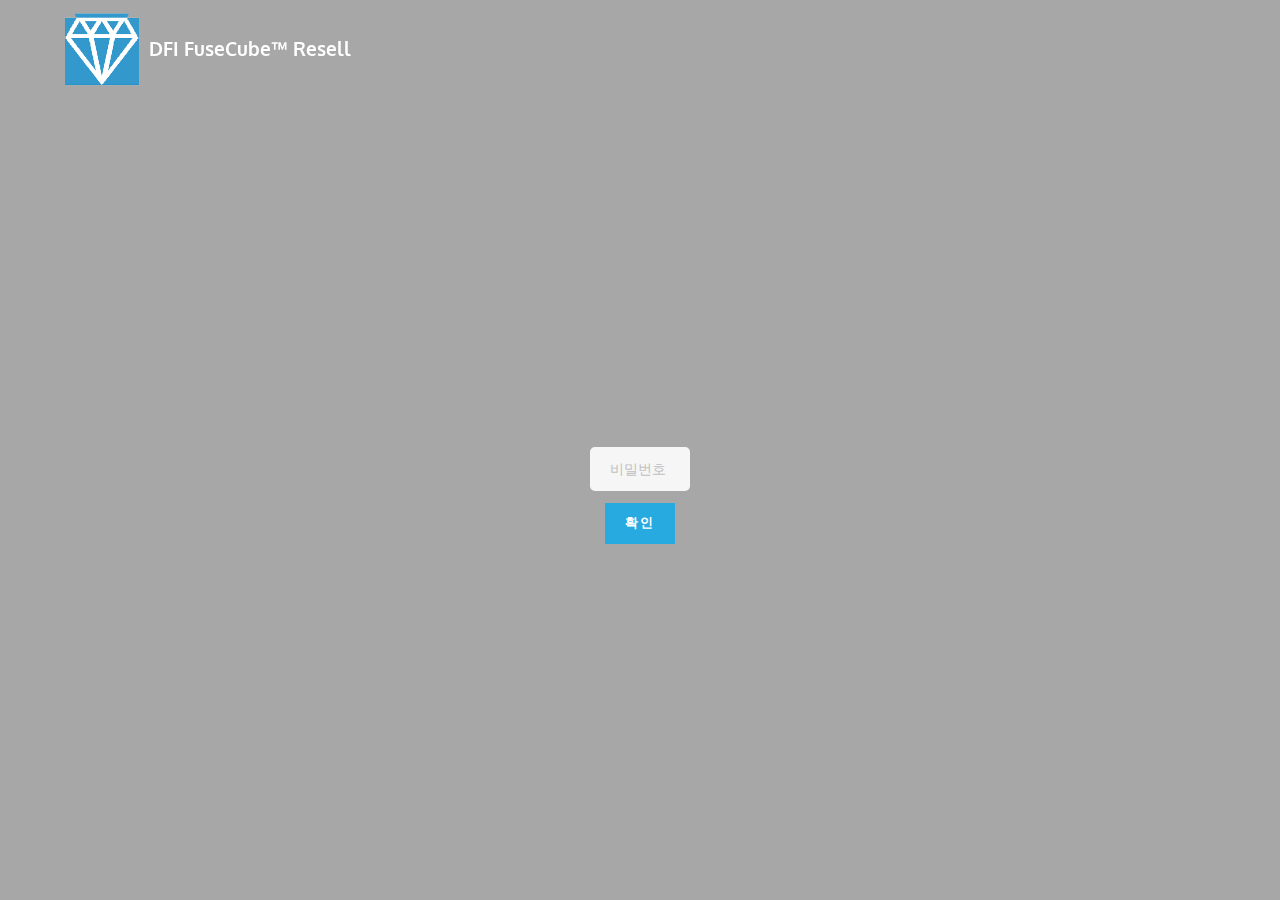
<file: index.html>
<!DOCTYPE html>
<html>
<head>
  <!-- Site made with Mobirise Website Builder v2.9, https://mobirise.com -->
  <meta charset="UTF-8">
  <meta http-equiv="X-UA-Compatible" content="IE=edge">
  <meta name="generator" content="Mobirise v2.9, mobirise.com">
  <meta name="viewport" content="width=device-width, initial-scale=1">
  
  <!-- 
  <link rel="shortcut icon" href="assets/images/dfi-logo-diamond-203-203-203x203-17.png" type="image/x-icon">
  <meta name="description" content="">
   -->
  
  <!--  OG 메타태그 --> 
  <meta name="apple-mobile-web-app-title" content="DFI FuseCube™ Resell" />
  <meta property="og:title" content="DFI FuseCube™ Resell">
  <meta property="og:url" content="http://www.sherco.co.kr/">
  <meta property="og:image" content="http://iwgbiz.cafe24.com/16/assets/images/2016_trial_2_2200_1460.jpg">
  <meta property="og:description" content="오프바이크, 트라이얼, trial, 엔듀로, enduro, SHERCO, BETA, MONTESA, OSSA, VERTIGO, JGAS, TRS, 트라이얼 바이크, 엔듀로 바이크, 용품, 종합쇼핑몰, 산악오토바이, 산악자전거">
  <meta name="twitter:card" content="summary">
  <meta name="twitter:title" content="DFI FuseCube™ Resell">
  <meta name="twitter:url" content="http://www.sherco.co.kr/">
  <meta name="twitter:image" content="http://iwgbiz.cafe24.com/16/assets/images/2016_trial_2_2200_1460.jpg">
  <meta name="twitter:description" content="오프바이크, 트라이얼, trial, 엔듀로, enduro, SHERCO, BETA, MONTESA, OSSA, VERTIGO, JGAS, TRS, 트라이얼 바이크, 엔듀로 바이크, 용품, 종합쇼핑몰, 산악오토바이, 산악자전거">
  
  <title> DFI FuseCube™ Resell </title>
  
  <link rel="stylesheet" href="https://fonts.googleapis.com/css?family=Roboto:700,400&amp;subset=cyrillic,latin,greek,vietnamese">
  <link rel="stylesheet" href="assets/bootstrap/css/bootstrap.min.css">
  <link rel="stylesheet" href="assets/animate.css/animate.min.css">
  <link rel="stylesheet" href="assets/mobirise/css/style.css">
  <link rel="stylesheet" href="assets/mobirise/css/mbr-additional.css" type="text/css">
  
</head>


<body>


<!-- SECTION 엔진  -->
<section class="engine">
	<a rel="external" href="https://mobirise.com">Mobirise web builder software</a>
</section>
<!-- engine  -->


<!-- SECTION 로고&회사명  -->
<section class="mbr-navbar mbr-navbar--freeze mbr-navbar--absolute mbr-navbar--transparent mbr-navbar--sticky mbr-navbar--auto-collapse" id="ext_menu-0">
          <div class="mbr-navbar__section mbr-section">
                    <div class="mbr-section__container container">
                              <div class="mbr-navbar__container">
                                        <div class="mbr-navbar__column mbr-navbar__column--s mbr-navbar__brand">
                                                  <span class="mbr-navbar__brand-link mbr-brand mbr-brand--inline">
                                                            <span class="mbr-brand__logo">
                                                            	<a href="index.html"><img class="mbr-navbar__brand-img mbr-brand__img" src="assets/images/dfi-logo-diamond-203-203-203x203-17.png" alt="DFI" title="DFI FuseCube Resell"></a>
                                                            </span>
                                                            <!-- mbr-brand__logo -->
                                                            <span class="mbr-brand__name">
                                                            	<a class="mbr-brand__name text-white" href="index.html">DFI FuseCube™ Resell</a>
                                                            </span>
                                                            <!-- mbr-brand__name -->
                                                  </span>
                                                  <!-- mbr-navbar__brand-link mbr-brand mbr-brand--inline -->
                                        </div>
                                        <!-- mbr-navbar__column mbr-navbar__column--s mbr-navbar__brand -->
                              </div>
                              <!-- mbr-navbar__container -->
                    <!-- mbr-section__container container -->
          </div>
          <!-- mbr-navbar__section mbr-section -->
</section>
<!-- mbr-navbar mbr-navbar--freeze mbr-navbar--absolute mbr-navbar--transparent mbr-navbar--sticky mbr-navbar--auto-collapse -->



<!-- SECTION 백그라운드 비디오 & FORM  -->
<section class="mbr-box mbr-section mbr-section--relative mbr-section--fixed-size mbr-section--full-height mbr-section--bg-adapted" id="header2-3" data-bg-video="https://www.youtube.com/embed/s4keVDAAanE?rel=0&amp;autoplay=0&amp;loop=0">
          <div class="mbr-box__magnet mbr-box__magnet--sm-padding mbr-box__magnet--center-center mbr-after-navbar">
                    <div class="mbr-overlay" style="opacity: 0.4; background-color: rgb(34, 34, 34);"></div>
                              <div class="mbr-box__container mbr-section__container container">
                                        <div class="mbr-box mbr-box--stretched">
                                                  <div class="mbr-box__magnet mbr-box__magnet--center-center">
                                                            <div class="row">
                                                                      <div class="col-sm-8 col-sm-offset-2">
                                                                                <div class="mbr-hero animated fadeInUp">                        
                                                                                

                                                                                                    <div>
                                                                                                    <form name="login" style="margin: 5px 0px 0px 0px;">
                                                                                                    <!--
                                                                                                    <input type="password" name="pass" id="password" size="17" onkeydown="if(event.keyCode==13) event.keyCode=9;" style="width: 100px; color:black" placeholder="******" onfocus="if(this.value==this.defaultValue)this.value='';" onblur="if(this.value=='')this.value=this.defaultValue;"><br>
                                                                                                    -->
                                                                                                    	<div class="form-group">
                                                                                                              	<input type="text" name="password"  class="form-control" placeholder="비밀번호" style="width: 100px" />
                                                                                                              </div>
                                                                                                              <div class="form-group">
                                                                                                    		<button type="button" class="btn btn-info" onclick="javascript:TheLogin(this.form)">확인</button>
                                                                                                              </div>
                                                                                                    </form>
                                                                                                    </div>
                                                                                                    <!-- FORM -->
                                                                                          </div>
                                                                                          <!-- 비밀번호, 입력창, 버튼 -->
                                                                                </div>
                                                                                <!-- mbr-hero animated fadeInUp -->
                                                                      
                                                                      
                                                                      <!--  Chrome에서 input name="password"에서 placeholder ****** 이 지워지지 않는 문제 해결을 위한 js -->
                                                                      <script type="text/javascript">
                                                                      window.onload = function() {
                                                                      var arrInputs = document.getElementsByTagName("input");
                                                                      for (var i = 0; i < arrInputs.length; i++) {
                                                                      var curInput = arrInputs[i];
                                                                      if (!curInput.type || curInput.type == "" || curInput.type == "text" || curInput.type == "password")
                                                                      HandlePlaceholder(curInput);
                                                                      }
                                                                      };
                                                                      
                                                                      function HandlePlaceholder(oTextbox) {
                                                                      //alert(typeof oTextbox.placeholder);
                                                                      if (typeof oTextbox.placeholder == 'string') {
                                                                      var curPlaceholder = oTextbox.getAttribute("placeholder");
                                                                      if (curPlaceholder && curPlaceholder.length > 0) {
                                                                      oTextbox.value = curPlaceholder;
                                                                      oTextbox.setAttribute("old_color", oTextbox.style.color);
                                                                      oTextbox.style.color = "#c0c0c0";
                                                                      oTextbox.onfocus = function() {
                                                                      this.style.color = this.getAttribute("old_color");
                                                                      if (this.value === curPlaceholder)
                                                                      this.value = "";
                                                                      };
                                                                      oTextbox.onblur = function() {
                                                                      if (this.value === "") {
                                                                      this.style.color = "#c0c0c0";
                                                                      this.value = curPlaceholder;
                                                                      }
                                                                      };
                                                                      }
                                                                      }
                                                                      }
                                                                      </script>                                
                                                                      
                                                                      
                                                                      
                                                                      </div>
                                                                      <!-- col-sm-8 col-sm-offset-2 -->                                                            
                                                            </div>
                                                            <!-- row -->
                                                  </div>
                                                  <!-- mbr-box__magnet mbr-box__magnet--center-center -->
                                        </div>
                                        <!-- mbr-box mbr-box--stretched -->
                              </div>
                              <!-- mbr-box__container mbr-section__container container -->
                    </div>
                    <!-- mbr-overlay -->          
          </div>
          <!-- div class="mbr-box__magnet mbr-box__magnet--sm-padding mbr-box__magnet--center-center mbr-after-navbar" -->
</section>
<!-- mbr-box mbr-section mbr-section--relative mbr-section--fixed-size mbr-section--full-height mbr-section--bg-adapted" -->


  <script src="assets/web/assets/jquery/jquery.min.js"></script>
  <script src="assets/bootstrap/js/bootstrap.min.js"></script>
  <script src="assets/smooth-scroll/SmoothScroll.js"></script>
  <script src="assets/jquery-mb-ytplayer/jquery.mb.YTPlayer.min.js"></script>
  <script src="assets/mobirise/js/script.js"></script>
  
  <script src="assets/sk/js/pwd.js"></script>
  
  
</body>
</html>
</file>
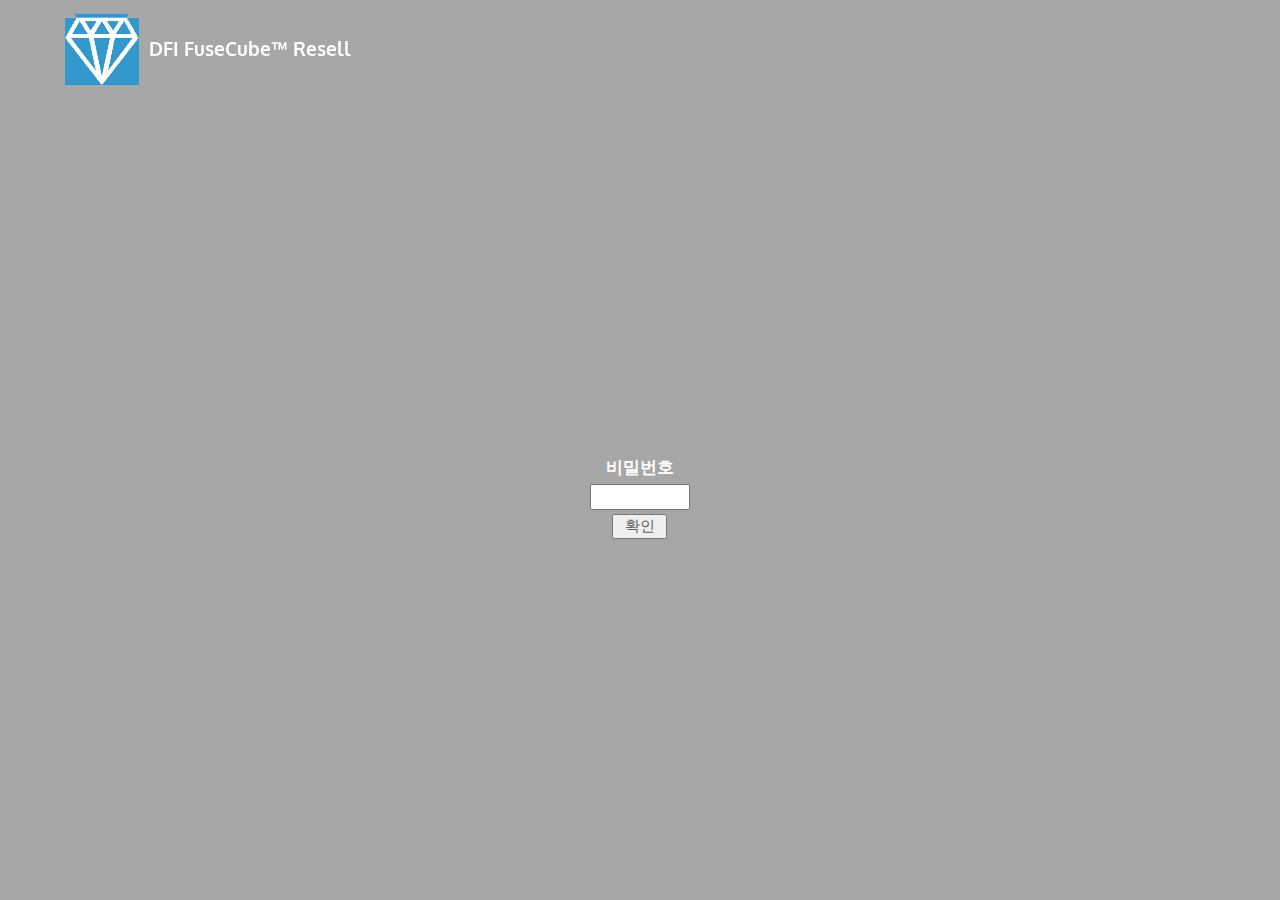
<file: fusecube-resell-password-1st-version-no-placeholder.html>
<!DOCTYPE html>
<html>
<head>
  <!-- Site made with Mobirise Website Builder v2.9, https://mobirise.com -->
  <meta charset="UTF-8">
  <meta http-equiv="X-UA-Compatible" content="IE=edge">
  <meta name="generator" content="Mobirise v2.9, mobirise.com">
  <meta name="viewport" content="width=device-width, initial-scale=1">
  
  <!-- 
  <link rel="shortcut icon" href="assets/images/dfi-logo-diamond-203-203-203x203-17.png" type="image/x-icon">
  <meta name="description" content="">
   -->
  
  <!--  OG 메타태그 --> 
  <meta name="apple-mobile-web-app-title" content="DFI FuseCube™ Resell" />
  <meta property="og:title" content="DFI FuseCube™ Resell">
  <meta property="og:url" content="http://www.sherco.co.kr/">
  <meta property="og:image" content="http://iwgbiz.cafe24.com/16/assets/images/2016_trial_2_2200_1460.jpg">
  <meta property="og:description" content="오프바이크, 트라이얼, trial, 엔듀로, enduro, SHERCO, BETA, MONTESA, OSSA, VERTIGO, JGAS, TRS, 트라이얼 바이크, 엔듀로 바이크, 용품, 종합쇼핑몰, 산악오토바이, 산악자전거">
  <meta name="twitter:card" content="summary">
  <meta name="twitter:title" content="DFI FuseCube™ Resell">
  <meta name="twitter:url" content="http://www.sherco.co.kr/">
  <meta name="twitter:image" content="http://iwgbiz.cafe24.com/16/assets/images/2016_trial_2_2200_1460.jpg">
  <meta name="twitter:description" content="오프바이크, 트라이얼, trial, 엔듀로, enduro, SHERCO, BETA, MONTESA, OSSA, VERTIGO, JGAS, TRS, 트라이얼 바이크, 엔듀로 바이크, 용품, 종합쇼핑몰, 산악오토바이, 산악자전거">
  
  <title> DFI FuseCube™ Resell </title>
  
  <link rel="stylesheet" href="https://fonts.googleapis.com/css?family=Roboto:700,400&amp;subset=cyrillic,latin,greek,vietnamese">
  <link rel="stylesheet" href="assets/bootstrap/css/bootstrap.min.css">
  <link rel="stylesheet" href="assets/animate.css/animate.min.css">
  <link rel="stylesheet" href="assets/mobirise/css/style.css">
  <link rel="stylesheet" href="assets/mobirise/css/mbr-additional.css" type="text/css">
  
  
	<script type="text/javascript">
    // PASSWORD PROTECTION SCRIPT
    function TheLogin() {    
    	var password = '111';
    	if (this.document.login.pass.value == password) {
			top.location.href="404.html";
		}
		else {
			window.alert("비밀번호를 잘못 입력하셨습니다.\n\비밀번호 문의 : 010-6337-1983 (김현태 대표)");
		}
    }    
    </script>
  
  
  
</head>
<body>
<section class="engine"><a rel="external" href="https://mobirise.com">Mobirise web builder software
</a></section>
<section class="mbr-navbar mbr-navbar--freeze mbr-navbar--absolute mbr-navbar--transparent mbr-navbar--sticky mbr-navbar--auto-collapse" id="ext_menu-0">
    <div class="mbr-navbar__section mbr-section">
        <div class="mbr-section__container container">
            <div class="mbr-navbar__container">
                <div class="mbr-navbar__column mbr-navbar__column--s mbr-navbar__brand">
                    <span class="mbr-navbar__brand-link mbr-brand mbr-brand--inline">
                        <span class="mbr-brand__logo"><a href="index.html"><img class="mbr-navbar__brand-img mbr-brand__img" src="assets/images/dfi-logo-diamond-203-203-203x203-17.png" alt="DFI" title="DFI FuseCube Resell"></a></span>
                        <span class="mbr-brand__name"><a class="mbr-brand__name text-white" href="index.html">DFI FuseCube™ Resell</a></span>
                    </span>
                </div>
                
                <!--
                <div class="mbr-navbar__hamburger mbr-hamburger text-white"><span class="mbr-hamburger__line"></span></div>
                <div class="mbr-navbar__column mbr-navbar__menu">
                    <nav class="mbr-navbar__menu-box mbr-navbar__menu-box--inline-right">
                        <div class="mbr-navbar__column"><ul class="mbr-navbar__items mbr-navbar__items--right mbr-buttons mbr-buttons--freeze mbr-buttons--right btn-decorator mbr-buttons--active mbr-buttons--only-links"> <li class="mbr-navbar__item"><a class="mbr-buttons__link btn text-white" href="https://mobirise.com">CONTACT</a></li></ul></div>
                        
                    </nav>
                </div>
            </div>
            -->
            
            
        </div>
    </div>
</section>

<section class="mbr-box mbr-section mbr-section--relative mbr-section--fixed-size mbr-section--full-height mbr-section--bg-adapted" id="header2-3" data-bg-video="https://www.youtube.com/embed/s4keVDAAanE?rel=0&amp;autoplay=0&amp;loop=0">
    <div class="mbr-box__magnet mbr-box__magnet--sm-padding mbr-box__magnet--center-center mbr-after-navbar">
        <div class="mbr-overlay" style="opacity: 0.4; background-color: rgb(34, 34, 34);"></div>
        <div class="mbr-box__container mbr-section__container container">
            <div class="mbr-box mbr-box--stretched"><div class="mbr-box__magnet mbr-box__magnet--center-center">
                <div class="row"><div class=" col-sm-8 col-sm-offset-2">
                    <div class="mbr-hero animated fadeInUp">                        
            
                                <div style="text-align: center; margin: 0 auto; color: #FFFFFF; font: normal 17px MalgunGothic, arial, sans-serif;">
                                            <b>비밀번호</b>
                                            <form name="login" style="margin: 5px 0px 0px 0px;">
                                                    <input type="text" name="pass" size="17" onkeydown="if(event.keyCode==13) event.keyCode=9;" style="width: 100px; color:black" ><br>
                                                    <input type="button" value="확인" style="width: 55px; color:#606060; font-size:15px; margin: 4px auto 4px auto;" onclick="javascript:TheLogin(this.form)">
                                            </form>
                                </div>
                                
                    </div>
                                
                </div></div>
            </div></div>
        </div>
        
    </div>
</section>


  <script src="assets/web/assets/jquery/jquery.min.js"></script>
  <script src="assets/bootstrap/js/bootstrap.min.js"></script>
  <script src="assets/smooth-scroll/SmoothScroll.js"></script>
  <script src="assets/jquery-mb-ytplayer/jquery.mb.YTPlayer.min.js"></script>
  <script src="assets/mobirise/js/script.js"></script>
  
  
</body>
</html>
</file>
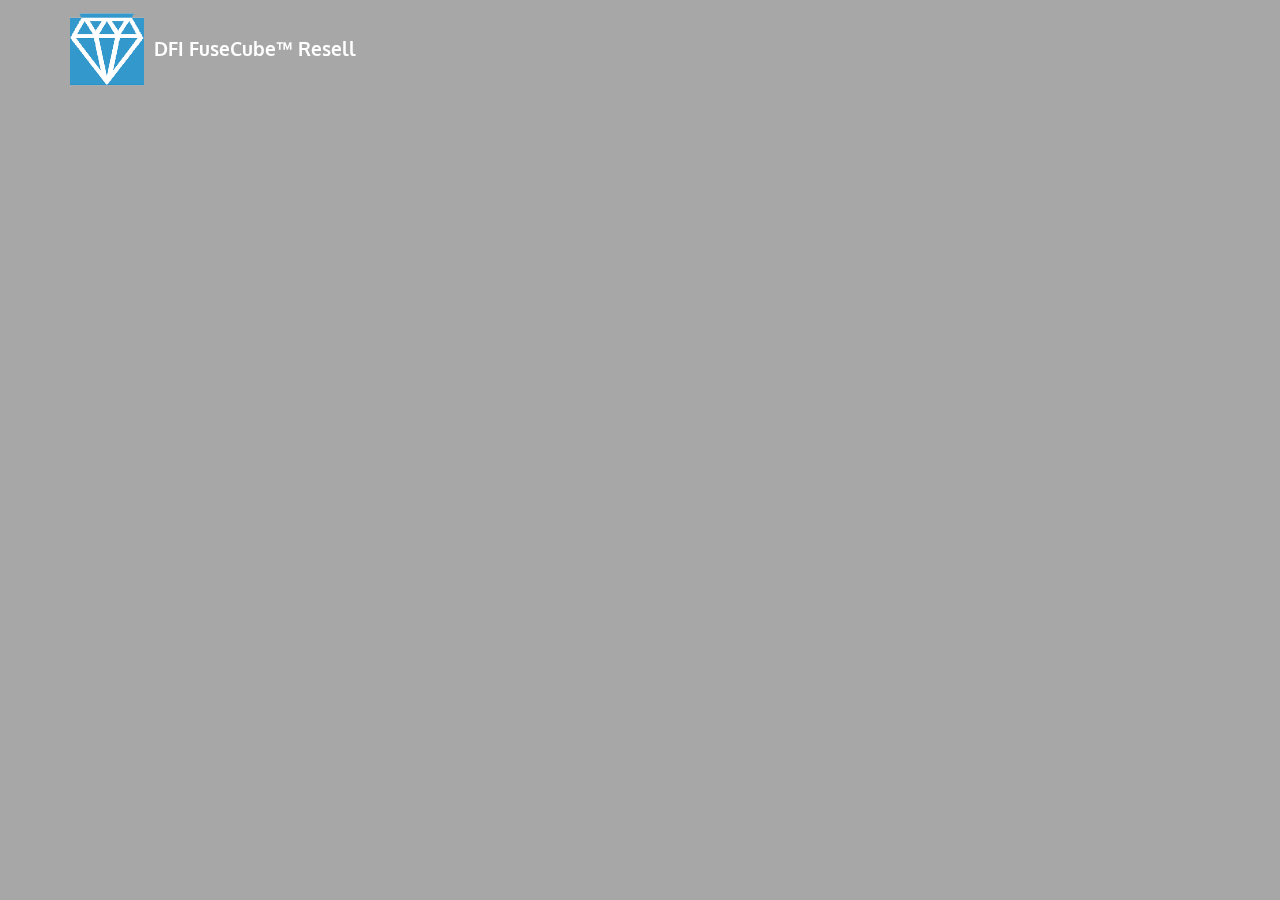
<file: FuseCube-Resell-Password-Freeze-Form.html>
<!DOCTYPE html>
<html>
<head>
  <!-- Site made with Mobirise Website Builder v2.9, https://mobirise.com -->
  <meta charset="UTF-8">
  <meta http-equiv="X-UA-Compatible" content="IE=edge">
  <meta name="generator" content="Mobirise v2.9, mobirise.com">
  <meta name="viewport" content="width=device-width, initial-scale=1">
  
  <!-- 
  <link rel="shortcut icon" href="assets/images/dfi-logo-diamond-203-203-203x203-17.png" type="image/x-icon">
  <meta name="description" content="">
   -->
  
  <!--  OG 메타태그 --> 
  <meta name="apple-mobile-web-app-title" content="DFI FuseCube™ Resell" />
  <meta property="og:title" content="DFI FuseCube™ Resell">
  <meta property="og:url" content="http://www.sherco.co.kr/">
  <meta property="og:image" content="http://iwgbiz.cafe24.com/16/assets/images/2016_trial_2_2200_1460.jpg">
  <meta property="og:description" content="오프바이크, 트라이얼, trial, 엔듀로, enduro, SHERCO, BETA, MONTESA, OSSA, VERTIGO, JGAS, TRS, 트라이얼 바이크, 엔듀로 바이크, 용품, 종합쇼핑몰, 산악오토바이, 산악자전거">
  <meta name="twitter:card" content="summary">
  <meta name="twitter:title" content="DFI FuseCube™ Resell">
  <meta name="twitter:url" content="http://www.sherco.co.kr/">
  <meta name="twitter:image" content="http://iwgbiz.cafe24.com/16/assets/images/2016_trial_2_2200_1460.jpg">
  <meta name="twitter:description" content="오프바이크, 트라이얼, trial, 엔듀로, enduro, SHERCO, BETA, MONTESA, OSSA, VERTIGO, JGAS, TRS, 트라이얼 바이크, 엔듀로 바이크, 용품, 종합쇼핑몰, 산악오토바이, 산악자전거">
  
  <title> DFI FuseCube™ Resell </title>
  
  <link rel="stylesheet" href="https://fonts.googleapis.com/css?family=Roboto:700,400&amp;subset=cyrillic,latin,greek,vietnamese">
  <link rel="stylesheet" href="assets/bootstrap/css/bootstrap.min.css">
  <link rel="stylesheet" href="assets/animate.css/animate.min.css">
  <link rel="stylesheet" href="assets/mobirise/css/style.css">
  <link rel="stylesheet" href="assets/mobirise/css/mbr-additional.css" type="text/css">
  
  
  
  
  
    <link rel="stylesheet" href="assets/freeze/css/bootstrap.css">
    
    <link rel="stylesheet" href="assets/freeze/css/animate.css">
    <link rel="stylesheet" href="assets/freeze/css/font-awesome.min.css">
    <link rel="stylesheet" href="assets/freeze/css/slick.css">
    <link rel="stylesheet" href="assets/freeze/js/rs-plugin/css/settings.css">

    <link rel="stylesheet" href="assets/freeze/css/freeze.css">


    <script type="text/javascript" src="assets/freeze/js/modernizr.custom.32033.js"></script>
  
  
  
  
  
  
  
  
  
</head>
<body>
<section class="engine"><a rel="external" href="https://mobirise.com">Mobirise web builder software
</a></section>
<section class="mbr-navbar mbr-navbar--freeze mbr-navbar--absolute mbr-navbar--transparent mbr-navbar--sticky mbr-navbar--auto-collapse" id="ext_menu-0">
    <div class="mbr-navbar__section mbr-section">
        <div class="mbr-section__container container">
            <div class="mbr-navbar__container">
                <div class="mbr-navbar__column mbr-navbar__column--s mbr-navbar__brand">
                    <span class="mbr-navbar__brand-link mbr-brand mbr-brand--inline">
                        <span class="mbr-brand__logo"><a href="index.html"><img class="mbr-navbar__brand-img mbr-brand__img" src="assets/images/dfi-logo-diamond-203-203-203x203-17.png" alt="DFI" title="DFI FuseCube Resell"></a></span>
                        <span class="mbr-brand__name"><a class="mbr-brand__name text-white" href="index.html">DFI FuseCube™ Resell</a></span>
                    </span>
                </div>
                
                <!--
                <div class="mbr-navbar__hamburger mbr-hamburger text-white"><span class="mbr-hamburger__line"></span></div>
                <div class="mbr-navbar__column mbr-navbar__menu">
                    <nav class="mbr-navbar__menu-box mbr-navbar__menu-box--inline-right">
                        <div class="mbr-navbar__column"><ul class="mbr-navbar__items mbr-navbar__items--right mbr-buttons mbr-buttons--freeze mbr-buttons--right btn-decorator mbr-buttons--active mbr-buttons--only-links"> <li class="mbr-navbar__item"><a class="mbr-buttons__link btn text-white" href="https://mobirise.com">CONTACT</a></li></ul></div>
                        
                    </nav>
                </div>
            </div>
            -->
            
            
        </div>
    </div>
</section>

<section class="mbr-box mbr-section mbr-section--relative mbr-section--fixed-size mbr-section--full-height mbr-section--bg-adapted" id="header2-3" data-bg-video="https://www.youtube.com/embed/s4keVDAAanE?rel=0&amp;autoplay=0&amp;loop=0">
    <div class="mbr-box__magnet mbr-box__magnet--sm-padding mbr-box__magnet--center-center mbr-after-navbar">
        <div class="mbr-overlay" style="opacity: 0.4; background-color: rgb(34, 34, 34);"></div>
        
        
        
        <div class="container">
                <div class="section-heading scrollpoint sp-effect3">
                    <h1>비밀번호Support</h1>
                    <div class="divider"></div>
                    <p>연락처 For more info and support, contact us!</p>
                </div>
                <div class="row">
                    <div class="col-md-12">
                        <div class="row">
                            <div class=" scrollpoint sp-effect1">
                                <form role="form">
                                    <div class="form-group">
                                        <input type="text" class="form-control" placeholder="Your name">
                                    </div>
                                    <div class="form-group">
                                        <input type="email" class="form-control" placeholder="Your email">
                                    </div>
                                    <div class="form-group">
                                        <textarea cols="30" rows="10" class="form-control" placeholder="Your message"></textarea>
                                    </div>
                                    <button type="submit" class="btn btn-primary btn-lg">Submit</button>
                                </form>
                            </div>
                            
                            
                            
                            
                            
                        </div>
                    </div>
                </div>
            </div>
        
        
        
        
            
            
            
            
            
        </div>
    </div>
</section>


  <script src="assets/web/assets/jquery/jquery.min.js"></script>
  <script src="assets/bootstrap/js/bootstrap.min.js"></script>
  <script src="assets/smooth-scroll/SmoothScroll.js"></script>
  <script src="assets/jquery-mb-ytplayer/jquery.mb.YTPlayer.min.js"></script>
  <script src="assets/mobirise/js/script.js"></script>
  
  
  
  
  
  
    <script src="assets/freeze/js/jquery-1.11.1.min.js"></script>
    <script src="assets/freeze/js/bootstrap.min.js"></script>
    <script src="assets/freeze/js/slick.min.js"></script>
    <script src="assets/freeze/js/placeholdem.min.js"></script>
    <script src="assets/freeze/js/rs-plugin/js/jquery.themepunch.plugins.min.js"></script>
    <script src="assets/freeze/js/rs-plugin/js/jquery.themepunch.revolution.min.js"></script>
    <script src="assets/freeze/js/waypoints.min.js"></script>
    <script src="assets/freeze/js/scripts.js"></script>


  
  
  
  
  
  
  
  
  
</body>
</html>
</file>
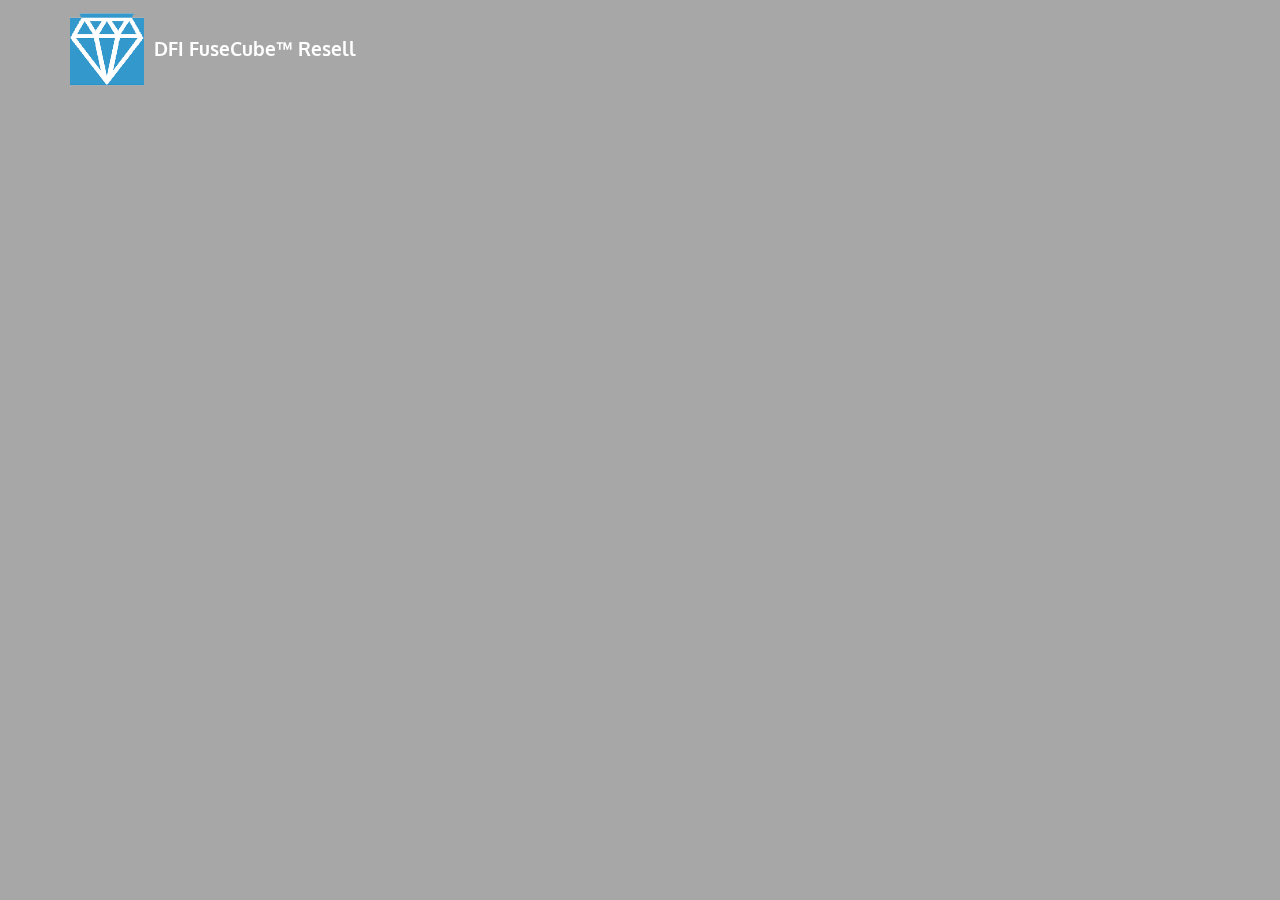
<file: FuseCube-Resell-Password-Freeze-Form3.html>
<!DOCTYPE html>
<html>
<head>
  <!-- Site made with Mobirise Website Builder v2.9, https://mobirise.com -->
  <meta charset="UTF-8">
  <meta http-equiv="X-UA-Compatible" content="IE=edge">
  <meta name="generator" content="Mobirise v2.9, mobirise.com">
  <meta name="viewport" content="width=device-width, initial-scale=1">
  
  <!-- 
  <link rel="shortcut icon" href="assets/images/dfi-logo-diamond-203-203-203x203-17.png" type="image/x-icon">
  <meta name="description" content="">
   -->
  
  <!--  OG 메타태그 --> 
  <meta name="apple-mobile-web-app-title" content="DFI FuseCube™ Resell" />
  <meta property="og:title" content="DFI FuseCube™ Resell">
  <meta property="og:url" content="http://www.sherco.co.kr/">
  <meta property="og:image" content="http://iwgbiz.cafe24.com/16/assets/images/2016_trial_2_2200_1460.jpg">
  <meta property="og:description" content="오프바이크, 트라이얼, trial, 엔듀로, enduro, SHERCO, BETA, MONTESA, OSSA, VERTIGO, JGAS, TRS, 트라이얼 바이크, 엔듀로 바이크, 용품, 종합쇼핑몰, 산악오토바이, 산악자전거">
  <meta name="twitter:card" content="summary">
  <meta name="twitter:title" content="DFI FuseCube™ Resell">
  <meta name="twitter:url" content="http://www.sherco.co.kr/">
  <meta name="twitter:image" content="http://iwgbiz.cafe24.com/16/assets/images/2016_trial_2_2200_1460.jpg">
  <meta name="twitter:description" content="오프바이크, 트라이얼, trial, 엔듀로, enduro, SHERCO, BETA, MONTESA, OSSA, VERTIGO, JGAS, TRS, 트라이얼 바이크, 엔듀로 바이크, 용품, 종합쇼핑몰, 산악오토바이, 산악자전거">
  
  <title> DFI FuseCube™ Resell </title>
  
  <link rel="stylesheet" href="https://fonts.googleapis.com/css?family=Roboto:700,400&amp;subset=cyrillic,latin,greek,vietnamese">
  <link rel="stylesheet" href="assets/bootstrap/css/bootstrap.min.css">
  <link rel="stylesheet" href="assets/animate.css/animate.min.css">
  <link rel="stylesheet" href="assets/mobirise/css/style.css">
  <link rel="stylesheet" href="assets/mobirise/css/mbr-additional.css" type="text/css">
  
  
  
  
    <link rel="stylesheet" href="assets/freeze/css/bootstrap.css">
    
    <link rel="stylesheet" href="assets/freeze/css/animate.css">
    <link rel="stylesheet" href="assets/freeze/css/font-awesome.min.css">
    <link rel="stylesheet" href="assets/freeze/css/slick.css">
    <link rel="stylesheet" href="assets/freeze/js/rs-plugin/css/settings.css">

    <link rel="stylesheet" href="assets/freeze/css/freeze.css">


    <script type="text/javascript" src="assets/freeze/js/modernizr.custom.32033.js"></script>
  
  
  
  
  
	<script type="text/javascript">
    // PASSWORD PROTECTION SCRIPT
    function TheLogin() {    
    	var password = '111';
    	if (this.document.login.password.value == password) {
			top.location.href="404.html";
		}
		else {
			window.alert("비밀번호를 잘못 입력하셨습니다.\n\비밀번호 문의 : 010-6337-1983 (김현태 대표)");
		}
    }    
    </script>
  
  
  
</head>
<body>
<section class="engine"><a rel="external" href="https://mobirise.com">Mobirise web builder software
</a></section>
<section class="mbr-navbar mbr-navbar--freeze mbr-navbar--absolute mbr-navbar--transparent mbr-navbar--sticky mbr-navbar--auto-collapse" id="ext_menu-0">
    <div class="mbr-navbar__section mbr-section">
        <div class="mbr-section__container container">
            <div class="mbr-navbar__container">
                <div class="mbr-navbar__column mbr-navbar__column--s mbr-navbar__brand">
                    <span class="mbr-navbar__brand-link mbr-brand mbr-brand--inline">
                        <span class="mbr-brand__logo"><a href="index.html"><img class="mbr-navbar__brand-img mbr-brand__img" src="assets/images/dfi-logo-diamond-203-203-203x203-17.png" alt="DFI" title="DFI FuseCube Resell"></a></span>
                        <span class="mbr-brand__name"><a class="mbr-brand__name text-white" href="index.html">DFI FuseCube™ Resell</a></span>
                    </span>
                </div>
                
                <!--
                <div class="mbr-navbar__hamburger mbr-hamburger text-white"><span class="mbr-hamburger__line"></span></div>
                <div class="mbr-navbar__column mbr-navbar__menu">
                    <nav class="mbr-navbar__menu-box mbr-navbar__menu-box--inline-right">
                        <div class="mbr-navbar__column"><ul class="mbr-navbar__items mbr-navbar__items--right mbr-buttons mbr-buttons--freeze mbr-buttons--right btn-decorator mbr-buttons--active mbr-buttons--only-links"> <li class="mbr-navbar__item"><a class="mbr-buttons__link btn text-white" href="https://mobirise.com">CONTACT</a></li></ul></div>
                        
                    </nav>
                </div>
            </div>
            -->
            
            
        </div>
    </div>
</section>

<section class="mbr-box mbr-section mbr-section--relative mbr-section--fixed-size mbr-section--full-height mbr-section--bg-adapted" id="header2-3" data-bg-video="https://www.youtube.com/embed/s4keVDAAanE?rel=0&amp;autoplay=0&amp;loop=0">
    <div class="mbr-box__magnet mbr-box__magnet--sm-padding mbr-box__magnet--center-center mbr-after-navbar">
        <div class="mbr-overlay" style="opacity: 0.4; background-color: rgb(34, 34, 34);"></div>
        <div class="mbr-box__container mbr-section__container container">
            <div class="mbr-box mbr-box--stretched"><div class="mbr-box__magnet mbr-box__magnet--center-center">
                <div class="row"><div class=" col-sm-8 col-sm-offset-2">
                    <div class="mbr-hero animated fadeInUp">
                    
                    
                                            
            
                                <div class="container">
                                    <div class="section-heading scrollpoint sp-effect3">
                                        <h1>Support</h1>
                                        <div class="divider"></div>
                                        <p>For more info and support, contact us!</p>
                                    </div>
                                    <div class="row">
                                        <div class="col-md-12">
                                            <div class="row">
                                                <div class="col-md-8 col-sm-8 scrollpoint sp-effect1">
                                                    <form role="form">
                                                        <div class="form-group">
                                                            <input type="text" class="form-control" placeholder="Your name">
                                                        </div>
                                                        <div class="form-group">
                                                            <input type="email" class="form-control" placeholder="Your email">
                                                        </div>
                                                        <div class="form-group">
                                                            <textarea cols="30" rows="10" class="form-control" placeholder="Your message"></textarea>
                                                        </div>
                                                        <button type="submit" class="btn btn-primary btn-lg">Submit</button>
                                                    </form>
                                                </div>

                                            </div>
                                        </div>
                                    </div>
                                </div>
                                 
                                
                                            <!--  Chrome에서 input name="password"에서 placeholder ****** 이 지워지지 않는 문제 해결을 위한 js -->
                                             <script type="text/javascript">
                                                window.onload = function() {
                                                var arrInputs = document.getElementsByTagName("input");
                                                for (var i = 0; i < arrInputs.length; i++) {
                                                    var curInput = arrInputs[i];
                                                    if (!curInput.type || curInput.type == "" || curInput.type == "text" || curInput.type == "password")
                                                        HandlePlaceholder(curInput);
                                                }
                                            };
                                            
                                            function HandlePlaceholder(oTextbox) {
                                                //alert(typeof oTextbox.placeholder);
                                                if (typeof oTextbox.placeholder == 'string') {
                                                    var curPlaceholder = oTextbox.getAttribute("placeholder");
                                                    if (curPlaceholder && curPlaceholder.length > 0) {
                                                        oTextbox.value = curPlaceholder;
                                                        oTextbox.setAttribute("old_color", oTextbox.style.color);
                                                        oTextbox.style.color = "#c0c0c0";
                                                        oTextbox.onfocus = function() {
                                                            this.style.color = this.getAttribute("old_color");
                                                            if (this.value === curPlaceholder)
                                                                this.value = "";
                                                        };
                                                        oTextbox.onblur = function() {
                                                            if (this.value === "") {
                                                                this.style.color = "#c0c0c0";
                                                                this.value = curPlaceholder;
                                                            }
                                                        };
                                                    }
                                                }
                                            }
                                            </script>                                
                                
                              
                                
                    </div>
                                
                </div></div>
            </div></div>
        </div>
        
    </div>
</section>


  <script src="assets/web/assets/jquery/jquery.min.js"></script>
  <script src="assets/bootstrap/js/bootstrap.min.js"></script>
  <script src="assets/smooth-scroll/SmoothScroll.js"></script>
  <script src="assets/jquery-mb-ytplayer/jquery.mb.YTPlayer.min.js"></script>
  <script src="assets/mobirise/js/script.js"></script>
  
  
  
  <!-- 이거 있으면, YouTube 미작동
  <script src="assets/freeze/js/jquery-1.11.1.min.js"></script>
  -->
  
  <script src="assets/freeze/js/bootstrap.min.js"></script>
  <script src="assets/freeze/js/slick.min.js"></script>
  <script src="assets/freeze/js/placeholdem.min.js"></script>
  <script src="assets/freeze/js/rs-plugin/js/jquery.themepunch.plugins.min.js"></script>
  <script src="assets/freeze/js/rs-plugin/js/jquery.themepunch.revolution.min.js"></script>
  <script src="assets/freeze/js/waypoints.min.js"></script>
  <script src="assets/freeze/js/scripts.js"></script>

    <script>
        $(document).ready(function() {
            appMaster.preLoader();
        });
    </script>
  
  
  
  
  
  
</body>
</html>
</file>
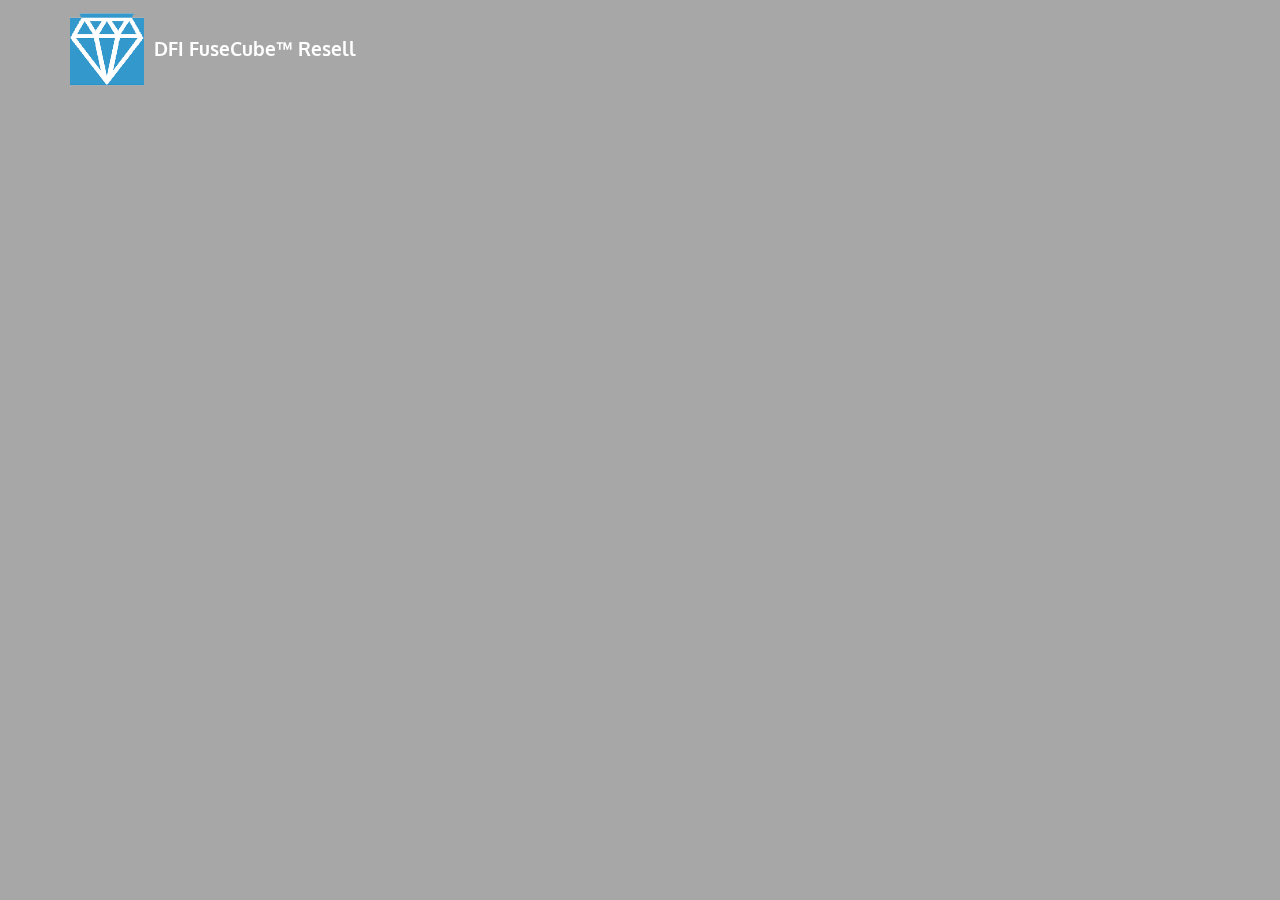
<file: FuseCube-Resell-Password-Freeze-Form4.html>
<!DOCTYPE html>
<html>
<head>
  <!-- Site made with Mobirise Website Builder v2.9, https://mobirise.com -->
  <meta charset="UTF-8">
  <meta http-equiv="X-UA-Compatible" content="IE=edge">
  <meta name="generator" content="Mobirise v2.9, mobirise.com">
  <meta name="viewport" content="width=device-width, initial-scale=1">
  
  <!-- 
  <link rel="shortcut icon" href="assets/images/dfi-logo-diamond-203-203-203x203-17.png" type="image/x-icon">
  <meta name="description" content="">
   -->
  
  <!--  OG 메타태그 --> 
  <meta name="apple-mobile-web-app-title" content="DFI FuseCube™ Resell" />
  <meta property="og:title" content="DFI FuseCube™ Resell">
  <meta property="og:url" content="http://www.sherco.co.kr/">
  <meta property="og:image" content="http://iwgbiz.cafe24.com/16/assets/images/2016_trial_2_2200_1460.jpg">
  <meta property="og:description" content="오프바이크, 트라이얼, trial, 엔듀로, enduro, SHERCO, BETA, MONTESA, OSSA, VERTIGO, JGAS, TRS, 트라이얼 바이크, 엔듀로 바이크, 용품, 종합쇼핑몰, 산악오토바이, 산악자전거">
  <meta name="twitter:card" content="summary">
  <meta name="twitter:title" content="DFI FuseCube™ Resell">
  <meta name="twitter:url" content="http://www.sherco.co.kr/">
  <meta name="twitter:image" content="http://iwgbiz.cafe24.com/16/assets/images/2016_trial_2_2200_1460.jpg">
  <meta name="twitter:description" content="오프바이크, 트라이얼, trial, 엔듀로, enduro, SHERCO, BETA, MONTESA, OSSA, VERTIGO, JGAS, TRS, 트라이얼 바이크, 엔듀로 바이크, 용품, 종합쇼핑몰, 산악오토바이, 산악자전거">
  
  <title> DFI FuseCube™ Resell </title>
  
  <link rel="stylesheet" href="https://fonts.googleapis.com/css?family=Roboto:700,400&amp;subset=cyrillic,latin,greek,vietnamese">
  <link rel="stylesheet" href="assets/bootstrap/css/bootstrap.min.css">
  <link rel="stylesheet" href="assets/animate.css/animate.min.css">
  <link rel="stylesheet" href="assets/mobirise/css/style.css">
  <link rel="stylesheet" href="assets/mobirise/css/mbr-additional.css" type="text/css">
  
  
  
  
    <link rel="stylesheet" href="assets/freeze/css/bootstrap.css">
    
    <link rel="stylesheet" href="assets/freeze/css/animate.css">
    <link rel="stylesheet" href="assets/freeze/css/font-awesome.min.css">
    <link rel="stylesheet" href="assets/freeze/css/slick.css">
    <link rel="stylesheet" href="assets/freeze/js/rs-plugin/css/settings.css">

    <link rel="stylesheet" href="assets/freeze/css/freeze.css">


    <script type="text/javascript" src="assets/freeze/js/modernizr.custom.32033.js"></script>
  
  
  
  
  
	<script type="text/javascript">
    // PASSWORD PROTECTION SCRIPT
    function TheLogin() {    
    	var password = '111';
    	if (this.document.login.password.value == password) {
			top.location.href="404.html";
		}
		else {
			window.alert("비밀번호를 잘못 입력하셨습니다.\n\비밀번호 문의 : 010-6337-1983 (김현태 대표)");
		}
    }    
    </script>
  
  
  
</head>
<body>
<section class="engine"><a rel="external" href="https://mobirise.com">Mobirise web builder software
</a></section>
<section class="mbr-navbar mbr-navbar--freeze mbr-navbar--absolute mbr-navbar--transparent mbr-navbar--sticky mbr-navbar--auto-collapse" id="ext_menu-0">
    <div class="mbr-navbar__section mbr-section">
        <div class="mbr-section__container container">
            <div class="mbr-navbar__container">
                <div class="mbr-navbar__column mbr-navbar__column--s mbr-navbar__brand">
                    <span class="mbr-navbar__brand-link mbr-brand mbr-brand--inline">
                        <span class="mbr-brand__logo"><a href="index.html"><img class="mbr-navbar__brand-img mbr-brand__img" src="assets/images/dfi-logo-diamond-203-203-203x203-17.png" alt="DFI" title="DFI FuseCube Resell"></a></span>
                        <span class="mbr-brand__name"><a class="mbr-brand__name text-white" href="index.html">DFI FuseCube™ Resell</a></span>
                    </span>
                </div>
                
                <!--
                <div class="mbr-navbar__hamburger mbr-hamburger text-white"><span class="mbr-hamburger__line"></span></div>
                <div class="mbr-navbar__column mbr-navbar__menu">
                    <nav class="mbr-navbar__menu-box mbr-navbar__menu-box--inline-right">
                        <div class="mbr-navbar__column"><ul class="mbr-navbar__items mbr-navbar__items--right mbr-buttons mbr-buttons--freeze mbr-buttons--right btn-decorator mbr-buttons--active mbr-buttons--only-links"> <li class="mbr-navbar__item"><a class="mbr-buttons__link btn text-white" href="https://mobirise.com">CONTACT</a></li></ul></div>
                        
                    </nav>
                </div>
            </div>
            -->
            
            
        </div>
    </div>
</section>

<section class="mbr-box mbr-section mbr-section--relative mbr-section--fixed-size mbr-section--full-height mbr-section--bg-adapted" id="header2-3" data-bg-video="https://www.youtube.com/embed/s4keVDAAanE?rel=0&amp;autoplay=0&amp;loop=0">
    <div class="mbr-box__magnet mbr-box__magnet--sm-padding mbr-box__magnet--center-center mbr-after-navbar">
        <div class="mbr-overlay" style="opacity: 0.4; background-color: rgb(34, 34, 34);"></div>
        <div class="mbr-box__container mbr-section__container container">
            <div class="mbr-box mbr-box--stretched">
               <div class="mbr-box__magnet mbr-box__magnet--center-center">
                    <div class="row">
                       <div class="col-sm-8 col-sm-offset-5">
                         <!--  offsetting columns: columns를 우측으로 밀어, 좌측 마진을 늘린다. -->
                           <div class="mbr-hero animated fadeInUp">
                    
                    
                                            
            
                              <div class="container">
                              
                                        <!--
                                        <div class="section-heading scrollpoint sp-effect3">
                                        <h1>Support</h1>
                                        <div class="divider"></div>
                                        <p>For more info and support, contact us!</p>
                                        </div>
                                        -->
                                        
                                        <div class="row">
                                                  <div class="col-md-3 col-sm-5">
                                                            <div class="row">
                                                                      <div class="col-md-8 col-sm-8 scrollpoint sp-effect1">
                                                                                <form role="form" name="login">

                                                                                          
                                                                                          
                                                                                          <div class="form-group">
                                                                                          	<input type="text" name="password" class="form-control" placeholder="비밀번호">
                                                                                          </div>
                                                                                          
                                                                                                                                                                                   
                                                                                          <button type="button" class="btn btn-primary btn-lg" onclick="javascript:TheLogin(this.form)">확인</button> <!--  button type은 반드시 button. 만약 submit면 안된다. -->
                                                                                          
                                                                                </form>
                                                                      </div>
                                                            
                                                            </div>
                                                  </div>
                                        </div>
                              </div>
                                 
                                 

                                 
                                
                                            <!--  Chrome에서 input name="password"에서 placeholder ****** 이 지워지지 않는 문제 해결을 위한 js 
                                             <script type="text/javascript">
                                                window.onload = function() {
                                                var arrInputs = document.getElementsByTagName("input");
                                                for (var i = 0; i < arrInputs.length; i++) {
                                                    var curInput = arrInputs[i];
                                                    if (!curInput.type || curInput.type == "" || curInput.type == "text" || curInput.type == "password")
                                                        HandlePlaceholder(curInput);
                                                }
                                            };
                                            
                                            function HandlePlaceholder(oTextbox) {
                                                //alert(typeof oTextbox.placeholder);
                                                if (typeof oTextbox.placeholder == 'string') {
                                                    var curPlaceholder = oTextbox.getAttribute("placeholder");
                                                    if (curPlaceholder && curPlaceholder.length > 0) {
                                                        oTextbox.value = curPlaceholder;
                                                        oTextbox.setAttribute("old_color", oTextbox.style.color);
                                                        oTextbox.style.color = "#c0c0c0";
                                                        oTextbox.onfocus = function() {
                                                            this.style.color = this.getAttribute("old_color");
                                                            if (this.value === curPlaceholder)
                                                                this.value = "";
                                                        };
                                                        oTextbox.onblur = function() {
                                                            if (this.value === "") {
                                                                this.style.color = "#c0c0c0";
                                                                this.value = curPlaceholder;
                                                            }
                                                        };
                                                    }
                                                }
                                            }
                                            </script> 
                                            -->                               
                                
                              
                                
                    </div>
                                
                </div></div>
            </div></div>
        </div>
        
    </div>
</section>


  <script src="assets/web/assets/jquery/jquery.min.js"></script>
  <script src="assets/bootstrap/js/bootstrap.min.js"></script>
  <script src="assets/smooth-scroll/SmoothScroll.js"></script>
  <script src="assets/jquery-mb-ytplayer/jquery.mb.YTPlayer.min.js"></script>
  <script src="assets/mobirise/js/script.js"></script>
  
  
  
  <!-- 이거 있으면, YouTube 미작동
  <script src="assets/freeze/js/jquery-1.11.1.min.js"></script>
  -->
  
  <script src="assets/freeze/js/bootstrap.min.js"></script>
  <script src="assets/freeze/js/slick.min.js"></script>
  <script src="assets/freeze/js/placeholdem.min.js"></script>
  <script src="assets/freeze/js/rs-plugin/js/jquery.themepunch.plugins.min.js"></script>
  <script src="assets/freeze/js/rs-plugin/js/jquery.themepunch.revolution.min.js"></script>
  <script src="assets/freeze/js/waypoints.min.js"></script>
  <script src="assets/freeze/js/scripts.js"></script>

    <script>
        $(document).ready(function() {
            appMaster.preLoader();
        });
    </script>
  
  
  
  
  
  
</body>
</html>
</file>
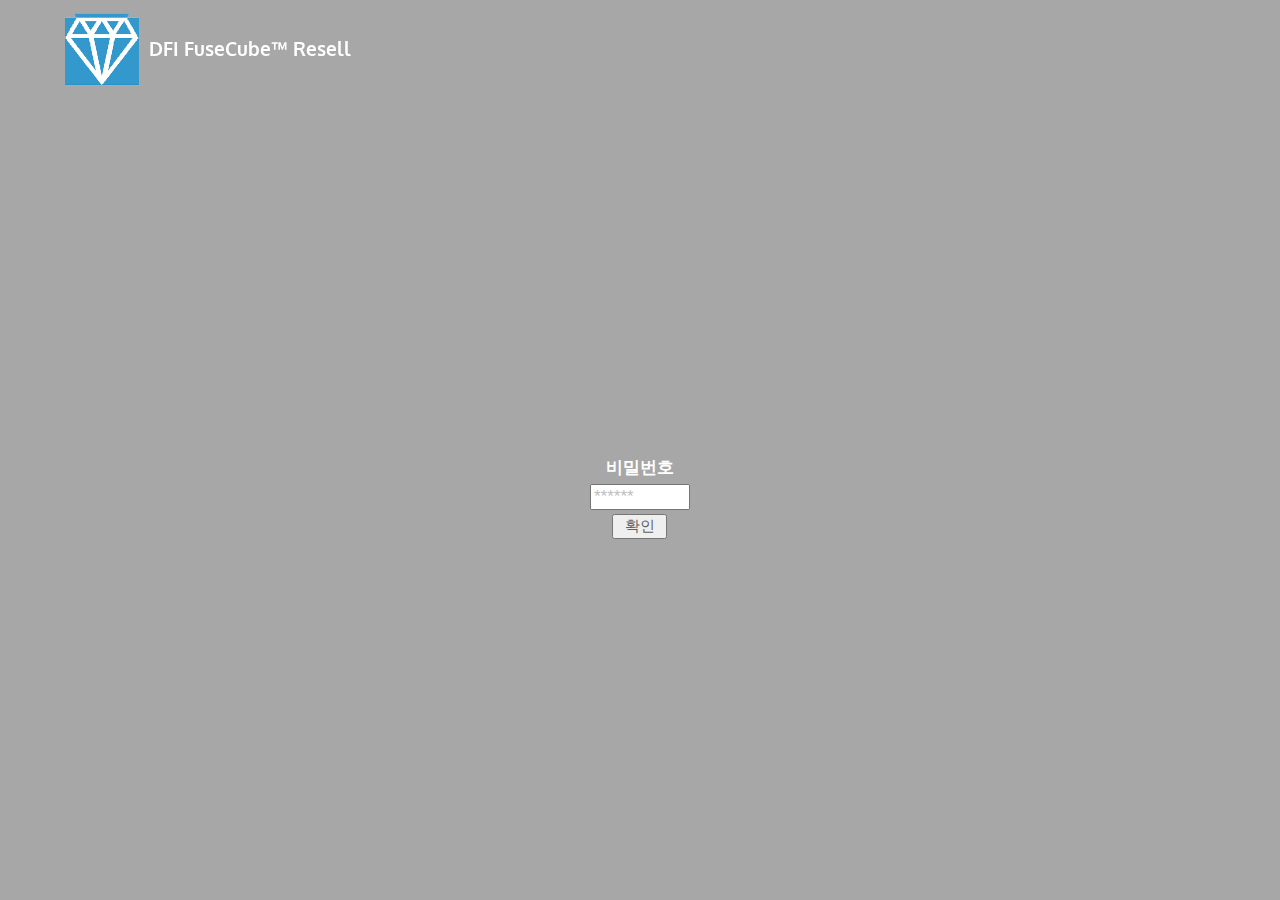
<file: FuseCube-Resell-Password.html>
<!DOCTYPE html>
<html>
<head>
  <!-- Site made with Mobirise Website Builder v2.9, https://mobirise.com -->
  <meta charset="UTF-8">
  <meta http-equiv="X-UA-Compatible" content="IE=edge">
  <meta name="generator" content="Mobirise v2.9, mobirise.com">
  <meta name="viewport" content="width=device-width, initial-scale=1">
  
  <!-- 
  <link rel="shortcut icon" href="assets/images/dfi-logo-diamond-203-203-203x203-17.png" type="image/x-icon">
  <meta name="description" content="">
   -->
  
  <!--  OG 메타태그 --> 
  <meta name="apple-mobile-web-app-title" content="DFI FuseCube™ Resell" />
  <meta property="og:title" content="DFI FuseCube™ Resell">
  <meta property="og:url" content="http://www.sherco.co.kr/">
  <meta property="og:image" content="http://iwgbiz.cafe24.com/16/assets/images/2016_trial_2_2200_1460.jpg">
  <meta property="og:description" content="오프바이크, 트라이얼, trial, 엔듀로, enduro, SHERCO, BETA, MONTESA, OSSA, VERTIGO, JGAS, TRS, 트라이얼 바이크, 엔듀로 바이크, 용품, 종합쇼핑몰, 산악오토바이, 산악자전거">
  <meta name="twitter:card" content="summary">
  <meta name="twitter:title" content="DFI FuseCube™ Resell">
  <meta name="twitter:url" content="http://www.sherco.co.kr/">
  <meta name="twitter:image" content="http://iwgbiz.cafe24.com/16/assets/images/2016_trial_2_2200_1460.jpg">
  <meta name="twitter:description" content="오프바이크, 트라이얼, trial, 엔듀로, enduro, SHERCO, BETA, MONTESA, OSSA, VERTIGO, JGAS, TRS, 트라이얼 바이크, 엔듀로 바이크, 용품, 종합쇼핑몰, 산악오토바이, 산악자전거">
  
  <title> DFI FuseCube™ Resell </title>
  
  <link rel="stylesheet" href="https://fonts.googleapis.com/css?family=Roboto:700,400&amp;subset=cyrillic,latin,greek,vietnamese">
  <link rel="stylesheet" href="assets/bootstrap/css/bootstrap.min.css">
  <link rel="stylesheet" href="assets/animate.css/animate.min.css">
  <link rel="stylesheet" href="assets/mobirise/css/style.css">
  <link rel="stylesheet" href="assets/mobirise/css/mbr-additional.css" type="text/css">
  
  
	<script type="text/javascript">
    // PASSWORD PROTECTION SCRIPT
    function TheLogin() {    
    	var password = '111';
    	if (this.document.login.password.value == password) {
			top.location.href="404.html";
		}
		else {
			window.alert("비밀번호를 잘못 입력하셨습니다.\n\비밀번호 문의 : 010-6337-1983 (김현태 대표)");
		}
    }    
    </script>
  
  
  
</head>
<body>
<section class="engine"><a rel="external" href="https://mobirise.com">Mobirise web builder software
</a></section>
<section class="mbr-navbar mbr-navbar--freeze mbr-navbar--absolute mbr-navbar--transparent mbr-navbar--sticky mbr-navbar--auto-collapse" id="ext_menu-0">
    <div class="mbr-navbar__section mbr-section">
        <div class="mbr-section__container container">
            <div class="mbr-navbar__container">
                <div class="mbr-navbar__column mbr-navbar__column--s mbr-navbar__brand">
                    <span class="mbr-navbar__brand-link mbr-brand mbr-brand--inline">
                        <span class="mbr-brand__logo"><a href="index.html"><img class="mbr-navbar__brand-img mbr-brand__img" src="assets/images/dfi-logo-diamond-203-203-203x203-17.png" alt="DFI" title="DFI FuseCube Resell"></a></span>
                        <span class="mbr-brand__name"><a class="mbr-brand__name text-white" href="index.html">DFI FuseCube™ Resell</a></span>
                    </span>
                </div>
                
                <!--
                <div class="mbr-navbar__hamburger mbr-hamburger text-white"><span class="mbr-hamburger__line"></span></div>
                <div class="mbr-navbar__column mbr-navbar__menu">
                    <nav class="mbr-navbar__menu-box mbr-navbar__menu-box--inline-right">
                        <div class="mbr-navbar__column"><ul class="mbr-navbar__items mbr-navbar__items--right mbr-buttons mbr-buttons--freeze mbr-buttons--right btn-decorator mbr-buttons--active mbr-buttons--only-links"> <li class="mbr-navbar__item"><a class="mbr-buttons__link btn text-white" href="https://mobirise.com">CONTACT</a></li></ul></div>
                        
                    </nav>
                </div>
            </div>
            -->
            
            
        </div>
    </div>
</section>

<section class="mbr-box mbr-section mbr-section--relative mbr-section--fixed-size mbr-section--full-height mbr-section--bg-adapted" id="header2-3" data-bg-video="https://www.youtube.com/embed/s4keVDAAanE?rel=0&amp;autoplay=0&amp;loop=0">
    <div class="mbr-box__magnet mbr-box__magnet--sm-padding mbr-box__magnet--center-center mbr-after-navbar">
        <div class="mbr-overlay" style="opacity: 0.4; background-color: rgb(34, 34, 34);"></div>
        <div class="mbr-box__container mbr-section__container container">
            <div class="mbr-box mbr-box--stretched"><div class="mbr-box__magnet mbr-box__magnet--center-center">
                <div class="row"><div class=" col-sm-8 col-sm-offset-2">
                    <div class="mbr-hero animated fadeInUp">                        
            
                                <div style="text-align: center; margin: 0 auto; color: #FFFFFF; font: normal 17px MalgunGothic, arial, sans-serif;">
                                            <b>비밀번호</b>
                                            <form name="login" style="margin: 5px 0px 0px 0px;">
                                                    <!--
                                                    <input type="password" name="pass" id="password" size="17" onkeydown="if(event.keyCode==13) event.keyCode=9;" style="width: 100px; color:black" placeholder="******" onfocus="if(this.value==this.defaultValue)this.value='';" onblur="if(this.value=='')this.value=this.defaultValue;"><br>
                                                    -->
                                                    <input name="password" id="password" type="text" class="input" tabindex="2" placeholder="******" style="width: 100px; color:black" /><br>
                                                    <input type="button" value="확인" style="width: 55px; color:#606060; font-size:15px; margin: 4px auto 4px auto;" onclick="javascript:TheLogin(this.form)">
                                            </form>
                                </div>
                                 
                                
                                            <!--  Chrome에서 input name="password"에서 placeholder ****** 이 지워지지 않는 문제 해결을 위한 js -->
                                             <script type="text/javascript">
                                                window.onload = function() {
                                                var arrInputs = document.getElementsByTagName("input");
                                                for (var i = 0; i < arrInputs.length; i++) {
                                                    var curInput = arrInputs[i];
                                                    if (!curInput.type || curInput.type == "" || curInput.type == "text" || curInput.type == "password")
                                                        HandlePlaceholder(curInput);
                                                }
                                            };
                                            
                                            function HandlePlaceholder(oTextbox) {
                                                //alert(typeof oTextbox.placeholder);
                                                if (typeof oTextbox.placeholder == 'string') {
                                                    var curPlaceholder = oTextbox.getAttribute("placeholder");
                                                    if (curPlaceholder && curPlaceholder.length > 0) {
                                                        oTextbox.value = curPlaceholder;
                                                        oTextbox.setAttribute("old_color", oTextbox.style.color);
                                                        oTextbox.style.color = "#c0c0c0";
                                                        oTextbox.onfocus = function() {
                                                            this.style.color = this.getAttribute("old_color");
                                                            if (this.value === curPlaceholder)
                                                                this.value = "";
                                                        };
                                                        oTextbox.onblur = function() {
                                                            if (this.value === "") {
                                                                this.style.color = "#c0c0c0";
                                                                this.value = curPlaceholder;
                                                            }
                                                        };
                                                    }
                                                }
                                            }
                                            </script>                                
                                
                              
                                
                    </div>
                                
                </div></div>
            </div></div>
        </div>
        
    </div>
</section>


  <script src="assets/web/assets/jquery/jquery.min.js"></script>
  <script src="assets/bootstrap/js/bootstrap.min.js"></script>
  <script src="assets/smooth-scroll/SmoothScroll.js"></script>
  <script src="assets/jquery-mb-ytplayer/jquery.mb.YTPlayer.min.js"></script>
  <script src="assets/mobirise/js/script.js"></script>
  
  
</body>
</html>
</file>
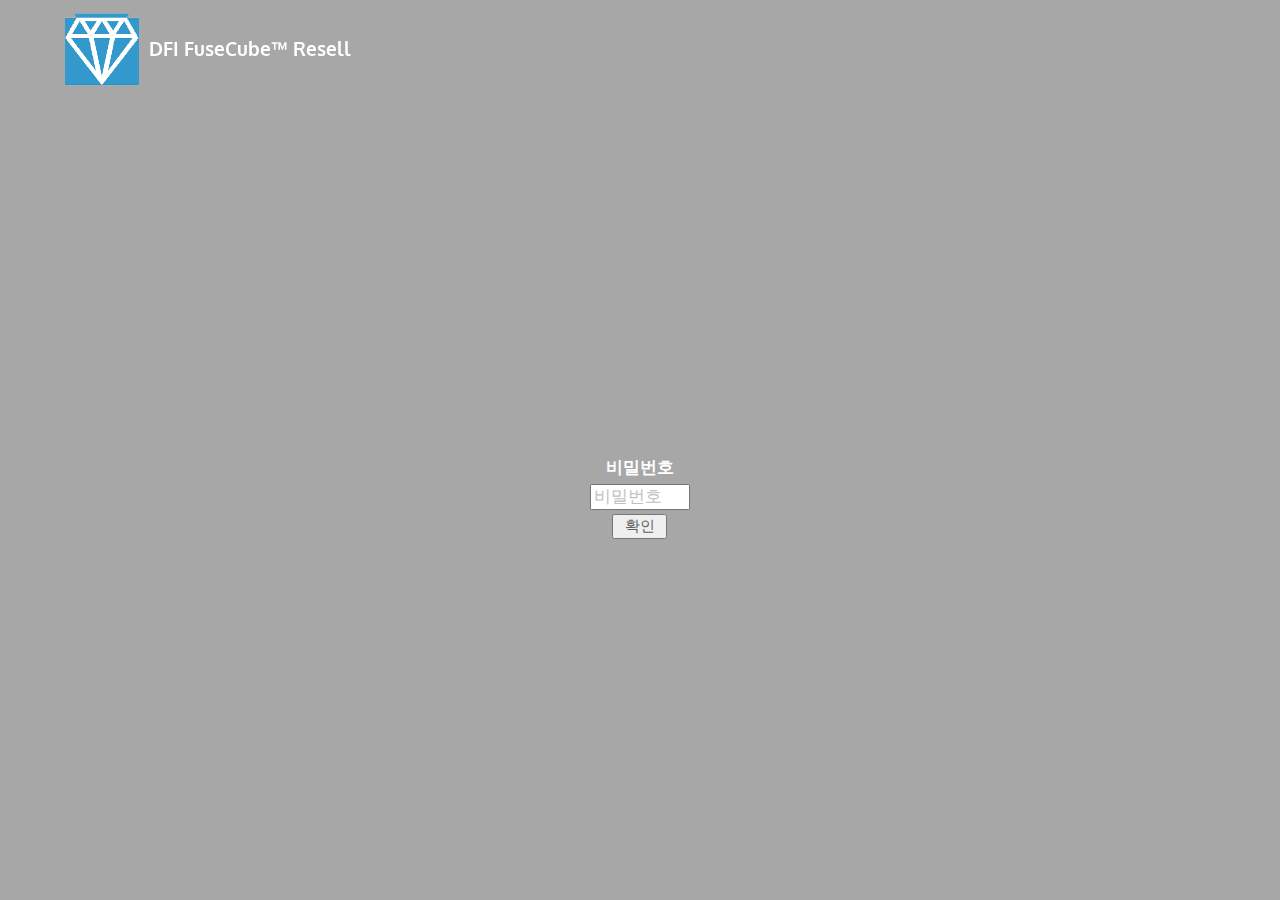
<file: FuseCube-Resell-Password2.html>
<!DOCTYPE html>
<html>
<head>
  <!-- Site made with Mobirise Website Builder v2.9, https://mobirise.com -->
  <meta charset="UTF-8">
  <meta http-equiv="X-UA-Compatible" content="IE=edge">
  <meta name="generator" content="Mobirise v2.9, mobirise.com">
  <meta name="viewport" content="width=device-width, initial-scale=1">
  
  <!-- 
  <link rel="shortcut icon" href="assets/images/dfi-logo-diamond-203-203-203x203-17.png" type="image/x-icon">
  <meta name="description" content="">
   -->
  
  <!--  OG 메타태그 --> 
  <meta name="apple-mobile-web-app-title" content="DFI FuseCube™ Resell" />
  <meta property="og:title" content="DFI FuseCube™ Resell">
  <meta property="og:url" content="http://www.sherco.co.kr/">
  <meta property="og:image" content="http://iwgbiz.cafe24.com/16/assets/images/2016_trial_2_2200_1460.jpg">
  <meta property="og:description" content="오프바이크, 트라이얼, trial, 엔듀로, enduro, SHERCO, BETA, MONTESA, OSSA, VERTIGO, JGAS, TRS, 트라이얼 바이크, 엔듀로 바이크, 용품, 종합쇼핑몰, 산악오토바이, 산악자전거">
  <meta name="twitter:card" content="summary">
  <meta name="twitter:title" content="DFI FuseCube™ Resell">
  <meta name="twitter:url" content="http://www.sherco.co.kr/">
  <meta name="twitter:image" content="http://iwgbiz.cafe24.com/16/assets/images/2016_trial_2_2200_1460.jpg">
  <meta name="twitter:description" content="오프바이크, 트라이얼, trial, 엔듀로, enduro, SHERCO, BETA, MONTESA, OSSA, VERTIGO, JGAS, TRS, 트라이얼 바이크, 엔듀로 바이크, 용품, 종합쇼핑몰, 산악오토바이, 산악자전거">
  
  <title> DFI FuseCube™ Resell </title>
  
  <link rel="stylesheet" href="https://fonts.googleapis.com/css?family=Roboto:700,400&amp;subset=cyrillic,latin,greek,vietnamese">
  <link rel="stylesheet" href="assets/bootstrap/css/bootstrap.min.css">
  <link rel="stylesheet" href="assets/animate.css/animate.min.css">
  <link rel="stylesheet" href="assets/mobirise/css/style.css">
  <link rel="stylesheet" href="assets/mobirise/css/mbr-additional.css" type="text/css">
  
  
	<script type="text/javascript">
    // PASSWORD PROTECTION SCRIPT
    function TheLogin() {    
    	var password = '111';
    	if (this.document.login.password.value == password) {
			top.location.href="404.html";
		}
		else {
			window.alert("비밀번호를 잘못 입력하셨습니다.\n\비밀번호 문의 : 010-6337-1983 (김현태 대표)");
		}
    }    
    </script>
  
  
  
</head>
<body>


<!-- SECTION 엔진  -->
<section class="engine">
	<a rel="external" href="https://mobirise.com">Mobirise web builder software</a>
</section>
<!-- engine  -->


<!-- SECTION 로고&회사명  -->
<section class="mbr-navbar mbr-navbar--freeze mbr-navbar--absolute mbr-navbar--transparent mbr-navbar--sticky mbr-navbar--auto-collapse" id="ext_menu-0">
          <div class="mbr-navbar__section mbr-section">
                    <div class="mbr-section__container container">
                              <div class="mbr-navbar__container">
                                        <div class="mbr-navbar__column mbr-navbar__column--s mbr-navbar__brand">
                                                  <span class="mbr-navbar__brand-link mbr-brand mbr-brand--inline">
                                                            <span class="mbr-brand__logo">
                                                            	<a href="index.html"><img class="mbr-navbar__brand-img mbr-brand__img" src="assets/images/dfi-logo-diamond-203-203-203x203-17.png" alt="DFI" title="DFI FuseCube Resell"></a>
                                                            </span>
                                                            <!-- mbr-brand__logo -->
                                                            <span class="mbr-brand__name">
                                                            	<a class="mbr-brand__name text-white" href="index.html">DFI FuseCube™ Resell</a>
                                                            </span>
                                                            <!-- mbr-brand__name -->
                                                  </span>
                                                  <!-- mbr-navbar__brand-link mbr-brand mbr-brand--inline -->
                                        </div>
                                        <!-- mbr-navbar__column mbr-navbar__column--s mbr-navbar__brand -->
                              </div>
                              <!-- mbr-navbar__container -->
                    <!-- mbr-section__container container -->
          </div>
          <!-- mbr-navbar__section mbr-section -->
</section>
<!-- mbr-navbar mbr-navbar--freeze mbr-navbar--absolute mbr-navbar--transparent mbr-navbar--sticky mbr-navbar--auto-collapse -->



<!-- SECTION 백그라운드 비디오 & FORM  -->
<section class="mbr-box mbr-section mbr-section--relative mbr-section--fixed-size mbr-section--full-height mbr-section--bg-adapted" id="header2-3" data-bg-video="https://www.youtube.com/embed/s4keVDAAanE?rel=0&amp;autoplay=0&amp;loop=0">
          <div class="mbr-box__magnet mbr-box__magnet--sm-padding mbr-box__magnet--center-center mbr-after-navbar">
                    <div class="mbr-overlay" style="opacity: 0.4; background-color: rgb(34, 34, 34);"></div>
                              <div class="mbr-box__container mbr-section__container container">
                                        <div class="mbr-box mbr-box--stretched">
                                                  <div class="mbr-box__magnet mbr-box__magnet--center-center">
                                                            <div class="row">
                                                                      <div class="col-sm-8 col-sm-offset-2">
                                                                                <div class="mbr-hero animated fadeInUp">                        
                                                                                
                                                                                          <div style="text-align: center; margin: 0 auto; color: #FFFFFF; font: normal 17px MalgunGothic, arial, sans-serif;">
                                                                                          <b>비밀번호</b>
                                                                                                    <form name="login" style="margin: 5px 0px 0px 0px;">
                                                                                                    <!--
                                                                                                    <input type="password" name="pass" id="password" size="17" onkeydown="if(event.keyCode==13) event.keyCode=9;" style="width: 100px; color:black" placeholder="******" onfocus="if(this.value==this.defaultValue)this.value='';" onblur="if(this.value=='')this.value=this.defaultValue;"><br>
                                                                                                    -->
                                                                                                    	<input name="password" id="password" type="text" class="input" tabindex="2" placeholder="비밀번호" style="width: 100px; color:black" /><br>
                                                                                                    	<input type="button" value="확인" style="width: 55px; color:#606060; font-size:15px; margin: 4px auto 4px auto;" onclick="javascript:TheLogin(this.form)">
                                                                                                    </form>
                                                                                                    <!-- FORM -->
                                                                                          </div>
                                                                                          <!-- 비밀번호, 입력창, 버튼 -->
                                                                                </div>
                                                                                <!-- mbr-hero animated fadeInUp -->
                                                                      
                                                                      
                                                                      <!--  Chrome에서 input name="password"에서 placeholder ****** 이 지워지지 않는 문제 해결을 위한 js -->
                                                                      <script type="text/javascript">
                                                                      window.onload = function() {
                                                                      var arrInputs = document.getElementsByTagName("input");
                                                                      for (var i = 0; i < arrInputs.length; i++) {
                                                                      var curInput = arrInputs[i];
                                                                      if (!curInput.type || curInput.type == "" || curInput.type == "text" || curInput.type == "password")
                                                                      HandlePlaceholder(curInput);
                                                                      }
                                                                      };
                                                                      
                                                                      function HandlePlaceholder(oTextbox) {
                                                                      //alert(typeof oTextbox.placeholder);
                                                                      if (typeof oTextbox.placeholder == 'string') {
                                                                      var curPlaceholder = oTextbox.getAttribute("placeholder");
                                                                      if (curPlaceholder && curPlaceholder.length > 0) {
                                                                      oTextbox.value = curPlaceholder;
                                                                      oTextbox.setAttribute("old_color", oTextbox.style.color);
                                                                      oTextbox.style.color = "#c0c0c0";
                                                                      oTextbox.onfocus = function() {
                                                                      this.style.color = this.getAttribute("old_color");
                                                                      if (this.value === curPlaceholder)
                                                                      this.value = "";
                                                                      };
                                                                      oTextbox.onblur = function() {
                                                                      if (this.value === "") {
                                                                      this.style.color = "#c0c0c0";
                                                                      this.value = curPlaceholder;
                                                                      }
                                                                      };
                                                                      }
                                                                      }
                                                                      }
                                                                      </script>                                
                                                                      
                                                                      
                                                                      
                                                                      </div>
                                                                      <!-- col-sm-8 col-sm-offset-2 -->                                                            
                                                            </div>
                                                            <!-- row -->
                                                  </div>
                                                  <!-- mbr-box__magnet mbr-box__magnet--center-center -->
                                        </div>
                                        <!-- mbr-box mbr-box--stretched -->
                              </div>
                              <!-- mbr-box__container mbr-section__container container -->
                    </div>
                    <!-- mbr-overlay -->          
          </div>
          <!-- div class="mbr-box__magnet mbr-box__magnet--sm-padding mbr-box__magnet--center-center mbr-after-navbar" -->
</section>
<!-- mbr-box mbr-section mbr-section--relative mbr-section--fixed-size mbr-section--full-height mbr-section--bg-adapted" -->


  <script src="assets/web/assets/jquery/jquery.min.js"></script>
  <script src="assets/bootstrap/js/bootstrap.min.js"></script>
  <script src="assets/smooth-scroll/SmoothScroll.js"></script>
  <script src="assets/jquery-mb-ytplayer/jquery.mb.YTPlayer.min.js"></script>
  <script src="assets/mobirise/js/script.js"></script>
  
  
</body>
</html>
</file>
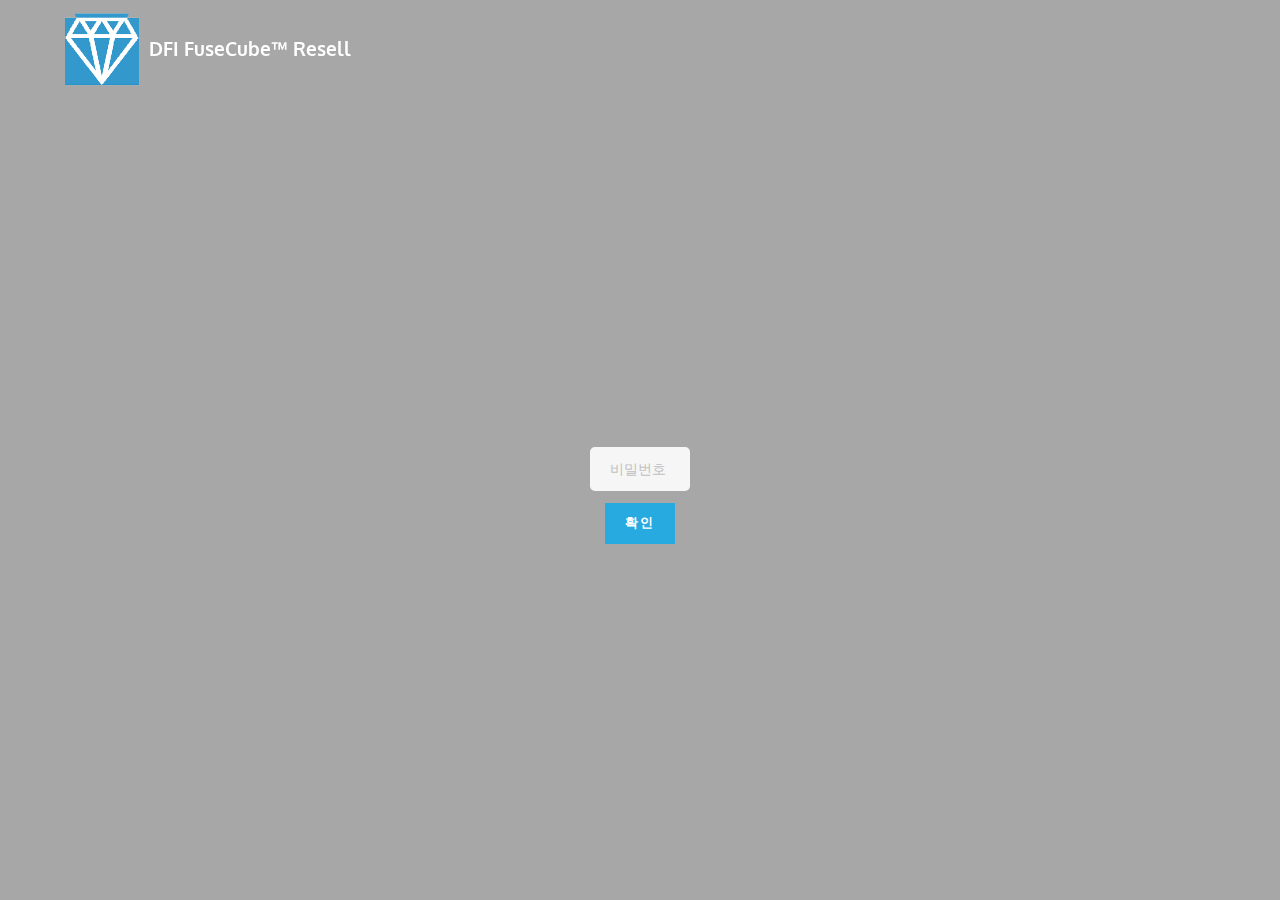
<file: FuseCube-Resell-Password3.html>
<!DOCTYPE html>
<html>
<head>
  <!-- Site made with Mobirise Website Builder v2.9, https://mobirise.com -->
  <meta charset="UTF-8">
  <meta http-equiv="X-UA-Compatible" content="IE=edge">
  <meta name="generator" content="Mobirise v2.9, mobirise.com">
  <meta name="viewport" content="width=device-width, initial-scale=1">
  
  <!-- 
  <link rel="shortcut icon" href="assets/images/dfi-logo-diamond-203-203-203x203-17.png" type="image/x-icon">
  <meta name="description" content="">
   -->
  
  <!--  OG 메타태그 --> 
  <meta name="apple-mobile-web-app-title" content="DFI FuseCube™ Resell" />
  <meta property="og:title" content="DFI FuseCube™ Resell">
  <meta property="og:url" content="http://www.sherco.co.kr/">
  <meta property="og:image" content="http://iwgbiz.cafe24.com/16/assets/images/2016_trial_2_2200_1460.jpg">
  <meta property="og:description" content="오프바이크, 트라이얼, trial, 엔듀로, enduro, SHERCO, BETA, MONTESA, OSSA, VERTIGO, JGAS, TRS, 트라이얼 바이크, 엔듀로 바이크, 용품, 종합쇼핑몰, 산악오토바이, 산악자전거">
  <meta name="twitter:card" content="summary">
  <meta name="twitter:title" content="DFI FuseCube™ Resell">
  <meta name="twitter:url" content="http://www.sherco.co.kr/">
  <meta name="twitter:image" content="http://iwgbiz.cafe24.com/16/assets/images/2016_trial_2_2200_1460.jpg">
  <meta name="twitter:description" content="오프바이크, 트라이얼, trial, 엔듀로, enduro, SHERCO, BETA, MONTESA, OSSA, VERTIGO, JGAS, TRS, 트라이얼 바이크, 엔듀로 바이크, 용품, 종합쇼핑몰, 산악오토바이, 산악자전거">
  
  <title> DFI FuseCube™ Resell </title>
  
  <link rel="stylesheet" href="https://fonts.googleapis.com/css?family=Roboto:700,400&amp;subset=cyrillic,latin,greek,vietnamese">
  <link rel="stylesheet" href="assets/bootstrap/css/bootstrap.min.css">
  <link rel="stylesheet" href="assets/animate.css/animate.min.css">
  <link rel="stylesheet" href="assets/mobirise/css/style.css">
  <link rel="stylesheet" href="assets/mobirise/css/mbr-additional.css" type="text/css">
  

  
	<script type="text/javascript">
    // PASSWORD PROTECTION SCRIPT
    function TheLogin() {    
    	var password = '111';
    	if (this.document.login.password.value == password) {
			top.location.href="404.html";
		}
		else {
			window.alert("비밀번호를 잘못 입력하셨습니다.\r\n비밀번호 문의 : 010-6337-1983 (김현태 - 美DFI 한국대표)");
		}
    }    
    </script>
  
  
  
</head>
<body>


<!-- SECTION 엔진  -->
<section class="engine">
	<a rel="external" href="https://mobirise.com">Mobirise web builder software</a>
</section>
<!-- engine  -->


<!-- SECTION 로고&회사명  -->
<section class="mbr-navbar mbr-navbar--freeze mbr-navbar--absolute mbr-navbar--transparent mbr-navbar--sticky mbr-navbar--auto-collapse" id="ext_menu-0">
          <div class="mbr-navbar__section mbr-section">
                    <div class="mbr-section__container container">
                              <div class="mbr-navbar__container">
                                        <div class="mbr-navbar__column mbr-navbar__column--s mbr-navbar__brand">
                                                  <span class="mbr-navbar__brand-link mbr-brand mbr-brand--inline">
                                                            <span class="mbr-brand__logo">
                                                            	<a href="index.html"><img class="mbr-navbar__brand-img mbr-brand__img" src="assets/images/dfi-logo-diamond-203-203-203x203-17.png" alt="DFI" title="DFI FuseCube Resell"></a>
                                                            </span>
                                                            <!-- mbr-brand__logo -->
                                                            <span class="mbr-brand__name">
                                                            	<a class="mbr-brand__name text-white" href="index.html">DFI FuseCube™ Resell</a>
                                                            </span>
                                                            <!-- mbr-brand__name -->
                                                  </span>
                                                  <!-- mbr-navbar__brand-link mbr-brand mbr-brand--inline -->
                                        </div>
                                        <!-- mbr-navbar__column mbr-navbar__column--s mbr-navbar__brand -->
                              </div>
                              <!-- mbr-navbar__container -->
                    <!-- mbr-section__container container -->
          </div>
          <!-- mbr-navbar__section mbr-section -->
</section>
<!-- mbr-navbar mbr-navbar--freeze mbr-navbar--absolute mbr-navbar--transparent mbr-navbar--sticky mbr-navbar--auto-collapse -->



<!-- SECTION 백그라운드 비디오 & FORM  -->
<section class="mbr-box mbr-section mbr-section--relative mbr-section--fixed-size mbr-section--full-height mbr-section--bg-adapted" id="header2-3" data-bg-video="https://www.youtube.com/embed/s4keVDAAanE?rel=0&amp;autoplay=0&amp;loop=0">
          <div class="mbr-box__magnet mbr-box__magnet--sm-padding mbr-box__magnet--center-center mbr-after-navbar">
                    <div class="mbr-overlay" style="opacity: 0.4; background-color: rgb(34, 34, 34);"></div>
                              <div class="mbr-box__container mbr-section__container container">
                                        <div class="mbr-box mbr-box--stretched">
                                                  <div class="mbr-box__magnet mbr-box__magnet--center-center">
                                                            <div class="row">
                                                                      <div class="col-sm-8 col-sm-offset-2">
                                                                                <div class="mbr-hero animated fadeInUp">                        
                                                                                

                                                                                                    <div>
                                                                                                    <form name="login" style="margin: 5px 0px 0px 0px;">
                                                                                                    <!--
                                                                                                    <input type="password" name="pass" id="password" size="17" onkeydown="if(event.keyCode==13) event.keyCode=9;" style="width: 100px; color:black" placeholder="******" onfocus="if(this.value==this.defaultValue)this.value='';" onblur="if(this.value=='')this.value=this.defaultValue;"><br>
                                                                                                    -->
                                                                                                    	<div class="form-group">
                                                                                                              	<input type="text" name="password"  class="form-control" placeholder="비밀번호" style="width: 100px" />
                                                                                                              </div>
                                                                                                              <div class="form-group">
                                                                                                    		<button type="button" class="btn btn-info" onclick="javascript:TheLogin(this.form)">확인</button>
                                                                                                              </div>
                                                                                                    </form>
                                                                                                    </div>
                                                                                                    <!-- FORM -->
                                                                                          </div>
                                                                                          <!-- 비밀번호, 입력창, 버튼 -->
                                                                                </div>
                                                                                <!-- mbr-hero animated fadeInUp -->
                                                                      
                                                                      
                                                                      <!--  Chrome에서 input name="password"에서 placeholder ****** 이 지워지지 않는 문제 해결을 위한 js -->
                                                                      <script type="text/javascript">
                                                                      window.onload = function() {
                                                                      var arrInputs = document.getElementsByTagName("input");
                                                                      for (var i = 0; i < arrInputs.length; i++) {
                                                                      var curInput = arrInputs[i];
                                                                      if (!curInput.type || curInput.type == "" || curInput.type == "text" || curInput.type == "password")
                                                                      HandlePlaceholder(curInput);
                                                                      }
                                                                      };
                                                                      
                                                                      function HandlePlaceholder(oTextbox) {
                                                                      //alert(typeof oTextbox.placeholder);
                                                                      if (typeof oTextbox.placeholder == 'string') {
                                                                      var curPlaceholder = oTextbox.getAttribute("placeholder");
                                                                      if (curPlaceholder && curPlaceholder.length > 0) {
                                                                      oTextbox.value = curPlaceholder;
                                                                      oTextbox.setAttribute("old_color", oTextbox.style.color);
                                                                      oTextbox.style.color = "#c0c0c0";
                                                                      oTextbox.onfocus = function() {
                                                                      this.style.color = this.getAttribute("old_color");
                                                                      if (this.value === curPlaceholder)
                                                                      this.value = "";
                                                                      };
                                                                      oTextbox.onblur = function() {
                                                                      if (this.value === "") {
                                                                      this.style.color = "#c0c0c0";
                                                                      this.value = curPlaceholder;
                                                                      }
                                                                      };
                                                                      }
                                                                      }
                                                                      }
                                                                      </script>                                
                                                                      
                                                                      
                                                                      
                                                                      </div>
                                                                      <!-- col-sm-8 col-sm-offset-2 -->                                                            
                                                            </div>
                                                            <!-- row -->
                                                  </div>
                                                  <!-- mbr-box__magnet mbr-box__magnet--center-center -->
                                        </div>
                                        <!-- mbr-box mbr-box--stretched -->
                              </div>
                              <!-- mbr-box__container mbr-section__container container -->
                    </div>
                    <!-- mbr-overlay -->          
          </div>
          <!-- div class="mbr-box__magnet mbr-box__magnet--sm-padding mbr-box__magnet--center-center mbr-after-navbar" -->
</section>
<!-- mbr-box mbr-section mbr-section--relative mbr-section--fixed-size mbr-section--full-height mbr-section--bg-adapted" -->


  <script src="assets/web/assets/jquery/jquery.min.js"></script>
  <script src="assets/bootstrap/js/bootstrap.min.js"></script>
  <script src="assets/smooth-scroll/SmoothScroll.js"></script>
  <script src="assets/jquery-mb-ytplayer/jquery.mb.YTPlayer.min.js"></script>
  <script src="assets/mobirise/js/script.js"></script>
  
  
</body>
</html>
</file>
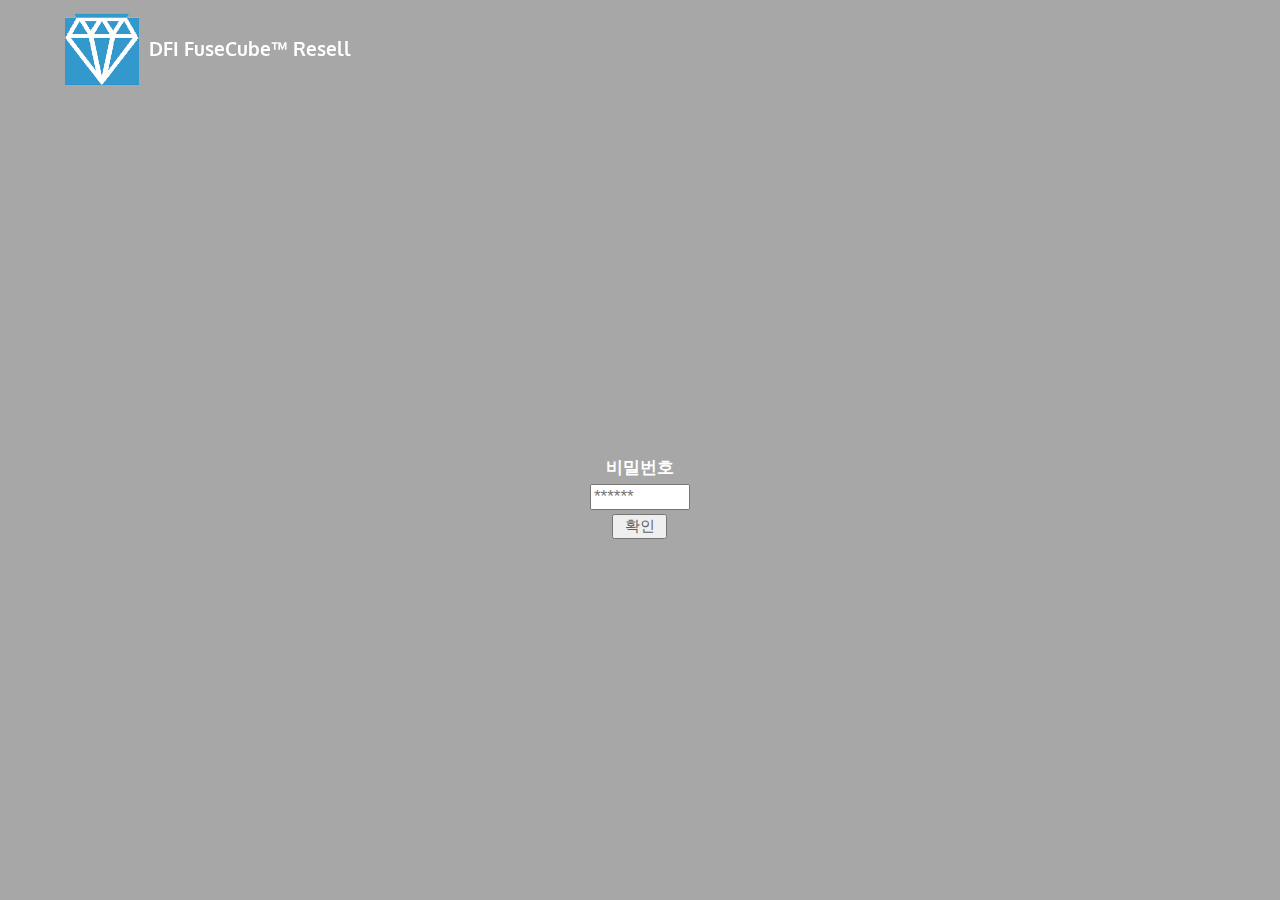
<file: index.text.vs.password.chrome.placeholder.problem.html>
<!DOCTYPE html>
<html>
<head>
  <!-- Site made with Mobirise Website Builder v2.9, https://mobirise.com -->
  <meta charset="UTF-8">
  <meta http-equiv="X-UA-Compatible" content="IE=edge">
  <meta name="generator" content="Mobirise v2.9, mobirise.com">
  <meta name="viewport" content="width=device-width, initial-scale=1">
  
  <!-- 
  <link rel="shortcut icon" href="assets/images/dfi-logo-diamond-203-203-203x203-17.png" type="image/x-icon">
  <meta name="description" content="">
   -->
  
  <!--  OG 메타태그 --> 
  <meta name="apple-mobile-web-app-title" content="DFI FuseCube™ Resell" />
  <meta property="og:title" content="DFI FuseCube™ Resell">
  <meta property="og:url" content="http://www.sherco.co.kr/">
  <meta property="og:image" content="http://iwgbiz.cafe24.com/16/assets/images/2016_trial_2_2200_1460.jpg">
  <meta property="og:description" content="오프바이크, 트라이얼, trial, 엔듀로, enduro, SHERCO, BETA, MONTESA, OSSA, VERTIGO, JGAS, TRS, 트라이얼 바이크, 엔듀로 바이크, 용품, 종합쇼핑몰, 산악오토바이, 산악자전거">
  <meta name="twitter:card" content="summary">
  <meta name="twitter:title" content="DFI FuseCube™ Resell">
  <meta name="twitter:url" content="http://www.sherco.co.kr/">
  <meta name="twitter:image" content="http://iwgbiz.cafe24.com/16/assets/images/2016_trial_2_2200_1460.jpg">
  <meta name="twitter:description" content="오프바이크, 트라이얼, trial, 엔듀로, enduro, SHERCO, BETA, MONTESA, OSSA, VERTIGO, JGAS, TRS, 트라이얼 바이크, 엔듀로 바이크, 용품, 종합쇼핑몰, 산악오토바이, 산악자전거">
  
  <title> DFI FuseCube™ Resell </title>
  
  <link rel="stylesheet" href="https://fonts.googleapis.com/css?family=Roboto:700,400&amp;subset=cyrillic,latin,greek,vietnamese">
  <link rel="stylesheet" href="assets/bootstrap/css/bootstrap.min.css">
  <link rel="stylesheet" href="assets/animate.css/animate.min.css">
  <link rel="stylesheet" href="assets/mobirise/css/style.css">
  <link rel="stylesheet" href="assets/mobirise/css/mbr-additional.css" type="text/css">
  
  
	<script type="text/javascript">
    // PASSWORD PROTECTION SCRIPT
    function TheLogin() {    
    	var password = '111';
    	if (this.document.login.pass.value == password) {
			top.location.href="404.html";
		}
		else {
			window.alert("비밀번호를 잘못 입력하셨습니다.\n\비밀번호 문의 : 010-6337-1983 (김현태 대표)");
		}
    }    
    </script>
  
  
  
</head>
<body>
<section class="engine"><a rel="external" href="https://mobirise.com">Mobirise web builder software
</a></section>
<section class="mbr-navbar mbr-navbar--freeze mbr-navbar--absolute mbr-navbar--transparent mbr-navbar--sticky mbr-navbar--auto-collapse" id="ext_menu-0">
    <div class="mbr-navbar__section mbr-section">
        <div class="mbr-section__container container">
            <div class="mbr-navbar__container">
                <div class="mbr-navbar__column mbr-navbar__column--s mbr-navbar__brand">
                    <span class="mbr-navbar__brand-link mbr-brand mbr-brand--inline">
                        <span class="mbr-brand__logo"><a href="index.html"><img class="mbr-navbar__brand-img mbr-brand__img" src="assets/images/dfi-logo-diamond-203-203-203x203-17.png" alt="DFI" title="DFI FuseCube Resell"></a></span>
                        <span class="mbr-brand__name"><a class="mbr-brand__name text-white" href="index.html">DFI FuseCube™ Resell</a></span>
                    </span>
                </div>
                
                <!--
                <div class="mbr-navbar__hamburger mbr-hamburger text-white"><span class="mbr-hamburger__line"></span></div>
                <div class="mbr-navbar__column mbr-navbar__menu">
                    <nav class="mbr-navbar__menu-box mbr-navbar__menu-box--inline-right">
                        <div class="mbr-navbar__column"><ul class="mbr-navbar__items mbr-navbar__items--right mbr-buttons mbr-buttons--freeze mbr-buttons--right btn-decorator mbr-buttons--active mbr-buttons--only-links"> <li class="mbr-navbar__item"><a class="mbr-buttons__link btn text-white" href="https://mobirise.com">CONTACT</a></li></ul></div>
                        
                    </nav>
                </div>
            </div>
            -->
            
            
        </div>
    </div>
</section>

<section class="mbr-box mbr-section mbr-section--relative mbr-section--fixed-size mbr-section--full-height mbr-section--bg-adapted" id="header2-3" data-bg-video="https://www.youtube.com/embed/s4keVDAAanE?rel=0&amp;autoplay=0&amp;loop=0">
    <div class="mbr-box__magnet mbr-box__magnet--sm-padding mbr-box__magnet--center-center mbr-after-navbar">
        <div class="mbr-overlay" style="opacity: 0.4; background-color: rgb(34, 34, 34);"></div>
        <div class="mbr-box__container mbr-section__container container">
            <div class="mbr-box mbr-box--stretched"><div class="mbr-box__magnet mbr-box__magnet--center-center">
                <div class="row"><div class=" col-sm-8 col-sm-offset-2">
                    <div class="mbr-hero animated fadeInUp">                        
            
                                <div style="text-align: center; margin: 0 auto; color: #FFFFFF; font: normal 17px MalgunGothic, arial, sans-serif;">
                                            <b>비밀번호</b>
                                            <form name="login" style="margin: 5px 0px 0px 0px;">
                                                    <input type="password" name="pass" id="password" size="17" onkeydown="if(event.keyCode==13) event.keyCode=9;" style="width: 100px; color:black" placeholder="******" onfocus="if(this.value==this.defaultValue)this.value='';" onblur="if(this.value=='')this.value=this.defaultValue;"><br>
                                                    <input type="button" value="확인" style="width: 55px; color:#606060; font-size:15px; margin: 4px auto 4px auto;" onclick="javascript:TheLogin(this.form)">
                                            </form>
                                </div>
                                
                                <script type="text/javascript">
    $(document).ready(function(){
        $('#password').keypress(function(){
            $('#placeholder').html("");
        });
    });
</script>
                                
                    </div>
                                
                </div></div>
            </div></div>
        </div>
        
    </div>
</section>


  <script src="assets/web/assets/jquery/jquery.min.js"></script>
  <script src="assets/bootstrap/js/bootstrap.min.js"></script>
  <script src="assets/smooth-scroll/SmoothScroll.js"></script>
  <script src="assets/jquery-mb-ytplayer/jquery.mb.YTPlayer.min.js"></script>
  <script src="assets/mobirise/js/script.js"></script>
  
  
</body>
</html>
</file>
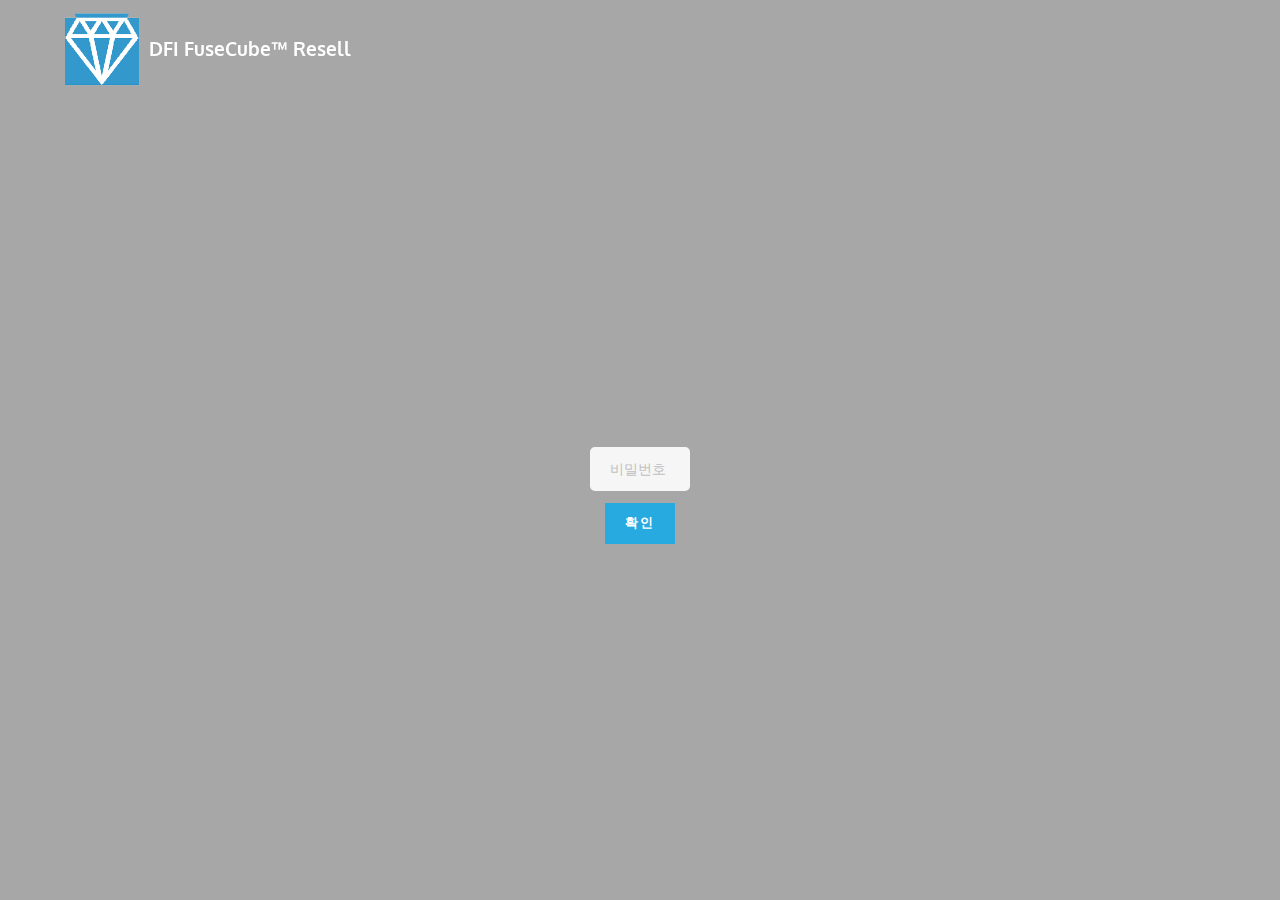
<file: index2.html>
<!DOCTYPE html>
<html>

<head>
  <!-- Site made with Mobirise Website Builder v2.9, https://mobirise.com -->
  <meta charset="UTF-8">
  <meta http-equiv="X-UA-Compatible" content="IE=edge">
  <meta name="generator" content="Mobirise v2.9, mobirise.com">
  <meta name="viewport" content="width=device-width, initial-scale=1">
  
  <!-- Mobirise 고유의 favicon 넣는 코드
  <link rel="shortcut icon" href="assets/images/dfi-logo-diamond-203-203-203x203-17.png" type="image/x-icon">
  <meta name="description" content="">
   -->
  
  <!--  OG 메타태그 --> 
  <meta name="apple-mobile-web-app-title" content="DFI FuseCube™ Resell" />
  <meta property="og:title" content="DFI FuseCube™ Resell">
  <meta property="og:url" content="http://iwg.biz/dfi/fusecube-resell">
  <!--  소셜 대표이미지 -->
  <meta property="og:image" content="http://iwgbiz.cafe24.com/16/assets/images/2016_trial_2_2200_1460.jpg">
  <meta property="og:description" content="오프바이크, 트라이얼, trial, 엔듀로, enduro, SHERCO, BETA, MONTESA, OSSA, VERTIGO, JGAS, TRS, 트라이얼 바이크, 엔듀로 바이크, 용품, 종합쇼핑몰, 산악오토바이, 산악자전거">
  <meta name="twitter:card" content="summary">
  <meta name="twitter:title" content="DFI FuseCube™ Resell">
  <meta name="twitter:url" content="http://www.sherco.co.kr/">
  <meta name="twitter:image" content="http://iwgbiz.cafe24.com/16/assets/images/2016_trial_2_2200_1460.jpg">
  <meta name="twitter:description" content="오프바이크, 트라이얼, trial, 엔듀로, enduro, SHERCO, BETA, MONTESA, OSSA, VERTIGO, JGAS, TRS, 트라이얼 바이크, 엔듀로 바이크, 용품, 종합쇼핑몰, 산악오토바이, 산악자전거">
  
  <title> DFI FuseCube™ Resell </title>
  
  <link rel="stylesheet" href="https://fonts.googleapis.com/css?family=Roboto:700,400&amp;subset=cyrillic,latin,greek,vietnamese">
  <link rel="stylesheet" href="assets/bootstrap/css/bootstrap.min.css">
  <link rel="stylesheet" href="assets/animate.css/animate.min.css">
  <link rel="stylesheet" href="assets/mobirise/css/style.css">
  <link rel="stylesheet" href="assets/mobirise/css/mbr-additional.css" type="text/css">
  
</head>


<body>


<!-- SECTION 엔진  -->
<section class="engine">
	<a rel="external" href="https://mobirise.com">Mobirise web builder software</a>
</section>
<!-- engine  -->


<!-- SECTION 로고&회사명  -->
<section class="mbr-navbar mbr-navbar--freeze mbr-navbar--absolute mbr-navbar--transparent mbr-navbar--sticky mbr-navbar--auto-collapse" id="ext_menu-0">
          <div class="mbr-navbar__section mbr-section">
                    <div class="mbr-section__container container">
                              <div class="mbr-navbar__container">
                                        <div class="mbr-navbar__column mbr-navbar__column--s mbr-navbar__brand">
                                                  <span class="mbr-navbar__brand-link mbr-brand mbr-brand--inline">
                                                            <span class="mbr-brand__logo">
                                                            	<a href="index.html"><img class="mbr-navbar__brand-img mbr-brand__img" src="assets/images/dfi-logo-diamond-203-203-203x203-17.png" alt="DFI" title="DFI FuseCube Resell"></a>
                                                            </span>
                                                            <!-- mbr-brand__logo -->
                                                            <span class="mbr-brand__name">
                                                            	<a class="mbr-brand__name text-white" href="index.html">DFI FuseCube™ Resell</a>
                                                            </span>
                                                            <!-- mbr-brand__name -->
                                                  </span>
                                                  <!-- mbr-navbar__brand-link mbr-brand mbr-brand--inline -->
                                        </div>
                                        <!-- mbr-navbar__column mbr-navbar__column--s mbr-navbar__brand -->
                              </div>
                              <!-- mbr-navbar__container -->
                    <!-- mbr-section__container container -->
          </div>
          <!-- mbr-navbar__section mbr-section -->
</section>
<!-- mbr-navbar mbr-navbar--freeze mbr-navbar--absolute mbr-navbar--transparent mbr-navbar--sticky mbr-navbar--auto-collapse -->



<!-- SECTION 백그라운드 비디오 & FORM  -->
<section class="mbr-box mbr-section mbr-section--relative mbr-section--fixed-size mbr-section--full-height mbr-section--bg-adapted" id="header2-3" data-bg-video="https://www.youtube.com/embed/s4keVDAAanE?rel=0&amp;autoplay=0&amp;loop=0">
          <div class="mbr-box__magnet mbr-box__magnet--sm-padding mbr-box__magnet--center-center mbr-after-navbar">
                    <div class="mbr-overlay" style="opacity: 0.4; background-color: rgb(34, 34, 34);"></div>
                              <div class="mbr-box__container mbr-section__container container">
                                        <div class="mbr-box mbr-box--stretched">
                                                  <div class="mbr-box__magnet mbr-box__magnet--center-center">
                                                            <div class="row">
                                                                      <div class="col-sm-8 col-sm-offset-2">
                                                                                <div class="mbr-hero animated fadeInUp">                        
                                                                                

                                                                                                    <div>
                                                                                                    <form name="login" style="margin: 5px 0px 0px 0px;">
                                                                                                    <!--
                                                                                                    <input type="password" name="pass" id="password" size="17" onkeydown="if(event.keyCode==13) event.keyCode=9;" style="width: 100px; color:black" placeholder="******" onfocus="if(this.value==this.defaultValue)this.value='';" onblur="if(this.value=='')this.value=this.defaultValue;"><br>
                                                                                                    -->
                                                                                                    	<div class="form-group">
                                                                                                              	<input type="text" name="password"  class="form-control" placeholder="비밀번호" style="width: 100px" />
                                                                                                              </div>
                                                                                                              <div class="form-group">
                                                                                                    		<button type="button" class="btn btn-info" onclick="javascript:TheLogin(this.form)">확인</button>
                                                                                                              </div>
                                                                                                    </form>
                                                                                                    </div>
                                                                                                    <!-- FORM -->
                                                                                          </div>
                                                                                          <!-- 비밀번호, 입력창, 버튼 -->
                                                                                </div>
                                                                                <!-- mbr-hero animated fadeInUp -->
                                                                      
                                                                      
                                                                      <!--  Chrome에서 input name="password"에서 placeholder ****** 이 지워지지 않는 문제 해결을 위한 js -->
                                                                      <script type="text/javascript">
                                                                      window.onload = function() {
                                                                      var arrInputs = document.getElementsByTagName("input");
                                                                      for (var i = 0; i < arrInputs.length; i++) {
                                                                      var curInput = arrInputs[i];
                                                                      if (!curInput.type || curInput.type == "" || curInput.type == "text" || curInput.type == "password")
                                                                      HandlePlaceholder(curInput);
                                                                      }
                                                                      };
                                                                      
                                                                      function HandlePlaceholder(oTextbox) {
                                                                      //alert(typeof oTextbox.placeholder);
                                                                      if (typeof oTextbox.placeholder == 'string') {
                                                                      var curPlaceholder = oTextbox.getAttribute("placeholder");
                                                                      if (curPlaceholder && curPlaceholder.length > 0) {
                                                                      oTextbox.value = curPlaceholder;
                                                                      oTextbox.setAttribute("old_color", oTextbox.style.color);
                                                                      oTextbox.style.color = "#c0c0c0";
                                                                      oTextbox.onfocus = function() {
                                                                      this.style.color = this.getAttribute("old_color");
                                                                      if (this.value === curPlaceholder)
                                                                      this.value = "";
                                                                      };
                                                                      oTextbox.onblur = function() {
                                                                      if (this.value === "") {
                                                                      this.style.color = "#c0c0c0";
                                                                      this.value = curPlaceholder;
                                                                      }
                                                                      };
                                                                      }
                                                                      }
                                                                      }
                                                                      </script>                                
                                                                      
                                                                      
                                                                      
                                                                      </div>
                                                                      <!-- col-sm-8 col-sm-offset-2 -->                                                            
                                                            </div>
                                                            <!-- row -->
                                                  </div>
                                                  <!-- mbr-box__magnet mbr-box__magnet--center-center -->
                                        </div>
                                        <!-- mbr-box mbr-box--stretched -->
                              </div>
                              <!-- mbr-box__container mbr-section__container container -->
                    </div>
                    <!-- mbr-overlay -->          
          </div>
          <!-- div class="mbr-box__magnet mbr-box__magnet--sm-padding mbr-box__magnet--center-center mbr-after-navbar" -->
</section>
<!-- mbr-box mbr-section mbr-section--relative mbr-section--fixed-size mbr-section--full-height mbr-section--bg-adapted" -->


  <script src="assets/web/assets/jquery/jquery.min.js"></script>
  <script src="assets/bootstrap/js/bootstrap.min.js"></script>
  <script src="assets/smooth-scroll/SmoothScroll.js"></script>
  <script src="assets/jquery-mb-ytplayer/jquery.mb.YTPlayer.min.js"></script>
  <script src="assets/mobirise/js/script.js"></script>
  
  <script src="assets/sk/js/pwd.js"></script>
  
  
</body>
</html>
</file>
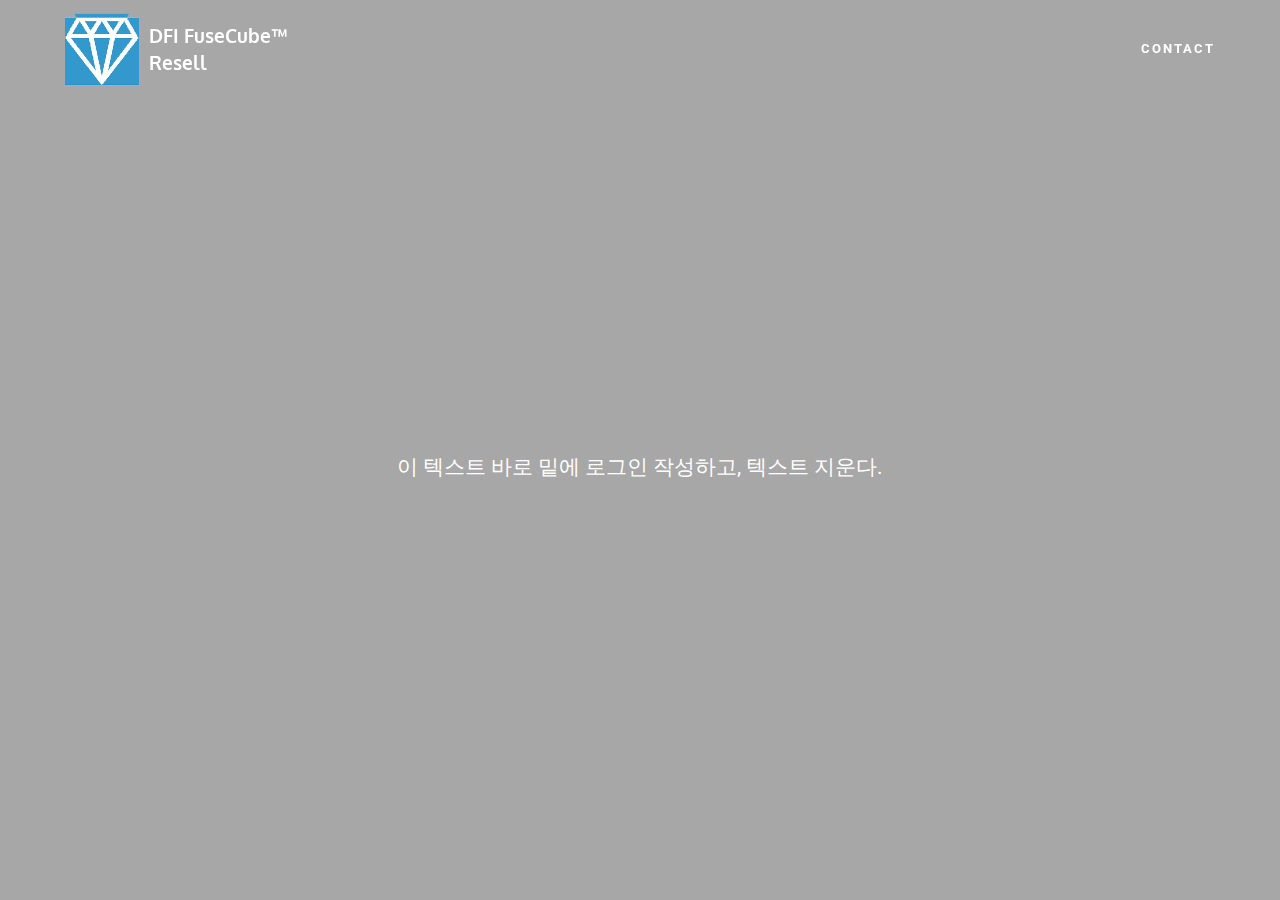
<file: orginal_mobirise_index.html>
<!DOCTYPE html>
<html>
<head>
  <!-- Site made with Mobirise Website Builder v2.9, https://mobirise.com -->
  <meta charset="UTF-8">
  <meta http-equiv="X-UA-Compatible" content="IE=edge">
  <meta name="generator" content="Mobirise v2.9, mobirise.com">
  <meta name="viewport" content="width=device-width, initial-scale=1">
  <link rel="shortcut icon" href="assets/images/dfi-logo-diamond-203-203-203x203-17.png" type="image/x-icon">
  <meta name="description" content="">
  
  <link rel="stylesheet" href="https://fonts.googleapis.com/css?family=Roboto:700,400&amp;subset=cyrillic,latin,greek,vietnamese">
  <link rel="stylesheet" href="assets/bootstrap/css/bootstrap.min.css">
  <link rel="stylesheet" href="assets/animate.css/animate.min.css">
  <link rel="stylesheet" href="assets/mobirise/css/style.css">
  <link rel="stylesheet" href="assets/mobirise/css/mbr-additional.css" type="text/css">
  
  
  
</head>
<body>
<section class="engine"><a rel="external" href="https://mobirise.com">Mobirise web builder software</a></section>
<section class="mbr-navbar mbr-navbar--freeze mbr-navbar--absolute mbr-navbar--transparent mbr-navbar--sticky mbr-navbar--auto-collapse" id="ext_menu-0">
    <div class="mbr-navbar__section mbr-section">
        <div class="mbr-section__container container">
            <div class="mbr-navbar__container">
                <div class="mbr-navbar__column mbr-navbar__column--s mbr-navbar__brand">
                    <span class="mbr-navbar__brand-link mbr-brand mbr-brand--inline">
                        <span class="mbr-brand__logo"><a href="index.html"><img class="mbr-navbar__brand-img mbr-brand__img" src="assets/images/dfi-logo-diamond-203-203-203x203-17.png" alt="DFI" title="DFI FuseCube Resell"></a></span>
                        <span class="mbr-brand__name"><a class="mbr-brand__name text-white" href="index.html">DFI FuseCube™ Resell</a></span>
                    </span>
                </div>
                <div class="mbr-navbar__hamburger mbr-hamburger text-white"><span class="mbr-hamburger__line"></span></div>
                <div class="mbr-navbar__column mbr-navbar__menu">
                    <nav class="mbr-navbar__menu-box mbr-navbar__menu-box--inline-right">
                        <div class="mbr-navbar__column"><ul class="mbr-navbar__items mbr-navbar__items--right mbr-buttons mbr-buttons--freeze mbr-buttons--right btn-decorator mbr-buttons--active mbr-buttons--only-links"> <li class="mbr-navbar__item"><a class="mbr-buttons__link btn text-white" href="https://mobirise.com">CONTACT</a></li></ul></div>
                        
                    </nav>
                </div>
            </div>
        </div>
    </div>
</section>

<section class="mbr-box mbr-section mbr-section--relative mbr-section--fixed-size mbr-section--full-height mbr-section--bg-adapted" id="header2-3" data-bg-video="https://www.youtube.com/embed/s4keVDAAanE?rel=0&amp;autoplay=0&amp;loop=0">
    <div class="mbr-box__magnet mbr-box__magnet--sm-padding mbr-box__magnet--center-center mbr-after-navbar">
        <div class="mbr-overlay" style="opacity: 0.4; background-color: rgb(34, 34, 34);"></div>
        <div class="mbr-box__container mbr-section__container container">
            <div class="mbr-box mbr-box--stretched"><div class="mbr-box__magnet mbr-box__magnet--center-center">
                <div class="row"><div class=" col-sm-8 col-sm-offset-2">
                    <div class="mbr-hero animated fadeInUp">
                        
                        <p class="mbr-hero__subtext">이 텍스트 바로 밑에 로그인 작성하고, 텍스트 지운다.</p>
                    </div>
                    
                </div></div>
            </div></div>
        </div>
        
    </div>
</section>


  <script src="assets/web/assets/jquery/jquery.min.js"></script>
  <script src="assets/bootstrap/js/bootstrap.min.js"></script>
  <script src="assets/smooth-scroll/SmoothScroll.js"></script>
  <script src="assets/jquery-mb-ytplayer/jquery.mb.YTPlayer.min.js"></script>
  <script src="assets/mobirise/js/script.js"></script>
  
  
</body>
</html>
</file>
<file: assets/mobirise/css/mbr-additional.css>
@import url(https://fonts.googleapis.com/css?family=Oxygen:400,300,700);

#ext_menu-0 .mbr-brand__name {
  font-size: 16px;
}
#ext_menu-0.mbr-navbar--stuck .mbr-navbar__section {
  background: #2c2c2c;
}
#ext_menu-0 .mbr-brand__name a {
  font-size: 19px;
  font-family: 'Oxygen', sans-serif;
}
</file>
<file: assets/freeze/js/rs-plugin/css/settings.css>
/*-----------------------------------------------------------------------------

	-	Revolution Slider 4.1 Captions -

		Screen Stylesheet

version:   	1.4.5
date:      	27/11/13
author:		themepunch
email:     	info@themepunch.com
website:   	http://www.themepunch.com
-----------------------------------------------------------------------------*/



/*************************
	-	CAPTIONS	-
**************************/

.tp-hide-revslider,.tp-caption.tp-hidden-caption	{	visibility:hidden !important; display:none !important;}


.tp-caption { z-index:1; white-space:nowrap}

.tp-caption-demo .tp-caption	{	position:relative !important; display:inline-block; margin-bottom:10px; margin-right:20px !important;}


.tp-caption.whitedivider3px {

	color: #000000;
	text-shadow: none;
	background-color: rgb(255, 255, 255);
	background-color: rgba(255, 255, 255, 1);
	text-decoration: none;
	min-width: 408px;
	min-height: 3px;
	background-position: initial initial;
	background-repeat: initial initial;
	border-width: 0px;
	border-color: #000000;
	border-style: none;
}


.tp-caption.finewide_large_white {
color:#ffffff;
text-shadow:none;
font-size:60px;
line-height:60px;
font-weight:300;
font-family:"Open Sans", sans-serif;
background-color:transparent;
text-decoration:none;
text-transform:uppercase;
letter-spacing:8px;
border-width:0px;
border-color:rgb(0, 0, 0);
border-style:none;
}

.tp-caption.whitedivider3px {
color:#000000;
text-shadow:none;
background-color:rgb(255, 255, 255);
background-color:rgba(255, 255, 255, 1);
text-decoration:none;
font-size:0px;
line-height:0;
min-width:468px;
min-height:3px;
border-width:0px;
border-color:rgb(0, 0, 0);
border-style:none;
}

.tp-caption.finewide_medium_white {
color:#ffffff;
text-shadow:none;
font-size:37px;
line-height:37px;
font-weight:300;
font-family:"Open Sans", sans-serif;
background-color:transparent;
text-decoration:none;
text-transform:uppercase;
letter-spacing:5px;
border-width:0px;
border-color:rgb(0, 0, 0);
border-style:none;
}

.tp-caption.boldwide_small_white {
font-size:25px;
line-height:25px;
font-weight:800;
font-family:"Open Sans", sans-serif;
color:rgb(255, 255, 255);
text-decoration:none;
background-color:transparent;
text-shadow:none;
text-transform:uppercase;
letter-spacing:5px;
border-width:0px;
border-color:rgb(0, 0, 0);
border-style:none;
}

.tp-caption.whitedivider3px_vertical {
color:#000000;
text-shadow:none;
background-color:rgb(255, 255, 255);
background-color:rgba(255, 255, 255, 1);
text-decoration:none;
font-size:0px;
line-height:0;
min-width:3px;
min-height:130px;
border-width:0px;
border-color:rgb(0, 0, 0);
border-style:none;
}

.tp-caption.finewide_small_white {
color:#ffffff;
text-shadow:none;
font-size:25px;
line-height:25px;
font-weight:300;
font-family:"Open Sans", sans-serif;
background-color:transparent;
text-decoration:none;
text-transform:uppercase;
letter-spacing:5px;
border-width:0px;
border-color:rgb(0, 0, 0);
border-style:none;
}

.tp-caption.finewide_verysmall_white_mw {
font-size:13px;
line-height:25px;
font-weight:400;
font-family:"Open Sans", sans-serif;
color:#ffffff;
text-decoration:none;
background-color:transparent;
text-shadow:none;
text-transform:uppercase;
letter-spacing:5px;
max-width:470px;
white-space:normal !important;
border-width:0px;
border-color:rgb(0, 0, 0);
border-style:none;
}

.tp-caption.lightgrey_divider {
text-decoration:none;
background-color:rgb(235, 235, 235);
background-color:rgba(235, 235, 235, 1);
width:370px;
height:3px;
background-position:initial initial;
background-repeat:initial initial;
border-width:0px;
border-color:rgb(34, 34, 34);
border-style:none;
}

.tp-caption.finewide_large_white {
color: #FFF;
text-shadow: none;
font-size: 60px;
line-height: 60px;
font-weight: 300;
font-family: "Open Sans", sans-serif;
background-color: rgba(0, 0, 0, 0);
text-decoration: none;
text-transform: uppercase;
letter-spacing: 8px;
border-width: 0px;
border-color: #000;
border-style: none;
}

.tp-caption.finewide_medium_white {
color: #FFF;
text-shadow: none;
font-size: 34px;
line-height: 34px;
font-weight: 300;
font-family: "Open Sans", sans-serif;
background-color: rgba(0, 0, 0, 0);
text-decoration: none;
text-transform: uppercase;
letter-spacing: 5px;
border-width: 0px;
border-color: #000;
border-style: none;
}

.tp-caption.huge_red {
position:absolute;
color:rgb(223,75,107);
font-weight:400;
font-size:150px;
line-height:130px;
font-family: 'Oswald', sans-serif;
margin:0px;
border-width:0px;
border-style:none;
white-space:nowrap;
background-color:rgb(45,49,54);
padding:0px;
}

.tp-caption.middle_yellow {
position:absolute;
color:rgb(251,213,114);
font-weight:600;
font-size:50px;
line-height:50px;
font-family: 'Open Sans', sans-serif;
margin:0px;
border-width:0px;
border-style:none;
white-space:nowrap;
}

.tp-caption.huge_thin_yellow {
	position:absolute;
color:rgb(251,213,114);
font-weight:300;
font-size:90px;
line-height:90px;
font-family: 'Open Sans', sans-serif;
margin:0px;
letter-spacing: 20px;
border-width:0px;
border-style:none;
white-space:nowrap;
}

.tp-caption.big_dark {
position:absolute;
color:#333;
font-weight:700;
font-size:70px;
line-height:70px;
font-family:"Open Sans";
margin:0px;
border-width:0px;
border-style:none;
white-space:nowrap;
}

.tp-caption.medium_dark {
position:absolute;
color:#333;
font-weight:300;
font-size:40px;
line-height:40px;
font-family:"Open Sans";
margin:0px;
letter-spacing: 5px;
border-width:0px;
border-style:none;
white-space:nowrap;
}


.tp-caption.medium_grey {
position:absolute;
color:#fff;
text-shadow:0px 2px 5px rgba(0, 0, 0, 0.5);
font-weight:700;
font-size:20px;
line-height:20px;
font-family:Arial;
padding:2px 4px;
margin:0px;
border-width:0px;
border-style:none;
background-color:#888;
white-space:nowrap;
}

.tp-caption.small_text {
position:absolute;
color:#fff;
text-shadow:0px 2px 5px rgba(0, 0, 0, 0.5);
font-weight:700;
font-size:14px;
line-height:20px;
font-family:Arial;
margin:0px;
border-width:0px;
border-style:none;
white-space:nowrap;
}

.tp-caption.medium_text {
position:absolute;
color:#fff;
text-shadow:0px 2px 5px rgba(0, 0, 0, 0.5);
font-weight:700;
font-size:20px;
line-height:20px;
font-family:Arial;
margin:0px;
border-width:0px;
border-style:none;
white-space:nowrap;
}


.tp-caption.large_bold_white_25 {
font-size:55px;
line-height:65px;
font-weight:700;
font-family:"Open Sans";
color:#fff;
text-decoration:none;
background-color:transparent;
text-align:center;
text-shadow:#000 0px 5px 10px;
border-width:0px;
border-color:rgb(255, 255, 255);
border-style:none;
}

.tp-caption.medium_text_shadow {
font-size:25px;
line-height:25px;
font-weight:600;
font-family:"Open Sans";
color:#fff;
text-decoration:none;
background-color:transparent;
text-align:center;
text-shadow:#000 0px 5px 10px;
border-width:0px;
border-color:rgb(255, 255, 255);
border-style:none;
}

.tp-caption.large_text {
position:absolute;
color:#fff;
text-shadow:0px 2px 5px rgba(0, 0, 0, 0.5);
font-weight:700;
font-size:40px;
line-height:40px;
font-family:Arial;
margin:0px;
border-width:0px;
border-style:none;
white-space:nowrap;
}

.tp-caption.medium_bold_grey {
font-size:30px;
line-height:30px;
font-weight:800;
font-family:"Open Sans";
color:rgb(102, 102, 102);
text-decoration:none;
background-color:transparent;
text-shadow:none;
margin:0px;
padding:1px 4px 0px;
border-width:0px;
border-color:rgb(255, 214, 88);
border-style:none;
}

.tp-caption.very_large_text {
position:absolute;
color:#fff;
text-shadow:0px 2px 5px rgba(0, 0, 0, 0.5);
font-weight:700;
font-size:60px;
line-height:60px;
font-family:Arial;
margin:0px;
border-width:0px;
border-style:none;
white-space:nowrap;
letter-spacing:-2px;
}

.tp-caption.very_big_white {
position:absolute;
color:#fff;
text-shadow:none;
font-weight:800;
font-size:60px;
line-height:60px;
font-family:Arial;
margin:0px;
border-width:0px;
border-style:none;
white-space:nowrap;
padding:0px 4px;
padding-top:1px;
background-color:#000;
}

.tp-caption.very_big_black {
position:absolute;
color:#000;
text-shadow:none;
font-weight:700;
font-size:60px;
line-height:60px;
font-family:Arial;
margin:0px;
border-width:0px;
border-style:none;
white-space:nowrap;
padding:0px 4px;
padding-top:1px;
background-color:#fff;
}

.tp-caption.modern_medium_fat {
position:absolute;
color:#000;
text-shadow:none;
font-weight:800;
font-size:24px;
line-height:20px;
font-family:"Open Sans", sans-serif;
margin:0px;
border-width:0px;
border-style:none;
white-space:nowrap;
}

.tp-caption.modern_medium_fat_white {
position:absolute;
color:#fff;
text-shadow:none;
font-weight:800;
font-size:24px;
line-height:20px;
font-family:"Open Sans", sans-serif;
margin:0px;
border-width:0px;
border-style:none;
white-space:nowrap;
}

.tp-caption.modern_medium_light {
position:absolute;
color:#000;
text-shadow:none;
font-weight:300;
font-size:24px;
line-height:20px;
font-family:"Open Sans", sans-serif;
margin:0px;
border-width:0px;
border-style:none;
white-space:nowrap;
}

.tp-caption.modern_big_bluebg {
position:absolute;
color:#fff;
text-shadow:none;
font-weight:800;
font-size:30px;
line-height:36px;
font-family:"Open Sans", sans-serif;
padding:3px 10px;
margin:0px;
border-width:0px;
border-style:none;
background-color:#4e5b6c;
letter-spacing:0;
}

.tp-caption.modern_big_redbg {
position:absolute;
color:#fff;
text-shadow:none;
font-weight:300;
font-size:30px;
line-height:36px;
font-family:"Open Sans", sans-serif;
padding:3px 10px;
padding-top:1px;
margin:0px;
border-width:0px;
border-style:none;
background-color:#de543e;
letter-spacing:0;
}

.tp-caption.modern_small_text_dark {
position:absolute;
color:#555;
text-shadow:none;
font-size:14px;
line-height:22px;
font-family:Arial;
margin:0px;
border-width:0px;
border-style:none;
white-space:nowrap;
}

.tp-caption.boxshadow {
-moz-box-shadow:0px 0px 20px rgba(0, 0, 0, 0.5);
-webkit-box-shadow:0px 0px 20px rgba(0, 0, 0, 0.5);
box-shadow:0px 0px 20px rgba(0, 0, 0, 0.5);
}

.tp-caption.black {
color:#000;
text-shadow:none;
}

.tp-caption.noshadow {
text-shadow:none;
}

.tp-caption a {
color:#ff7302;
text-shadow:none;
-webkit-transition:all 0.2s ease-out;
-moz-transition:all 0.2s ease-out;
-o-transition:all 0.2s ease-out;
-ms-transition:all 0.2s ease-out;
}

.tp-caption a:hover {
color:#ffa902;
}

.tp-caption.thinheadline_dark {
position:absolute;
color:rgba(0,0,0,0.85);
text-shadow:none;
font-weight:300;
font-size:30px;
line-height:30px;
font-family:"Open Sans";
background-color:transparent;
}

.tp-caption.thintext_dark {
position:absolute;
color:rgba(0,0,0,0.85);
text-shadow:none;
font-weight:300;
font-size:16px;
line-height:26px;
font-family:"Open Sans";
background-color:transparent;
}

.tp-caption.medium_bg_red a {
	color: #fff;
    text-decoration: none;
}

.tp-caption.medium_bg_red a:hover {
	color: #fff;
    text-decoration: underline;
}

.tp-caption.smoothcircle {
font-size:30px;
line-height:75px;
font-weight:800;
font-family:"Open Sans";
color:rgb(255, 255, 255);
text-decoration:none;
background-color:rgb(0, 0, 0);
background-color:rgba(0, 0, 0, 0.498039);
padding:50px 25px;
text-align:center;
border-radius:500px 500px 500px 500px;
border-width:0px;
border-color:rgb(0, 0, 0);
border-style:none;
}

.tp-caption.largeblackbg {
font-size:50px;
line-height:70px;
font-weight:300;
font-family:"Open Sans";
color:rgb(255, 255, 255);
text-decoration:none;
background-color:rgb(0, 0, 0);
padding:0px 20px 5px;
text-shadow:none;
border-width:0px;
border-color:rgb(255, 255, 255);
border-style:none;
}

.tp-caption.largepinkbg {
position:absolute;
color:#fff;
text-shadow:none;
font-weight:300;
font-size:50px;
line-height:70px;
font-family:"Open Sans";
background-color:#db4360;
padding:0px 20px;
-webkit-border-radius:0px;
-moz-border-radius:0px;
border-radius:0px;
}

.tp-caption.largewhitebg {
position:absolute;
color:#000;
text-shadow:none;
font-weight:300;
font-size:50px;
line-height:70px;
font-family:"Open Sans";
background-color:#fff;
padding:0px 20px;
-webkit-border-radius:0px;
-moz-border-radius:0px;
border-radius:0px;
}

.tp-caption.largegreenbg {
position:absolute;
color:#fff;
text-shadow:none;
font-weight:300;
font-size:50px;
line-height:70px;
font-family:"Open Sans";
background-color:#67ae73;
padding:0px 20px;
-webkit-border-radius:0px;
-moz-border-radius:0px;
border-radius:0px;
}

.tp-caption.excerpt {
font-size:36px;
line-height:36px;
font-weight:700;
font-family:Arial;
color:#ffffff;
text-decoration:none;
background-color:rgba(0, 0, 0, 1);
text-shadow:none;
margin:0px;
letter-spacing:-1.5px;
padding:1px 4px 0px 4px;
width:150px;
white-space:normal !important;
height:auto;
border-width:0px;
border-color:rgb(255, 255, 255);
border-style:none;
}

.tp-caption.large_bold_grey {
font-size:60px;
line-height:60px;
font-weight:800;
font-family:"Open Sans";
color:rgb(102, 102, 102);
text-decoration:none;
background-color:transparent;
text-shadow:none;
margin:0px;
padding:1px 4px 0px;
border-width:0px;
border-color:rgb(255, 214, 88);
border-style:none;
}

.tp-caption.medium_thin_grey {
font-size:34px;
line-height:30px;
font-weight:300;
font-family:"Open Sans";
color:rgb(102, 102, 102);
text-decoration:none;
background-color:transparent;
padding:1px 4px 0px;
text-shadow:none;
margin:0px;
border-width:0px;
border-color:rgb(255, 214, 88);
border-style:none;
}

.tp-caption.small_thin_grey {
font-size:18px;
line-height:26px;
font-weight:300;
font-family:"Open Sans";
color:rgb(117, 117, 117);
text-decoration:none;
background-color:transparent;
padding:1px 4px 0px;
text-shadow:none;
margin:0px;
border-width:0px;
border-color:rgb(255, 214, 88);
border-style:none;
}

.tp-caption.lightgrey_divider {
text-decoration:none;
background-color:rgba(235, 235, 235, 1);
width:370px;
height:3px;
background-position:initial initial;
background-repeat:initial initial;
border-width:0px;
border-color:rgb(34, 34, 34);
border-style:none;
}

.tp-caption.large_bold_darkblue {
font-size:58px;
line-height:60px;
font-weight:800;
font-family:"Open Sans";
color:rgb(52, 73, 94);
text-decoration:none;
background-color:transparent;
border-width:0px;
border-color:rgb(255, 214, 88);
border-style:none;
}

.tp-caption.medium_bg_darkblue {
font-size:20px;
line-height:20px;
font-weight:800;
font-family:"Open Sans";
color:rgb(255, 255, 255);
text-decoration:none;
background-color:rgb(52, 73, 94);
padding:10px;
border-width:0px;
border-color:rgb(255, 214, 88);
border-style:none;
}

.tp-caption.medium_bold_red {
font-size:24px;
line-height:30px;
font-weight:800;
font-family:"Open Sans";
color:rgb(227, 58, 12);
text-decoration:none;
background-color:transparent;
padding:0px;
border-width:0px;
border-color:rgb(255, 214, 88);
border-style:none;
}

.tp-caption.medium_light_red {
font-size:21px;
line-height:26px;
font-weight:300;
font-family:"Open Sans";
color:rgb(227, 58, 12);
text-decoration:none;
background-color:transparent;
padding:0px;
border-width:0px;
border-color:rgb(255, 214, 88);
border-style:none;
}

.tp-caption.medium_bg_red {
font-size:20px;
line-height:20px;
font-weight:800;
font-family:"Open Sans";
color:rgb(255, 255, 255);
text-decoration:none;
background-color:rgb(227, 58, 12);
padding:10px;
border-width:0px;
border-color:rgb(255, 214, 88);
border-style:none;
}

.tp-caption.medium_bold_orange {
font-size:24px;
line-height:30px;
font-weight:800;
font-family:"Open Sans";
color:rgb(243, 156, 18);
text-decoration:none;
background-color:transparent;
border-width:0px;
border-color:rgb(255, 214, 88);
border-style:none;
}

.tp-caption.medium_bg_orange {
font-size:20px;
line-height:20px;
font-weight:800;
font-family:"Open Sans";
color:rgb(255, 255, 255);
text-decoration:none;
background-color:rgb(243, 156, 18);
padding:10px;
border-width:0px;
border-color:rgb(255, 214, 88);
border-style:none;
}

.tp-caption.grassfloor {
text-decoration:none;
background-color:rgba(160, 179, 151, 1);
width:4000px;
height:150px;
border-width:0px;
border-color:rgb(34, 34, 34);
border-style:none;
}

.tp-caption.large_bold_white {
font-size:58px;
line-height:60px;
font-weight:800;
font-family:"Open Sans";
color:rgb(255, 255, 255);
text-decoration:none;
background-color:transparent;
border-width:0px;
border-color:rgb(255, 214, 88);
border-style:none;
}

.tp-caption.medium_light_white {
font-size:30px;
line-height:36px;
font-weight:300;
font-family:"Open Sans";
color:rgb(255, 255, 255);
text-decoration:none;
background-color:transparent;
padding:0px;
border-width:0px;
border-color:rgb(255, 214, 88);
border-style:none;
}

.tp-caption.mediumlarge_light_white {
font-size:34px;
line-height:40px;
font-weight:300;
font-family:"Open Sans";
color:rgb(255, 255, 255);
text-decoration:none;
background-color:transparent;
padding:0px;
border-width:0px;
border-color:rgb(255, 214, 88);
border-style:none;
}

.tp-caption.mediumlarge_light_white_center {
font-size:34px;
line-height:40px;
font-weight:300;
font-family:"Open Sans";
color:#ffffff;
text-decoration:none;
background-color:transparent;
padding:0px 0px 0px 0px;
text-align:center;
border-width:0px;
border-color:rgb(255, 214, 88);
border-style:none;
}

.tp-caption.medium_bg_asbestos {
font-size:20px;
line-height:20px;
font-weight:800;
font-family:"Open Sans";
color:rgb(255, 255, 255);
text-decoration:none;
background-color:rgb(127, 140, 141);
padding:10px;
border-width:0px;
border-color:rgb(255, 214, 88);
border-style:none;
}

.tp-caption.medium_light_black {
font-size:30px;
line-height:36px;
font-weight:300;
font-family:"Open Sans";
color:rgb(0, 0, 0);
text-decoration:none;
background-color:transparent;
padding:0px;
border-width:0px;
border-color:rgb(255, 214, 88);
border-style:none;
}

.tp-caption.large_bold_black {
font-size:58px;
line-height:60px;
font-weight:800;
font-family:"Open Sans";
color:rgb(0, 0, 0);
text-decoration:none;
background-color:transparent;
border-width:0px;
border-color:rgb(255, 214, 88);
border-style:none;
}

.tp-caption.mediumlarge_light_darkblue {
font-size:34px;
line-height:40px;
font-weight:300;
font-family:"Open Sans";
color:rgb(52, 73, 94);
text-decoration:none;
background-color:transparent;
padding:0px;
border-width:0px;
border-color:rgb(255, 214, 88);
border-style:none;
}

.tp-caption.small_light_white {
font-size:17px;
line-height:28px;
font-weight:300;
font-family:"Open Sans";
color:rgb(255, 255, 255);
text-decoration:none;
background-color:transparent;
padding:0px;
border-width:0px;
border-color:rgb(255, 214, 88);
border-style:none;
}

.tp-caption.roundedimage {
border-width:0px;
border-color:rgb(34, 34, 34);
border-style:none;
}

.tp-caption.large_bg_black {
font-size:40px;
line-height:40px;
font-weight:800;
font-family:"Open Sans";
color:rgb(255, 255, 255);
text-decoration:none;
background-color:rgb(0, 0, 0);
padding:10px 20px 15px;
border-width:0px;
border-color:rgb(255, 214, 88);
border-style:none;
}

.tp-caption.mediumwhitebg {
font-size:30px;
line-height:30px;
font-weight:300;
font-family:"Open Sans";
color:rgb(0, 0, 0);
text-decoration:none;
background-color:rgb(255, 255, 255);
padding:5px 15px 10px;
text-shadow:none;
border-width:0px;
border-color:rgb(0, 0, 0);
border-style:none;
}

.tp-caption.medium_bg_orange_new1 {
font-size:20px;
line-height:20px;
font-weight:800;
font-family:"Open Sans";
color:rgb(255, 255, 255);
text-decoration:none;
background-color:rgb(243, 156, 18);
padding:10px;
border-width:0px;
border-color:rgb(255, 214, 88);
border-style:none;
}



.tp-caption.boxshadow{
		-moz-box-shadow: 0px 0px 20px rgba(0, 0, 0, 0.5);
		-webkit-box-shadow: 0px 0px 20px rgba(0, 0, 0, 0.5);
		box-shadow: 0px 0px 20px rgba(0, 0, 0, 0.5);
	}

.tp-caption.black{
		color: #000;
		text-shadow: none;
		font-weight: 300;
		font-size: 19px;
		line-height: 19px;
		font-family: 'Open Sans', sans;
	}

.tp-caption.noshadow {
		text-shadow: none;
	}


.tp_inner_padding	{	box-sizing:border-box;
						-webkit-box-sizing:border-box;
						-moz-box-sizing:border-box;
						max-height:none !important;	}


/*.tp-caption			{	transform:none !important}*/


/*********************************
	-	SPECIAL TP CAPTIONS -
**********************************/
.tp-caption .frontcorner		{
										width: 0;
										height: 0;
										border-left: 40px solid transparent;
										border-right: 0px solid transparent;
										border-top: 40px solid #00A8FF;
										position: absolute;left:-40px;top:0px;
									}

.tp-caption .backcorner		{
										width: 0;
										height: 0;
										border-left: 0px solid transparent;
										border-right: 40px solid transparent;
										border-bottom: 40px solid #00A8FF;
										position: absolute;right:0px;top:0px;
									}

.tp-caption .frontcornertop		{
										width: 0;
										height: 0;
										border-left: 40px solid transparent;
										border-right: 0px solid transparent;
										border-bottom: 40px solid #00A8FF;
										position: absolute;left:-40px;top:0px;
									}

.tp-caption .backcornertop		{
										width: 0;
										height: 0;
										border-left: 0px solid transparent;
										border-right: 40px solid transparent;
										border-top: 40px solid #00A8FF;
										position: absolute;right:0px;top:0px;
									}

/******************************
	-	BUTTONS	-
*******************************/

.tp-simpleresponsive .button				{	padding:6px 13px 5px; border-radius: 3px; -moz-border-radius: 3px; -webkit-border-radius: 3px; height:30px;
												cursor:pointer;
												color:#fff !important; text-shadow:0px 1px 1px rgba(0, 0, 0, 0.6) !important; font-size:15px; line-height:45px !important;
												background:url(../images/gradient/g30.png) repeat-x top; font-family: arial, sans-serif; font-weight: bold; letter-spacing: -1px;
											}

.tp-simpleresponsive  .button.big			{	color:#fff; text-shadow:0px 1px 1px rgba(0, 0, 0, 0.6); font-weight:bold; padding:9px 20px; font-size:19px;  line-height:57px !important; background:url(../images/gradient/g40.png) repeat-x top;}


.tp-simpleresponsive  .purchase:hover,
.tp-simpleresponsive  .button:hover,
.tp-simpleresponsive  .button.big:hover		{	background-position:bottom, 15px 11px;}



	@media only screen and (min-width: 768px) and (max-width: 959px) {

	 }



	@media only screen and (min-width: 480px) and (max-width: 767px) {
		.tp-simpleresponsive  .button	{	padding:4px 8px 3px; line-height:25px !important; font-size:11px !important;font-weight:normal;	}
		.tp-simpleresponsive  a.button { -webkit-transition: none; -moz-transition: none; -o-transition: none; -ms-transition: none;	 }


	}

    @media only screen and (min-width: 0px) and (max-width: 479px) {
		.tp-simpleresponsive  .button	{	padding:2px 5px 2px; line-height:20px !important; font-size:10px !important;}
		.tp-simpleresponsive  a.button { -webkit-transition: none; -moz-transition: none; -o-transition: none; -ms-transition: none;	 }
	}





/*	BUTTON COLORS	*/



.tp-simpleresponsive  .button.green, .tp-simpleresponsive  .button:hover.green,
.tp-simpleresponsive  .purchase.green, .tp-simpleresponsive  .purchase:hover.green			{ background-color:#21a117; -webkit-box-shadow:  0px 3px 0px 0px #104d0b;        -moz-box-shadow:   0px 3px 0px 0px #104d0b;        box-shadow:   0px 3px 0px 0px #104d0b;  }


.tp-simpleresponsive  .button.blue, .tp-simpleresponsive  .button:hover.blue,
.tp-simpleresponsive  .purchase.blue, .tp-simpleresponsive  .purchase:hover.blue			{ background-color:#1d78cb; -webkit-box-shadow:  0px 3px 0px 0px #0f3e68;        -moz-box-shadow:   0px 3px 0px 0px #0f3e68;        box-shadow:   0px 3px 0px 0px #0f3e68;}


.tp-simpleresponsive  .button.red, .tp-simpleresponsive  .button:hover.red,
.tp-simpleresponsive  .purchase.red, .tp-simpleresponsive  .purchase:hover.red				{ background-color:#cb1d1d; -webkit-box-shadow:  0px 3px 0px 0px #7c1212;        -moz-box-shadow:   0px 3px 0px 0px #7c1212;        box-shadow:   0px 3px 0px 0px #7c1212;}

.tp-simpleresponsive  .button.orange, .tp-simpleresponsive  .button:hover.orange,
.tp-simpleresponsive  .purchase.orange, .tp-simpleresponsive  .purchase:hover.orange		{ background-color:#ff7700; -webkit-box-shadow:  0px 3px 0px 0px #a34c00;        -moz-box-shadow:   0px 3px 0px 0px #a34c00;        box-shadow:   0px 3px 0px 0px #a34c00;}

.tp-simpleresponsive  .button.darkgrey, .tp-simpleresponsive  .button.grey,
.tp-simpleresponsive  .button:hover.darkgrey, .tp-simpleresponsive  .button:hover.grey,
.tp-simpleresponsive  .purchase.darkgrey, .tp-simpleresponsive  .purchase:hover.darkgrey	{ background-color:#555; -webkit-box-shadow:  0px 3px 0px 0px #222;        -moz-box-shadow:   0px 3px 0px 0px #222;        box-shadow:   0px 3px 0px 0px #222;}

.tp-simpleresponsive  .button.lightgrey, .tp-simpleresponsive  .button:hover.lightgrey,
.tp-simpleresponsive  .purchase.lightgrey, .tp-simpleresponsive  .purchase:hover.lightgrey	{ background-color:#888; -webkit-box-shadow:  0px 3px 0px 0px #555;        -moz-box-shadow:   0px 3px 0px 0px #555;        box-shadow:   0px 3px 0px 0px #555;}



/****************************************************************

	-	SET THE ANIMATION EVEN MORE SMOOTHER ON ANDROID   -

******************************************************************/

/*.tp-simpleresponsive				{	-webkit-perspective: 1500px;
										-moz-perspective: 1500px;
										-o-perspective: 1500px;
										-ms-perspective: 1500px;
										perspective: 1500px;
									}*/




/**********************************************
	-	FULLSCREEN AND FULLWIDHT CONTAINERS	-
**********************************************/

.fullscreen-container {
		width:100%;
		position:relative;
		padding:0;
}



.fullwidthbanner-container{
	width:100%;
	position:relative;
	padding:0;
	overflow:hidden;
}

.fullwidthbanner-container .fullwidthbanner{
	width:100%;
	position:relative;
}



/************************************************
	  - SOME CAPTION MODIFICATION AT START  -
*************************************************/
.tp-simpleresponsive .caption,
.tp-simpleresponsive .tp-caption {
	/*-ms-filter: "progid:DXImageTransform.Microsoft.Alpha(Opacity=0)";		-moz-opacity: 0;	-khtml-opacity: 0;	opacity: 0; */
	position:absolute;visibility: hidden;
	-webkit-font-smoothing: antialiased !important;
}


.tp-simpleresponsive img	{	max-width:none;}



/******************************
	-	IE8 HACKS	-
*******************************/
.noFilterClass {
	filter:none !important;
}


/******************************
	-	SHADOWS		-
******************************/
.tp-bannershadow  {
		position:absolute;

		margin-left:auto;
		margin-right:auto;
		-moz-user-select: none;
        -khtml-user-select: none;
        -webkit-user-select: none;
        -o-user-select: none;
	}

.tp-bannershadow.tp-shadow1 {	background:url(../assets/shadow1.png) no-repeat; background-size:100% 100%; width:890px; height:60px; bottom:-60px;}
.tp-bannershadow.tp-shadow2 {	background:url(../assets/shadow2.png) no-repeat; background-size:100% 100%; width:890px; height:60px;bottom:-60px;}
.tp-bannershadow.tp-shadow3 {	background:url(../assets/shadow3.png) no-repeat; background-size:100% 100%; width:890px; height:60px;bottom:-60px;}


/********************************
	-	FULLSCREEN VIDEO	-
*********************************/
.caption.fullscreenvideo {	left:0px; top:0px; position:absolute;width:100%;height:100%;}
.caption.fullscreenvideo iframe,
.caption.fullscreenvideo video	{ width:100% !important; height:100% !important; display: none}

.tp-caption.fullscreenvideo	{	left:0px; top:0px; position:absolute;width:100%;height:100%;}


.tp-caption.fullscreenvideo iframe,
.tp-caption.fullscreenvideo iframe video	{ width:100% !important; height:100% !important; display: none;}


.fullcoveredvideo video,
.fullscreenvideo video					{	background: #000;}

.fullcoveredvideo .tp-poster		{	background-position: center center;background-size: cover;width:100%;height:100%;top:0px;left:0px;}

.html5vid.videoisplaying .tp-poster	{	display: none}

.tp-video-play-button		{	background:#000;
								background:rgba(0,0,0,0.3);
								padding:5px;
								border-radius:5px;-moz-border-radius:5px;-webkit-border-radius:5px;
								position: absolute;
								top: 50%;
								left: 50%;
								font-size: 40px;
								color: #FFF;
								z-index: 3;
								margin-top: -27px;
								margin-left: -28px;
								text-align: center;
								cursor: pointer;
							}

.html5vid .tp-revstop		{	width:6px;height:20px; border-left:5px solid #fff; border-right:5px solid #fff; position: relative;margin:10px 20px;}						
.html5vid .tp-revstop	{	display:none;}
.html5vid.videoisplaying .revicon-right-dir	{	display:none}
.html5vid.videoisplaying .tp-revstop	{	display:block}

.html5vid.videoisplaying .tp-video-play-button	{	display:none}
.html5vid:hover .tp-video-play-button { display:block}		

.fullcoveredvideo .tp-video-play-button	{	display:none !important}			


/********************************
	-	FULLSCREEN VIDEO ENDS	-
*********************************/


/********************************
	-	DOTTED OVERLAYS	-
*********************************/
.tp-dottedoverlay						{	background-repeat:repeat;width:100%;height:100%;position:absolute;top:0px;left:0px;z-index:1;}
.tp-dottedoverlay.twoxtwo				{	background:url(../assets/gridtile.png)}
.tp-dottedoverlay.twoxtwowhite			{	background:url(../assets/gridtile_white.png)}
.tp-dottedoverlay.threexthree			{	background:url(../assets/gridtile_3x3.png)}
.tp-dottedoverlay.threexthreewhite		{	background:url(../assets/gridtile_3x3_white.png)}
/********************************
	-	DOTTED OVERLAYS ENDS	-
*********************************/


/************************
	-	NAVIGATION	-
*************************/

/** BULLETS **/

.tpclear		{	clear:both;}


.tp-bullets									{	z-index:1000; position:absolute;
												-ms-filter: "progid:DXImageTransform.Microsoft.Alpha(Opacity=100)";
												-moz-opacity: 1;
												-khtml-opacity: 1;
												opacity: 1;
												-webkit-transition: opacity 0.2s ease-out; -moz-transition: opacity 0.2s ease-out; -o-transition: opacity 0.2s ease-out; -ms-transition: opacity 0.2s ease-out;-webkit-transform: translateZ(5px);
											}
.tp-bullets.hidebullets					{
												-ms-filter: "progid:DXImageTransform.Microsoft.Alpha(Opacity=0)";
												-moz-opacity: 0;
												-khtml-opacity: 0;
												opacity: 0;
											}


.tp-bullets.simplebullets.navbar						{ 	border:1px solid #666; border-bottom:1px solid #444; background:url(../assets/boxed_bgtile.png); height:40px; padding:0px 10px; -webkit-border-radius: 5px; -moz-border-radius: 5px; border-radius: 5px ;}

.tp-bullets.simplebullets.navbar-old					{ 	 background:url(../assets/navigdots_bgtile.png); height:35px; padding:0px 10px; -webkit-border-radius: 5px; -moz-border-radius: 5px; border-radius: 5px ;}


.tp-bullets.simplebullets.round .bullet					{	cursor:pointer; position:relative;	background:url(../assets/bullet.png) no-Repeat top left;	width:20px;	height:20px;  margin-right:0px; float:left; margin-top:0px; margin-left:3px;}
.tp-bullets.simplebullets.round .bullet.last			{	margin-right:3px;}

.tp-bullets.simplebullets.round-old .bullet				{	cursor:pointer; position:relative;	background:url(../assets/bullets.png) no-Repeat bottom left;	width:23px;	height:23px;  margin-right:0px; float:left; margin-top:0px;}
.tp-bullets.simplebullets.round-old .bullet.last		{	margin-right:0px;}


/**	SQUARE BULLETS **/
.tp-bullets.simplebullets.square .bullet				{	cursor:pointer; position:relative;	background:url(../assets/bullets2.png) no-Repeat bottom left;	width:19px;	height:19px;  margin-right:0px; float:left; margin-top:0px;}
.tp-bullets.simplebullets.square .bullet.last			{	margin-right:0px;}


/**	SQUARE BULLETS **/
.tp-bullets.simplebullets.square-old .bullet			{	cursor:pointer; position:relative;	background:url(../assets/bullets2.png) no-Repeat bottom left;	width:19px;	height:19px;  margin-right:0px; float:left; margin-top:0px;}
.tp-bullets.simplebullets.square-old .bullet.last		{	margin-right:0px;}


/** navbar NAVIGATION VERSION **/
.tp-bullets.simplebullets.navbar .bullet			{	cursor:pointer; position:relative;	background:url(../assets/bullet_boxed.png) no-Repeat top left;	width:18px;	height:19px;   margin-right:5px; float:left; margin-top:0px;}

.tp-bullets.simplebullets.navbar .bullet.first		{	margin-left:0px !important;}
.tp-bullets.simplebullets.navbar .bullet.last		{	margin-right:0px !important;}



/** navbar NAVIGATION VERSION **/
.tp-bullets.simplebullets.navbar-old .bullet			{	cursor:pointer; position:relative;	background:url(../assets/navigdots.png) no-Repeat bottom left;	width:15px;	height:15px;  margin-left:5px !important; margin-right:5px !important;float:left; margin-top:10px;}
.tp-bullets.simplebullets.navbar-old .bullet.first		{	margin-left:0px !important;}
.tp-bullets.simplebullets.navbar-old .bullet.last		{	margin-right:0px !important;}


.tp-bullets.simplebullets .bullet:hover,
.tp-bullets.simplebullets .bullet.selected				{	background-position:top left; }

.tp-bullets.simplebullets.round .bullet:hover,
.tp-bullets.simplebullets.round .bullet.selected,
.tp-bullets.simplebullets.navbar .bullet:hover,
.tp-bullets.simplebullets.navbar .bullet.selected		{	background-position:bottom left; }



/*************************************
	-	TP ARROWS 	-
**************************************/
.tparrows												{	-ms-filter: "progid:DXImageTransform.Microsoft.Alpha(Opacity=100)";
															-moz-opacity: 1;
															-khtml-opacity: 1;
															opacity: 1;
															-webkit-transition: opacity 0.2s ease-out; -moz-transition: opacity 0.2s ease-out; -o-transition: opacity 0.2s ease-out; -ms-transition: opacity 0.2s ease-out;			
															-webkit-transform: translateZ(5000px);
															-webkit-transform-style: flat;
															-webkit-backface-visibility: hidden;
															z-index:600;
															position: relative;

														}
.tparrows.hidearrows									{
															-ms-filter: "progid:DXImageTransform.Microsoft.Alpha(Opacity=0)";
															-moz-opacity: 0;
															-khtml-opacity: 0;
															opacity: 0;
														}
.tp-leftarrow											{	z-index:100;cursor:pointer; position:relative;	background:url(../assets/large_left.png) no-Repeat top left;	width:40px;	height:40px;   }
.tp-rightarrow											{	z-index:100;cursor:pointer; position:relative;	background:url(../assets/large_right.png) no-Repeat top left;	width:40px;	height:40px;   }


.tp-leftarrow.round										{	z-index:100;cursor:pointer; position:relative;	background:url(../assets/small_left.png) no-Repeat top left;	width:19px;	height:14px;  margin-right:0px; float:left; margin-top:0px;	}
.tp-rightarrow.round									{	z-index:100;cursor:pointer; position:relative;	background:url(../assets/small_right.png) no-Repeat top left;	width:19px;	height:14px;  margin-right:0px; float:left;	margin-top:0px;}


.tp-leftarrow.round-old									{	z-index:100;cursor:pointer; position:relative;	background:url(../assets/arrow_left.png) no-Repeat top left;	width:26px;	height:26px;  margin-right:0px; float:left; margin-top:0px;	}
.tp-rightarrow.round-old								{	z-index:100;cursor:pointer; position:relative;	background:url(../assets/arrow_right.png) no-Repeat top left;	width:26px;	height:26px;  margin-right:0px; float:left;	margin-top:0px;}


.tp-leftarrow.navbar									{	z-index:100;cursor:pointer; position:relative;	background:url(../assets/small_left_boxed.png) no-Repeat top left;	width:20px;	height:15px;   float:left;	margin-right:6px; margin-top:12px;}
.tp-rightarrow.navbar									{	z-index:100;cursor:pointer; position:relative;	background:url(../assets/small_right_boxed.png) no-Repeat top left;	width:20px;	height:15px;   float:left;	margin-left:6px; margin-top:12px;}


.tp-leftarrow.navbar-old								{	z-index:100;cursor:pointer; position:relative;	background:url(../assets/arrowleft.png) no-Repeat top left;		width:9px;	height:16px;   float:left;	margin-right:6px; margin-top:10px;}
.tp-rightarrow.navbar-old								{	z-index:100;cursor:pointer; position:relative;	background:url(../assets/arrowright.png) no-Repeat top left;	width:9px;	height:16px;   float:left;	margin-left:6px; margin-top:10px;}

.tp-leftarrow.navbar-old.thumbswitharrow				{	margin-right:10px; }
.tp-rightarrow.navbar-old.thumbswitharrow				{	margin-left:0px; }

.tp-leftarrow.square									{	z-index:100;cursor:pointer; position:relative;	background:url(../assets/arrow_left2.png) no-Repeat top left;	width:12px;	height:17px;   float:left;	margin-right:0px; margin-top:0px;}
.tp-rightarrow.square									{	z-index:100;cursor:pointer; position:relative;	background:url(../assets/arrow_right2.png) no-Repeat top left;	width:12px;	height:17px;   float:left;	margin-left:0px; margin-top:0px;}


.tp-leftarrow.square-old								{	z-index:100;cursor:pointer; position:relative;	background:url(../assets/arrow_left2.png) no-Repeat top left;	width:12px;	height:17px;   float:left;	margin-right:0px; margin-top:0px;}
.tp-rightarrow.square-old								{	z-index:100;cursor:pointer; position:relative;	background:url(../assets/arrow_right2.png) no-Repeat top left;	width:12px;	height:17px;   float:left;	margin-left:0px; margin-top:0px;}


.tp-leftarrow.default									{	z-index:100;cursor:pointer; position:relative;	background:url(../assets/large_left.png) no-Repeat 0 0;	width:40px;	height:40px;

														}
.tp-rightarrow.default									{	z-index:100;cursor:pointer; position:relative;	background:url(../assets/large_right.png) no-Repeat 0 0;	width:40px;	height:40px;

														}




.tp-leftarrow:hover,
.tp-rightarrow:hover 									{	background-position:bottom left; }






/****************************************************************************************************
	-	TP THUMBS 	-
*****************************************************************************************************

 - tp-thumbs & tp-mask Width is the width of the basic Thumb Container (500px basic settings)

 - .bullet width & height is the dimension of a simple Thumbnail (basic 100px x 50px)

 *****************************************************************************************************/


.tp-bullets.tp-thumbs						{	z-index:1000; position:absolute; padding:3px;background-color:#fff;
												width:500px;height:50px; 			/* THE DIMENSIONS OF THE THUMB CONTAINER */
												margin-top:-50px;
											}


.fullwidthbanner-container .tp-thumbs		{  padding:3px;}

.tp-bullets.tp-thumbs .tp-mask				{	width:500px; height:50px;  			/* THE DIMENSIONS OF THE THUMB CONTAINER */
												overflow:hidden; position:relative;}


.tp-bullets.tp-thumbs .tp-mask .tp-thumbcontainer	{	width:5000px; position:absolute;}

.tp-bullets.tp-thumbs .bullet				{   width:100px; height:50px; 			/* THE DIMENSION OF A SINGLE THUMB */
												cursor:pointer; overflow:hidden;background:none;margin:0;float:left;
												-ms-filter: "progid:DXImageTransform.Microsoft.Alpha(Opacity=50)";
												/*filter: alpha(opacity=50);	*/
												-moz-opacity: 0.5;
												-khtml-opacity: 0.5;
												opacity: 0.5;

												-webkit-transition: all 0.2s ease-out; -moz-transition: all 0.2s ease-out; -o-transition: all 0.2s ease-out; -ms-transition: all 0.2s ease-out;
											}


.tp-bullets.tp-thumbs .bullet:hover,
.tp-bullets.tp-thumbs .bullet.selected		{ 	-ms-filter: "progid:DXImageTransform.Microsoft.Alpha(Opacity=100)";

												-moz-opacity: 1;
												-khtml-opacity: 1;
												opacity: 1;
											}
.tp-thumbs img								{	width:100%; }


/************************************
		-	TP BANNER TIMER		-
*************************************/
.tp-bannertimer								{	width:100%; height:10px; background:url(../assets/timer.png);position:absolute; z-index:200;top:0px;}
.tp-bannertimer.tp-bottom					{	bottom:0px;height:5px; top:auto;}




/***************************************
	-	RESPONSIVE SETTINGS 	-
****************************************/




    @media only screen and (min-width: 0px) and (max-width: 479px) {
				.responsive .tp-bullets	{	display:none}
				.responsive .tparrows	{	display:none;}
	}





/*********************************************

	-	BASIC SETTINGS FOR THE BANNER	-

***********************************************/

 .tp-simpleresponsive img {
		-moz-user-select: none;
        -khtml-user-select: none;
        -webkit-user-select: none;
        -o-user-select: none;
}



.tp-simpleresponsive a{	text-decoration:none;}

.tp-simpleresponsive ul {
	list-style:none;
	padding:0;
	margin:0;
}

.tp-simpleresponsive >ul >li{
	list-stye:none;
	position:absolute;
	visibility:hidden;
}
/*  CAPTION SLIDELINK   **/
.caption.slidelink a div,
.tp-caption.slidelink a div {	width:3000px; height:1500px;  background:url(../assets/coloredbg.png) repeat;}

/******************************
	-	LOADER FORMS	-
********************************/

.tp-loader 	{	  
				top:50%; left:50%; 
				z-index:10000; 
				position:absolute;
				

			}
			
.tp-loader.spinner0 {
  width: 40px;
  height: 40px;
  background:url(../assets/loader.gif) no-repeat center center;
  background-color: #fff;
  box-shadow: 0px 0px 20px 0px rgba(0,0,0,0.15);
  -webkit-box-shadow: 0px 0px 20px 0px rgba(0,0,0,0.15);  
  margin-top:-20px;
  margin-left:-20px;
  -webkit-animation: tp-rotateplane 1.2s infinite ease-in-out;
  animation: tp-rotateplane 1.2s infinite ease-in-out;
  border-radius: 3px;
	-moz-border-radius: 3px;
	-webkit-border-radius: 3px;
}


.tp-loader.spinner1 {
  width: 40px;
  height: 40px;
  background-color: #fff;
  box-shadow: 0px 0px 20px 0px rgba(0,0,0,0.15);
  -webkit-box-shadow: 0px 0px 20px 0px rgba(0,0,0,0.15);  
  margin-top:-20px;
  margin-left:-20px;
  -webkit-animation: tp-rotateplane 1.2s infinite ease-in-out;
  animation: tp-rotateplane 1.2s infinite ease-in-out;
  border-radius: 3px;
	-moz-border-radius: 3px;
	-webkit-border-radius: 3px;
}



.tp-loader.spinner5 	{	background:url(../assets/loader.gif) no-repeat 10px 10px; 
							background-color:#fff;  
							margin:-22px -22px; 							
							width:44px;height:44px;
							border-radius: 3px;
							-moz-border-radius: 3px;
							-webkit-border-radius: 3px;
						}


@-webkit-keyframes tp-rotateplane {
  0% { -webkit-transform: perspective(120px) }
  50% { -webkit-transform: perspective(120px) rotateY(180deg) }
  100% { -webkit-transform: perspective(120px) rotateY(180deg)  rotateX(180deg) }
}

@keyframes tp-rotateplane {
  0% { 
    transform: perspective(120px) rotateX(0deg) rotateY(0deg);
    -webkit-transform: perspective(120px) rotateX(0deg) rotateY(0deg) 
  } 50% { 
    transform: perspective(120px) rotateX(-180.1deg) rotateY(0deg);
    -webkit-transform: perspective(120px) rotateX(-180.1deg) rotateY(0deg) 
  } 100% { 
    transform: perspective(120px) rotateX(-180deg) rotateY(-179.9deg);
    -webkit-transform: perspective(120px) rotateX(-180deg) rotateY(-179.9deg);
  }
}


.tp-loader.spinner2 {
  width: 40px;
  height: 40px;
  margin-top:-20px;margin-left:-20px;
  background-color: #ff0000;
   box-shadow: 0px 0px 20px 0px rgba(0,0,0,0.15);
  -webkit-box-shadow: 0px 0px 20px 0px rgba(0,0,0,0.15);  
  border-radius: 100%;  
  -webkit-animation: tp-scaleout 1.0s infinite ease-in-out;
  animation: tp-scaleout 1.0s infinite ease-in-out;
}

@-webkit-keyframes tp-scaleout {
  0% { -webkit-transform: scale(0.0) }
  100% {
    -webkit-transform: scale(1.0);
    opacity: 0;
  }
}

@keyframes tp-scaleout {
  0% { 
    transform: scale(0.0);
    -webkit-transform: scale(0.0);
  } 100% {
    transform: scale(1.0);
    -webkit-transform: scale(1.0);
    opacity: 0;
  }
}




.tp-loader.spinner3 {
  margin: -9px 0px 0px -35px;
  width: 70px;
  text-align: center;

}

.tp-loader.spinner3 .bounce1,
.tp-loader.spinner3 .bounce2,
.tp-loader.spinner3 .bounce3 {
  width: 18px;
  height: 18px;
  background-color: #fff;
  box-shadow: 0px 0px 20px 0px rgba(0,0,0,0.15);
  -webkit-box-shadow: 0px 0px 20px 0px rgba(0,0,0,0.15);  
  border-radius: 100%;
  display: inline-block;
  -webkit-animation: tp-bouncedelay 1.4s infinite ease-in-out;
  animation: tp-bouncedelay 1.4s infinite ease-in-out;
  /* Prevent first frame from flickering when animation starts */
  -webkit-animation-fill-mode: both;
  animation-fill-mode: both;
}

.tp-loader.spinner3 .bounce1 {
  -webkit-animation-delay: -0.32s;
  animation-delay: -0.32s;
}

.tp-loader.spinner3 .bounce2 {
  -webkit-animation-delay: -0.16s;
  animation-delay: -0.16s;
}

@-webkit-keyframes tp-bouncedelay {
  0%, 80%, 100% { -webkit-transform: scale(0.0) }
  40% { -webkit-transform: scale(1.0) }
}

@keyframes tp-bouncedelay {
  0%, 80%, 100% { 
    transform: scale(0.0);
    -webkit-transform: scale(0.0);
  } 40% { 
    transform: scale(1.0);
    -webkit-transform: scale(1.0);
  }
}




.tp-loader.spinner4 {
  margin: -20px 0px 0px -20px;
  width: 40px;
  height: 40px;
  text-align: center; 
  -webkit-animation: tp-rotate 2.0s infinite linear;
  animation: tp-rotate 2.0s infinite linear;
}

.tp-loader.spinner4 .dot1, 
.tp-loader.spinner4 .dot2 {
  width: 60%;
  height: 60%;
  display: inline-block;
  position: absolute;
  top: 0;
  background-color: #fff;
  border-radius: 100%;  
  -webkit-animation: tp-bounce 2.0s infinite ease-in-out;
  animation: tp-bounce 2.0s infinite ease-in-out;
  box-shadow: 0px 0px 20px 0px rgba(0,0,0,0.15);
  -webkit-box-shadow: 0px 0px 20px 0px rgba(0,0,0,0.15);  
}

.tp-loader.spinner4 .dot2 {
  top: auto;
  bottom: 0px;
  -webkit-animation-delay: -1.0s;
  animation-delay: -1.0s;
}

@-webkit-keyframes tp-rotate { 100% { -webkit-transform: rotate(360deg) }}
@keyframes tp-rotate { 100% { transform: rotate(360deg); -webkit-transform: rotate(360deg) }}

@-webkit-keyframes tp-bounce {
  0%, 100% { -webkit-transform: scale(0.0) }
  50% { -webkit-transform: scale(1.0) }
}

@keyframes tp-bounce {
  0%, 100% { 
    transform: scale(0.0);
    -webkit-transform: scale(0.0);
  } 50% { 
    transform: scale(1.0);
    -webkit-transform: scale(1.0);
  }
}



.tp-transparentimg {	content:"url(../assets/transparent.png)"}
.tp-3d				{	-webkit-transform-style: preserve-3d;
						 -webkit-transform-origin: 50% 50%;
					}



.tp-caption img {
background: transparent;
-ms-filter: "progid:DXImageTransform.Microsoft.gradient(startColorstr=#00FFFFFF,endColorstr=#00FFFFFF)";
filter: progid:DXImageTransform.Microsoft.gradient(startColorstr=#00FFFFFF,endColorstr=#00FFFFFF);
zoom: 1;
}


@font-face {
  font-family: 'revicons';
  src: url('../font/revicons.eot?5510888');
  src: url('../font/revicons.eot?5510888#iefix') format('embedded-opentype'),
       url('../font/revicons.woff?5510888') format('woff'),
       url('../font/revicons.ttf?5510888') format('truetype'),
       url('../font/revicons.svg?5510888#revicons') format('svg');
  font-weight: normal;
  font-style: normal;
}
/* Chrome hack: SVG is rendered more smooth in Windozze. 100% magic, uncomment if you need it. */
/* Note, that will break hinting! In other OS-es font will be not as sharp as it could be */
/*
@media screen and (-webkit-min-device-pixel-ratio:0) {
  @font-face {
    font-family: 'revicons';
    src: url('../font/revicons.svg?5510888#revicons') format('svg');
  }
}
*/

 [class^="revicon-"]:before, [class*=" revicon-"]:before {
  font-family: "revicons";
  font-style: normal;
  font-weight: normal;
  speak: none;

  display: inline-block;
  text-decoration: inherit;
  width: 1em;
  margin-right: .2em;
  text-align: center;
  /* opacity: .8; */

  /* For safety - reset parent styles, that can break glyph codes*/
  font-variant: normal;
  text-transform: none;

  /* fix buttons height, for twitter bootstrap */
  line-height: 1em;

  /* Animation center compensation - margins should be symmetric */
  /* remove if not needed */
  margin-left: .2em;

  /* you can be more comfortable with increased icons size */
  /* font-size: 120%; */

  /* Uncomment for 3D effect */
  /* text-shadow: 1px 1px 1px rgba(127, 127, 127, 0.3); */
}

.revicon-search-1:before { content: '\e802'; } /* '' */
.revicon-pencil-1:before { content: '\e831'; } /* '' */
.revicon-picture-1:before { content: '\e803'; } /* '' */
.revicon-cancel:before { content: '\e80a'; } /* '' */
.revicon-info-circled:before { content: '\e80f'; } /* '' */
.revicon-trash:before { content: '\e801'; } /* '' */
.revicon-left-dir:before { content: '\e817'; } /* '' */
.revicon-right-dir:before { content: '\e818'; } /* '' */
.revicon-down-open:before { content: '\e83b'; } /* '' */
.revicon-left-open:before { content: '\e819'; } /* '' */
.revicon-right-open:before { content: '\e81a'; } /* '' */
.revicon-angle-left:before { content: '\e820'; } /* '' */
.revicon-angle-right:before { content: '\e81d'; } /* '' */
.revicon-left-big:before { content: '\e81f'; } /* '' */
.revicon-right-big:before { content: '\e81e'; } /* '' */
.revicon-magic:before { content: '\e807'; } /* '' */
.revicon-picture:before { content: '\e800'; } /* '' */
.revicon-export:before { content: '\e80b'; } /* '' */
.revicon-cog:before { content: '\e832'; } /* '' */
.revicon-login:before { content: '\e833'; } /* '' */
.revicon-logout:before { content: '\e834'; } /* '' */
.revicon-video:before { content: '\e805'; } /* '' */
.revicon-arrow-combo:before { content: '\e827'; } /* '' */
.revicon-left-open-1:before { content: '\e82a'; } /* '' */
.revicon-right-open-1:before { content: '\e82b'; } /* '' */
.revicon-left-open-mini:before { content: '\e822'; } /* '' */
.revicon-right-open-mini:before { content: '\e823'; } /* '' */
.revicon-left-open-big:before { content: '\e824'; } /* '' */
.revicon-right-open-big:before { content: '\e825'; } /* '' */
.revicon-left:before { content: '\e836'; } /* '' */
.revicon-right:before { content: '\e826'; } /* '' */
.revicon-ccw:before { content: '\e808'; } /* '' */
.revicon-arrows-ccw:before { content: '\e806'; } /* '' */
.revicon-palette:before { content: '\e829'; } /* '' */
.revicon-list-add:before { content: '\e80c'; } /* '' */
.revicon-doc:before { content: '\e809'; } /* '' */
.revicon-left-open-outline:before { content: '\e82e'; } /* '' */
.revicon-left-open-2:before { content: '\e82c'; } /* '' */
.revicon-right-open-outline:before { content: '\e82f'; } /* '' */
.revicon-right-open-2:before { content: '\e82d'; } /* '' */
.revicon-equalizer:before { content: '\e83a'; } /* '' */
.revicon-layers-alt:before { content: '\e804'; } /* '' */
.revicon-popup:before { content: '\e828'; } /* '' */
</file>
<file: assets/freeze/css/freeze.css>
@import url(http://fonts.googleapis.com/css?family=Lato:300,400,700,900);
.video-container {
  position: relative;
  padding-bottom: 56.25%;
  padding-top: 30px;
  height: 0;
  overflow: hidden;
}
.video-container iframe,
.video-container object,
.video-container embed {
  position: absolute;
  top: 0;
  left: 0;
  width: 100%;
  height: 100%;
}
body {
  font-family: 'Lato', Arial;
  color: #666666;
  -webkit-font-smoothing: antialiased;
}
a {
  font-family: 'Lato', Arial;
  -webkit-font-smoothing: antialiased;
}
div.content {
  overflow: hidden;
}
h1,
h2,
h3,
h4,
h5,
h6,
.h1,
.h2,
.h3,
.h4,
.h5,
.h6 {
  color: #666666;
}
header .navbar-default {
  background: none;
  border: none;
  padding-top: 40px;
  padding-bottom: 20px;
  -webkit-transition: all 0.25s ease-in-out;
  -moz-transition: all 0.25s ease-in-out;
  -ms-transition: all 0.25s ease-in-out;
  -o-transition: all 0.25s ease-in-out;
  transition: all 0.25s ease-in-out;
}
header .navbar-default ul.navbar-nav {
  padding-top: 55px;
}
header .navbar-default ul.navbar-nav li a {
  text-transform: capitalize;
  font-weight: 400;
  font-size: 16px;
  padding: 7px 20px;
  -webkit-transition: all 0.25s ease-in-out;
  -moz-transition: all 0.25s ease-in-out;
  -ms-transition: all 0.25s ease-in-out;
  -o-transition: all 0.25s ease-in-out;
  transition: all 0.25s ease-in-out;
}
header .navbar-default ul.navbar-nav li a:after {
  content: '';
  width: 32px;
  background: none;
  height: 4px;
  position: absolute;
  bottom: 2px;
  z-index: 99999;
  left: 20px;
  -webkit-border-radius: 5em;
  -moz-border-radius: 5em;
  -ms-border-radius: 5em;
  -o-border-radius: 5em;
  border-radius: 5em;
  color: #ffffff;
  -webkit-transition: all 0.25s ease-in-out;
  -moz-transition: all 0.25s ease-in-out;
  -ms-transition: all 0.25s ease-in-out;
  -o-transition: all 0.25s ease-in-out;
  transition: all 0.25s ease-in-out;
}
header .navbar-default ul.navbar-nav li a:hover {
  -webkit-transition: all 0.25s ease-in-out;
  -moz-transition: all 0.25s ease-in-out;
  -ms-transition: all 0.25s ease-in-out;
  -o-transition: all 0.25s ease-in-out;
  transition: all 0.25s ease-in-out;
}
header .navbar-default ul.navbar-nav li a:hover:after {
  background: #ffffff;
}
header .navbar-default ul.navbar-nav li a.getApp {
  -webkit-border-radius: 5em;
  -moz-border-radius: 5em;
  -ms-border-radius: 5em;
  -o-border-radius: 5em;
  border-radius: 5em;
  -webkit-transition: all 0.25s ease-in-out;
  -moz-transition: all 0.25s ease-in-out;
  -ms-transition: all 0.25s ease-in-out;
  -o-transition: all 0.25s ease-in-out;
  transition: all 0.25s ease-in-out;
}
header .navbar-default ul.navbar-nav li a.getApp:after {
  display: none;
}
header .navbar-default .navbar-brand {
  height: auto;
  padding: 0;
}
header .navbar-default.scrolled {
  background: rgba(255, 255, 255, 0.8);
  -webkit-box-shadow: 0px 1px 3px rgba(0, 0, 0, 0.3);
  -moz-box-shadow: 0px 1px 3px rgba(0, 0, 0, 0.3);
  box-shadow: 0px 1px 3px rgba(0, 0, 0, 0.3);
  padding: 0;
  -webkit-transition: all 0.25s ease-in-out;
  -moz-transition: all 0.25s ease-in-out;
  -ms-transition: all 0.25s ease-in-out;
  -o-transition: all 0.25s ease-in-out;
  transition: all 0.25s ease-in-out;
}
header .navbar-default.scrolled .navbar-brand {
  padding: 15px 20px;
}
header .navbar-default.scrolled .navbar-brand img {
  width: auto;
  max-height: 33px;
}
header .navbar-default.scrolled ul.navbar-nav {
  padding-top: 15px;
}
.scrollpoint {
  opacity: 0;
}
.scrollpoint.active {
  opacity: 1 \0;
}
.hanging-phone {
  position: absolute;
  right: 0;
  z-index: 0;
  bottom: -70px;
}
.section-heading {
  margin: 60px 0 80px;
  text-align: center;
}
.section-heading h1 {
  display: inline-block;
  font-size: 55px;
  font-weight: 300;
  margin-bottom: 0;
}
.section-heading p {
  font-size: 25px;
  color: #999999;
  font-weight: 300;
}
.section-heading .divider:after {
  content: "";
  position: relative;
  height: 4px;
  width: 60px;
  display: block;
  text-align: center;
  margin: 13px auto;
  -webkit-border-radius: 5em;
  -moz-border-radius: 5em;
  -ms-border-radius: 5em;
  -o-border-radius: 5em;
  border-radius: 5em;
}
.section-heading.inverse h1,
.section-heading.inverse p {
  color: #ffffff;
}
.section-heading.inverse .divider:after {
  background: #ffffff;
}
section#about {
  position: relative;
}
section#about .about-item {
  text-align: center;
  font-size: 17px;
  line-height: 25px;
  color: #999999;
}
section#about .about-item i.fa {
  -webkit-border-radius: 50%;
  -moz-border-radius: 50%;
  -ms-border-radius: 50%;
  -o-border-radius: 50%;
  border-radius: 50%;
  padding: 35px;
  -webkit-transition: all 0.25s ease-in-out;
  -moz-transition: all 0.25s ease-in-out;
  -ms-transition: all 0.25s ease-in-out;
  -o-transition: all 0.25s ease-in-out;
  transition: all 0.25s ease-in-out;
  width: 104px;
}
section#features .media > .pull-right {
  margin-left: 20px;
}
section#features .media i.fa {
  -webkit-border-radius: 50%;
  -moz-border-radius: 50%;
  -ms-border-radius: 50%;
  -o-border-radius: 50%;
  border-radius: 50%;
  padding: 20px;
  -webkit-transition: all 0.25s ease-in-out;
  -moz-transition: all 0.25s ease-in-out;
  -ms-transition: all 0.25s ease-in-out;
  -o-transition: all 0.25s ease-in-out;
  transition: all 0.25s ease-in-out;
  width: 2.6em;
  text-align: center;
}
section#features .media .media-heading {
  padding-top: 10px;
  font-weight: 300;
}
section#features .media .media-body {
  color: #999999;
}
section#features .media.media-left .media-body {
  text-align: right;
}
section#features .media.feature {
  margin-top: 25px;
}
section#features .media.feature:first-child {
  margin-top: 0;
}
section#features img {
  margin: 0 auto 20px;
}
section#reviews {
  -webkit-background-size: cover;
  -moz-background-size: cover;
  -o-background-size: cover;
  background-size: cover;
}
section#reviews .review-filtering {
  margin: 20px 0 100px 0;
}
section#reviews .review-filtering .review .review-person {
  width: 100%;
}
section#reviews .review-filtering .review .review-person img {
  width: 110px;
  -webkit-border-radius: 50%;
  -moz-border-radius: 50%;
  -ms-border-radius: 50%;
  -o-border-radius: 50%;
  border-radius: 50%;
  margin: 10px auto;
}
section#reviews .review-filtering .review .review-comment {
  width: 100%;
  -webkit-border-radius: 10px;
  -moz-border-radius: 10px;
  -ms-border-radius: 10px;
  -o-border-radius: 10px;
  border-radius: 10px;
  padding: 5px 40px 20px;
  position: relative;
}
section#reviews .review-filtering .review .review-comment h3 {
  margin-bottom: 15px;
}
section#reviews .review-filtering .review .review-comment p {
  font-size: 16px;
  color: #999999;
}
section#reviews .review-filtering .review .review-comment p span {
  margin-left: 10px;
}
section#reviews .review-filtering .review .review-comment:after {
  right: 100%;
  top: 50%;
  border: solid transparent;
  content: " ";
  height: 0;
  width: 0;
  position: absolute;
  pointer-events: none;
  border-color: rgba(255, 255, 255, 0);
  border-width: 15px;
  margin-top: -10px;
}
section#reviews .review-filtering .review .review-person,
section#reviews .review-filtering .review .review-comment {
  float: left;
}
section#reviews .review-filtering .slick-dots {
  bottom: -80px;
}
section#reviews .review-filtering .slick-dots li button {
  -webkit-border-radius: 50%;
  -moz-border-radius: 50%;
  -ms-border-radius: 50%;
  -o-border-radius: 50%;
  border-radius: 50%;
}
section#reviews .review-filtering .slick-dots li button:before {
  display: none;
}
section#screens .slider {
  margin: 50px 0;
}
section#screens .slider div img {
  -webkit-border-radius: 20px;
  -moz-border-radius: 20px;
  -ms-border-radius: 20px;
  -o-border-radius: 20px;
  border-radius: 20px;
  padding: 10px;
  display: inline;
}
section#screens .slider div h4 {
  text-align: center;
  margin-top: 40px;
  font-size: 16px;
}
section#screens .slider .slick-dots li button {
  -webkit-border-radius: 5em;
  -moz-border-radius: 5em;
  -ms-border-radius: 5em;
  -o-border-radius: 5em;
  border-radius: 5em;
}
section#screens .slick-prev,
section#screens .slick-next {
  width: 50px;
  height: 50px;
  top: 44%;
}
section#screens .slick-slide {
  text-align: center;
}
section#screens .slick-prev:before {
  content: "\f104";
}
section#screens .slick-next:before {
  content: "\f105";
}
section#screens .slick-prev:before,
section#screens .slick-next:before {
  font-size: 34px;
  -webkit-border-radius: 5em;
  -moz-border-radius: 5em;
  -ms-border-radius: 5em;
  -o-border-radius: 5em;
  border-radius: 5em;
  line-height: 45px;
  color: #CCC;
  border: 2px solid #CCC;
  width: 50px;
  display: inline-block;
  height: 50px;
  text-align: center;
}
section#screens .filter {
  text-align: center;
}
section#screens .filter a {
  display: inline-block;
  padding: 7px 20px;
  text-decoration: none;
  -webkit-border-radius: 5em;
  -moz-border-radius: 5em;
  -ms-border-radius: 5em;
  -o-border-radius: 5em;
  border-radius: 5em;
  margin: 10px 5px;
  text-transform: uppercase;
  -webkit-transition: all 0.25s ease-in-out;
  -moz-transition: all 0.25s ease-in-out;
  -ms-transition: all 0.25s ease-in-out;
  -o-transition: all 0.25s ease-in-out;
  transition: all 0.25s ease-in-out;
}
/* demo video Section */
section#demo .video-container {
  padding: 20px;
  border: 1px solid #b3b3b3;
  min-height: 450px;
  overflow: hidden;
}
section#demo iframe {
  width: 100%;
  height: 100%;
  border: none;
}
/* Get app Section */
section#getApp {
  -webkit-background-size: cover;
  -moz-background-size: cover;
  -o-background-size: cover;
  background-size: cover;
  padding: 70px 0;
}
section#getApp .platforms {
  margin: 5px auto 120px auto;
  text-align: center;
}
section#getApp .platforms .btn {
  margin-right: 10px;
  margin-bottom: 20px;
}
/* support section */
section#support {
  padding: 0 0 150px 0;
}
section#support .media {
  margin-bottom: 10px;
}
section#support .media i.fa {
  -webkit-border-radius: 50%;
  -moz-border-radius: 50%;
  -ms-border-radius: 50%;
  -o-border-radius: 50%;
  border-radius: 50%;
  padding: 10px;
  -webkit-transition: all 0.25s ease-in-out;
  -moz-transition: all 0.25s ease-in-out;
  -ms-transition: all 0.25s ease-in-out;
  -o-transition: all 0.25s ease-in-out;
  transition: all 0.25s ease-in-out;
  width: 1.9em;
  text-align: center;
}
section#support .media .media-heading {
  padding-top: 15px;
  font-weight: 300;
}
section#support .media .media-heading a {
  font-weight: 400;
}
/* footer section */
footer {
  padding: 80px 0;
  text-align: center;
}
footer a > img {
  width: 100px;
}
footer .social {
  display: block;
  margin-top: 30px;
}
footer .social a {
  margin: 0 8px;
  padding: 15px;
  -webkit-border-radius: 50%;
  -moz-border-radius: 50%;
  -ms-border-radius: 50%;
  -o-border-radius: 50%;
  border-radius: 50%;
  display: inline-block;
  -webkit-transition: all 0.25s ease-in-out;
  -moz-transition: all 0.25s ease-in-out;
  -ms-transition: all 0.25s ease-in-out;
  -o-transition: all 0.25s ease-in-out;
  transition: all 0.25s ease-in-out;
}
footer .social a i {
  width: 1em;
}
footer .rights {
  margin-top: 30px;
}
footer .rights a {
  text-decoration: underline;
  -webkit-transition: all 0.25s ease-in-out;
  -moz-transition: all 0.25s ease-in-out;
  -ms-transition: all 0.25s ease-in-out;
  -o-transition: all 0.25s ease-in-out;
  transition: all 0.25s ease-in-out;
  font-weight: bold;
}
footer .rights a:hover {
  text-decoration: none;
}
section {
  position: relative;
  padding-bottom: 90px;
}
/* Common style for pseudo-elements */
section::before,
section::after {
  position: absolute;
  content: '';
  pointer-events: none;
  overflow: hidden;
}
.carousel-fade .carousel-inner .item {
  opacity: 0;
  transition-property: opacity;
}
.carousel-fade .carousel-inner .active {
  opacity: 1;
}
.carousel-fade .carousel-inner .active.left,
.carousel-fade .carousel-inner .active.right {
  left: 0;
  opacity: 0;
  z-index: 1;
}
.carousel-fade .carousel-inner .next.left,
.carousel-fade .carousel-inner .prev.right {
  opacity: 1;
}
.carousel-fade .carousel-control {
  z-index: 2;
}
.tp-caption {
  font-family: 'Lato', Arial !important;
  -webkit-font-smoothing: antialiased;
}
.tp-caption.large_white_bold {
  color: #ffffff;
  font-size: 65px;
  font-weight: 400;
}
.tp-caption.large_white_light {
  color: #ffffff;
  font-size: 65px;
  font-weight: 400;
  font-weight: 300;
}
.btn {
  -webkit-border-radius: 3em;
  -moz-border-radius: 3em;
  -ms-border-radius: 3em;
  -o-border-radius: 3em;
  border-radius: 3em;
  -webkit-box-shadow: none;
  -moz-box-shadow: none;
  box-shadow: none;
  padding: 5px 25px;
}
.btn.btn-primary {
  border: 2px solid #ffffff;
  background: none;
  color: #ffffff;
}
.btn.btn-primary:hover {
  color: #ffffff;
}
.btn.btn-default {
  border: none;
  background: #ffffff;
  /* Old browsers */
  background: -moz-linear-gradient(180deg, #ffffff 0%, #cccccc 100%);
  /* FF3.6+ */
  background: -webkit-gradient(linear, left top, right bottom, color-stop(0%, #ffffff), color-stop(100%, #cccccc));
  /* Chrome,Safari4+ */
  background: -webkit-linear-gradient(180deg, #ffffff 0%, #cccccc 100%);
  /* Chrome10+,Safari5.1+ */
  background: -o-linear-gradient(180deg, #ffffff 0%, #cccccc 100%);
  /* Opera 11.10+ */
  background: -ms-linear-gradient(180deg, #ffffff 0%, #cccccc 100%);
  /* IE10+ */
  background: linear-gradient(180deg, #ffffff 0%, #cccccc 100%);
  /* W3C */
  filter: progid:DXImageTransform.Microsoft.gradient(startColorstr=#ffffff, endColorstr=#cccccc, GradientType=1);
  /* IE6-9 fallback on horizontal gradient */
}
.btn.btn-lg {
  padding: 10px 25px;
}
.btn:hover {
  -webkit-transition: all 0.25s ease-in-out;
  -moz-transition: all 0.25s ease-in-out;
  -ms-transition: all 0.25s ease-in-out;
  -o-transition: all 0.25s ease-in-out;
  transition: all 0.25s ease-in-out;
}
form .form-control {
  -webkit-box-shadow: none;
  -moz-box-shadow: none;
  box-shadow: none;
  -webkit-border-radius: 5em;
  -moz-border-radius: 5em;
  -ms-border-radius: 5em;
  -o-border-radius: 5em;
  border-radius: 5em;
  height: 40px;
  line-height: 40px;
  padding: 20px;
  color: #999999;
  border: 2px solid #cccccc;
  font-weight: 300;
}
form textarea.form-control {
  -webkit-border-radius: 20px;
  -moz-border-radius: 20px;
  -ms-border-radius: 20px;
  -o-border-radius: 20px;
  border-radius: 20px;
  height: auto;
  line-height: normal;
}
@media screen and (max-width: 640px) {
  .logo {
    width: 100px;
    height: auto;
  }
  .slick-next {
    right: 0;
  }
  .slick-prev {
    left: 0;
  }
  .contact-details {
    margin-top: 20px;
  }
  header .navbar-default {
    padding: 20px;
  }
  header .navbar-default .navbar-toggle {
    margin-top: 0px;
    margin-right: 0px;
    background: none;
    border: 2px solid #ffffff;
    color: #ffffff;
    -webkit-border-radius: 5em;
    -moz-border-radius: 5em;
    -ms-border-radius: 5em;
    -o-border-radius: 5em;
    border-radius: 5em;
  }
  header .navbar-default .navbar-toggle:hover,
  header .navbar-default .navbar-toggle:focus {
    background: none;
  }
  header .navbar-default ul.navbar-nav {
    padding-top: 0;
    margin: 0;
  }
  header .navbar-default ul.navbar-nav li a {
    padding: 10px;
    text-align: center;
  }
  header .navbar-default ul.navbar-nav li a.getApp {
    background: none !important;
    -webkit-border-radius: 0em;
    -moz-border-radius: 0em;
    -ms-border-radius: 0em;
    -o-border-radius: 0em;
    border-radius: 0em;
  }
  header .navbar-default .navbar-collapse {
    border-color: transparent;
  }
  header .navbar-default.scrolled .navbar-collapse {
    border-color: transparent;
  }
  header .navbar-default.scrolled ul.navbar-nav {
    padding-top: 0;
    margin: 0;
  }
  header .navbar-default.scrolled .navbar-toggle {
    margin-top: 11px;
    margin-right: 20px;
    background: none;
    border: 2px solid #ffffff;
    color: #ffffff;
    -webkit-border-radius: 5em;
    -moz-border-radius: 5em;
    -ms-border-radius: 5em;
    -o-border-radius: 5em;
    border-radius: 5em;
  }
}
.pre-loader {
  position: fixed;
  width: 100%;
  height: 100%;
  z-index: 9999999;
  display: block;
}
.pre-loader .load-con {
  margin: 20% auto;
  position: relative;
  text-align: center;
}
.spinner {
  margin: 50px auto 0;
  width: 70px;
  text-align: center;
}
.spinner > div {
  width: 18px;
  height: 18px;
  background-color: #ffffff;
  border-radius: 100%;
  display: inline-block;
  -webkit-animation: bouncedelay 1.4s infinite ease-in-out;
  animation: bouncedelay 1.4s infinite ease-in-out;
  /* Prevent first frame from flickering when animation starts */
  -webkit-animation-fill-mode: both;
  animation-fill-mode: both;
}
.spinner .bounce1 {
  -webkit-animation-delay: -0.32s;
  animation-delay: -0.32s;
}
.spinner .bounce2 {
  -webkit-animation-delay: -0.16s;
  animation-delay: -0.16s;
}
@-webkit-keyframes bouncedelay {
  0%,
  80%,
  100% {
    -webkit-transform: scale(0);
  }
  40% {
    -webkit-transform: scale(1);
  }
}
@keyframes bouncedelay {
  0%,
  80%,
  100% {
    transform: scale(0);
    -webkit-transform: scale(0);
  }
  40% {
    transform: scale(1);
    -webkit-transform: scale(1);
  }
}
header {
  background: #66cdcc;
  /* Old browsers */
  background: -moz-linear-gradient(-45deg, #66cdcc 0%, #336799 100%);
  /* FF3.6+ */
  background: -webkit-gradient(linear, left top, right bottom, color-stop(0%, #66cdcc), color-stop(100%, #336799));
  /* Chrome,Safari4+ */
  background: -webkit-linear-gradient(-45deg, #66cdcc 0%, #336799 100%);
  /* Chrome10+,Safari5.1+ */
  background: -o-linear-gradient(-45deg, #66cdcc 0%, #336799 100%);
  /* Opera 11.10+ */
  background: -ms-linear-gradient(-45deg, #66cdcc 0%, #336799 100%);
  /* IE10+ */
  background: linear-gradient(-45deg, #66cdcc 0%, #336799 100%);
  /* W3C */
  filter: progid:DXImageTransform.Microsoft.gradient(startColorstr=#66cdcc, endColorstr=#336799, GradientType=1);
  /* IE6-9 fallback on horizontal gradient */
}
header .navbar-default ul.navbar-nav li a {
  color: #ffffff;
  background: none;
}
header .navbar-default ul.navbar-nav li a.getApp {
  color: #3c79b4;
  background: #ffffff;
  /* Old browsers */
  background: -moz-linear-gradient(180deg, #ffffff 0%, #e0e0e0 100%);
  /* FF3.6+ */
  background: -webkit-gradient(linear, left top, right bottom, color-stop(0%, #ffffff), color-stop(100%, #e0e0e0));
  /* Chrome,Safari4+ */
  background: -webkit-linear-gradient(180deg, #ffffff 0%, #e0e0e0 100%);
  /* Chrome10+,Safari5.1+ */
  background: -o-linear-gradient(180deg, #ffffff 0%, #e0e0e0 100%);
  /* Opera 11.10+ */
  background: -ms-linear-gradient(180deg, #ffffff 0%, #e0e0e0 100%);
  /* IE10+ */
  background: linear-gradient(180deg, #ffffff 0%, #e0e0e0 100%);
  /* W3C */
  filter: progid:DXImageTransform.Microsoft.gradient(startColorstr=#ffffff, endColorstr=#e0e0e0, GradientType=1);
  /* IE6-9 fallback on horizontal gradient */
}
header .navbar-default ul.navbar-nav li a.getApp:hover {
  color: #4081bf;
  background: #ffffff;
  /* Old browsers */
  background: -moz-linear-gradient(180deg, #ffffff 0%, #cccccc 100%);
  /* FF3.6+ */
  background: -webkit-gradient(linear, left top, right bottom, color-stop(0%, #ffffff), color-stop(100%, #cccccc));
  /* Chrome,Safari4+ */
  background: -webkit-linear-gradient(180deg, #ffffff 0%, #cccccc 100%);
  /* Chrome10+,Safari5.1+ */
  background: -o-linear-gradient(180deg, #ffffff 0%, #cccccc 100%);
  /* Opera 11.10+ */
  background: -ms-linear-gradient(180deg, #ffffff 0%, #cccccc 100%);
  /* IE10+ */
  background: linear-gradient(180deg, #ffffff 0%, #cccccc 100%);
  /* W3C */
  filter: progid:DXImageTransform.Microsoft.gradient(startColorstr=#ffffff, endColorstr=#cccccc, GradientType=1);
  /* IE6-9 fallback on horizontal gradient */
  -webkit-transition: all 0.25s ease-in-out;
  -moz-transition: all 0.25s ease-in-out;
  -ms-transition: all 0.25s ease-in-out;
  -o-transition: all 0.25s ease-in-out;
  transition: all 0.25s ease-in-out;
}
header .navbar-default ul.navbar-nav li a:hover {
  color: #ffffff;
  -webkit-transition: all 0.25s ease-in-out;
  -moz-transition: all 0.25s ease-in-out;
  -ms-transition: all 0.25s ease-in-out;
  -o-transition: all 0.25s ease-in-out;
  transition: all 0.25s ease-in-out;
}
header .navbar-default.scrolled {
  border-bottom: 3px solid #336799;
}
header .navbar-default.scrolled ul.navbar-nav li a {
  color: #336799;
}
header .navbar-default.scrolled ul.navbar-nav li a:hover {
  color: #336799;
}
header .navbar-default.scrolled ul.navbar-nav li a:hover:after {
  background: #336799;
}
header .navbar-default.scrolled .navbar-brand {
  background: #336799;
}
section .section-heading .divider:after {
  background: #66cdcc;
}
section#about .about-item i.fa {
  border: 2px solid #66cdcc;
  color: #66cdcc;
}
section#about .about-item:hover i.fa {
  color: #ffffff;
  background: #66cdcc;
}
section#about .about-item:hover h3 {
  color: #66cdcc;
}
section#features {
  background: #f6f6f6;
}
section#features header h1:after {
  background: #66cdcc;
}
section#features .media i.fa {
  border: 2px solid #66cdcc;
  color: #66cdcc;
}
section#features .media:hover i.fa {
  color: #ffffff;
  background: #66cdcc;
}
section#features .media:hover h3 {
  color: #66cdcc;
}
section#features .media.active i.fa {
  color: #ffffff;
  background: #66cdcc;
}
section#features .media.active .media-heading {
  color: #66cdcc;
}
section#reviews {
  background: url("../img/freeze/bk-freeze.jpg");
}
section#reviews header {
  color: #ffffff;
}
section#reviews header h1:after {
  background: #ffffff;
}
section#reviews .review-filtering .review .review-person img {
  border: 3px solid #ffffff;
}
section#reviews .review-filtering .review .review-comment {
  background: #ffffff;
}
section#reviews .review-filtering .review .review-comment h3 {
  color: #66cdcc;
}
section#reviews .review-filtering .review .review-comment p span i {
  color: #66cdcc;
}
section#reviews .review-filtering .review .review-comment:after {
  border-right-color: #ffffff;
}
section#reviews .review-filtering .slick-dots li button {
  background: #ffffff;
  border: 2px solid #ffffff;
}
section#reviews .review-filtering .slick-dots li.slick-active button {
  background: #66cdcc;
}
section#screens header h1:after {
  background: #66cdcc;
}
section#screens .slider div img {
  border: 2px solid #e5e5e5;
}
section#screens .slider div h4 {
  color: #999999;
}
section#screens .slider .slick-dots li button {
  background: #999999;
}
section#screens .slider .slick-dots li.slick-active button {
  background: #66cdcc;
}
section#screens .filter a {
  border: 2px solid #cccccc;
  color: #999999;
}
section#screens .filter a:hover {
  color: #ffffff;
  background: #66cdcc;
  border-color: #66cdcc;
}
section#screens .filter a.active {
  color: #ffffff;
  background: #66cdcc;
  border-color: #66cdcc;
}
/* demo video Section */
section#demo {
  background: #f6f6f6;
}
section#demo header h1:after {
  background: #66cdcc;
}
/* Get app Section */
section#getApp {
  background: url("../img/freeze/bk-freeze-ga.jpg");
}
section#getApp header {
  color: #ffffff;
}
section#getApp header h1:after {
  background: #ffffff;
}
section#getApp .platforms .media {
  border: 2px solid #ffffff;
  color: #ffffff;
}
section#getApp .platforms .media a i {
  color: #ffffff;
}
section#getApp .platforms .media a div.media-body {
  color: #ffffff;
}
section#getApp .platforms .media:hover {
  background: #ffffff;
}
section#getApp .platforms .media:hover a i,
section#getApp .platforms .media:hover a div.media-body {
  color: #66cdcc;
}
/* support section */
section#support header h1:after {
  background: #66cdcc;
}
section#support .media i.fa {
  border: 2px solid #66cdcc;
  color: #66cdcc;
}
section#support .media a {
  color: #66cdcc;
}
section#support .media:hover i.fa {
  color: #ffffff;
  background: #66cdcc;
}
section#support .media:hover h3 {
  color: #66cdcc;
}
/* footer section */
footer {
  background: #66cdcc;
  /* Old browsers */
  background: -moz-linear-gradient(-45deg, #66cdcc 0%, #336799 100%);
  /* FF3.6+ */
  background: -webkit-gradient(linear, left top, right bottom, color-stop(0%, #66cdcc), color-stop(100%, #336799));
  /* Chrome,Safari4+ */
  background: -webkit-linear-gradient(-45deg, #66cdcc 0%, #336799 100%);
  /* Chrome10+,Safari5.1+ */
  background: -o-linear-gradient(-45deg, #66cdcc 0%, #336799 100%);
  /* Opera 11.10+ */
  background: -ms-linear-gradient(-45deg, #66cdcc 0%, #336799 100%);
  /* IE10+ */
  background: linear-gradient(-45deg, #66cdcc 0%, #336799 100%);
  /* W3C */
  filter: progid:DXImageTransform.Microsoft.gradient(startColorstr=#66cdcc, endColorstr=#336799, GradientType=1);
  /* IE6-9 fallback on horizontal gradient */
}
footer .social a {
  border: 2px solid #ffffff;
}
footer .social a i {
  color: #ffffff;
}
footer .social a:hover {
  background: #ffffff;
}
footer .social a:hover i {
  color: #66cdcc;
}
footer .rights {
  color: #ffffff;
}
footer .rights a {
  color: #ffffff;
  font-weight: 300;
  text-decoration: none;
}
.navbar-toggle {
  background-color: #CCC;
  border: 1px solid rgba(0, 0, 0, 0);
}
.btn.btn-primary {
  color: #66cdcc;
  border-color: #66cdcc;
}
.btn.btn-primary:hover {
  color: #ffffff;
  background: #66cdcc;
  border-color: #66cdcc;
}
.btn.btn-primary.inverse {
  color: #ffffff;
  border-color: #ffffff;
}
.btn.btn-primary.inverse:hover {
  color: #ffffff;
  background: #66cdcc;
  border-color: #66cdcc;
}
.btn.btn-default {
  background: #ffffff;
  /* Old browsers */
  background: -moz-linear-gradient(180deg, #ffffff 0%, #cccccc 100%);
  /* FF3.6+ */
  background: -webkit-gradient(linear, left top, right bottom, color-stop(0%, #ffffff), color-stop(100%, #cccccc));
  /* Chrome,Safari4+ */
  background: -webkit-linear-gradient(180deg, #ffffff 0%, #cccccc 100%);
  /* Chrome10+,Safari5.1+ */
  background: -o-linear-gradient(180deg, #ffffff 0%, #cccccc 100%);
  /* Opera 11.10+ */
  background: -ms-linear-gradient(180deg, #ffffff 0%, #cccccc 100%);
  /* IE10+ */
  background: linear-gradient(180deg, #ffffff 0%, #cccccc 100%);
  /* W3C */
  filter: progid:DXImageTransform.Microsoft.gradient(startColorstr=#ffffff, endColorstr=#cccccc, GradientType=1);
  /* IE6-9 fallback on horizontal gradient */
  color: #336799;
}
.btn.btn-default:hover {
  color: #336799;
}
form .form-control:focus {
  border-color: #66cdcc;
  color: #999999;
}
@media screen and (max-width: 640px) {
  header .navbar-default .navbar-toggle:hover,
  header .navbar-default .navbar-toggle:focus {
    background: none;
  }
  header .navbar-default ul.navbar-nav li a {
    color: #ffffff;
    border-bottom: 1px solid #376fa4;
  }
  header .navbar-default ul.navbar-nav li a.getApp {
    color: #ffffff;
  }
  header .navbar-default ul.navbar-nav li a:after {
    display: none;
  }
  header .navbar-default ul.navbar-nav li a:hover {
    color: #66cdcc;
  }
  header .navbar-default .navbar-collapse {
    background: #336799;
  }
  header .navbar-default.scrolled {
    background: #336799;
  }
  header .navbar-default.scrolled ul.navbar-nav li a {
    color: #ffffff;
  }
  header .navbar-default.scrolled ul.navbar-nav li a:hover {
    color: #66cdcc;
  }
}
.pre-loader {
  background: #336799;
}
</file>
<file: assets/mobirise/css/style.css>
.is-builder .animated {
  -webkit-animation-name: none !important;
  animation-name: none !important;
}
html {
  position: relative;
  min-height: 100%;
}
.mbr-embedded-video {
  position: relative;
}
.mbr-background-video,
.mbr-background-video-preview {
  bottom: 0;
  left: 0;
  overflow: hidden;
  position: absolute;
  right: 0;
  top: 0;
}
.mbr-parallax-background,
.mbr-background {
  background-attachment: fixed !important;
  background-position: 50% 0;
  background-repeat: no-repeat;
  background-size: cover !important;
}
.mbr-hidden-scrollbar .mbr-parallax-background {
  background-size: auto 130%;
}
.mobile .mbr-parallax-background {
  background-attachment: scroll !important;
}
.mbr-background {
  background-attachment: scroll !important;
}
.mbr-navbar {
  position: relative;
  width: 100%;
}
.mbr-navbar:before {
  content: "";
  display: block;
}
.mbr-navbar__brand-link:after,
.mbr-navbar__brand-img {
  max-height: 74px;
}
.mbr-navbar:before,
.mbr-navbar__container {
  height: 98px;
}
.mbr-navbar--ss .mbr-navbar__brand-link:after,
.mbr-navbar--ss .mbr-navbar__brand-img {
  height: 74px;
}
.mbr-navbar--ss:before,
.mbr-navbar--ss .mbr-navbar__container {
  height: 98px;
}
.mbr-navbar--xs .mbr-navbar__brand-link:after,
.mbr-navbar--xs .mbr-navbar__brand-img {
  height: 32px;
}
.mbr-navbar--xs:before,
.mbr-navbar--xs .mbr-navbar__container {
  height: 56px;
}
.mbr-navbar--s .mbr-navbar__brand-link:after,
.mbr-navbar--s .mbr-navbar__brand-img {
  height: 48px;
}
.mbr-navbar--s:before,
.mbr-navbar--s .mbr-navbar__container {
  height: 72px;
}
.mbr-navbar--m .mbr-navbar__brand-link:after,
.mbr-navbar--m .mbr-navbar__brand-img {
  height: 64px;
}
.mbr-navbar--m:before,
.mbr-navbar--m .mbr-navbar__container {
  height: 88px;
}
.mbr-navbar--l .mbr-navbar__brand-link:after,
.mbr-navbar--l .mbr-navbar__brand-img {
  height: 96px;
}
.mbr-navbar--l:before,
.mbr-navbar--l .mbr-navbar__container {
  height: 120px;
}
.mbr-navbar--xl .mbr-navbar__brand-link:after,
.mbr-navbar--xl .mbr-navbar__brand-img {
  height: 128px;
}
.mbr-navbar--xl:before,
.mbr-navbar--xl .mbr-navbar__container {
  height: 152px;
}
.mbr-navbar--short .mbr-navbar__brand-link:after,
.mbr-navbar--short .mbr-navbar__brand-img {
  height: 40px;
}
.mbr-navbar--short:before,
.mbr-navbar--short .mbr-navbar__container {
  height: 64px;
}
.mbr-navbar--short .mbr-navbar__container {
  padding: 12px 0;
}
@media (max-width: 767px) {
  .mbr-navbar--short .mbr-navbar__brand-link:after,
  .mbr-navbar--short .mbr-navbar__brand-img {
    height: 31px;
  }
  .mbr-navbar--short:before,
  .mbr-navbar--short .mbr-navbar__container {
    height: 45px;
  }
  .mbr-navbar--short .mbr-navbar__container {
    padding: 7px 0;
  }
}
.mbr-navbar__brand-img {
  position: relative;
}
.mbr-navbar__brand-img,
.mbr-navbar__container,
.mbr-navbar__section {
  -webkit-transition: all 300ms ease-in-out 0s;
  -o-transition: all 300ms ease-in-out 0s;
  transition: all 300ms ease-in-out 0s;
}
.mbr-navbar__section {
  background: #2c2c2c;
  height: auto;
  position: absolute;
  top: 0;
  width: 100%;
  z-index: 1000;
}
.mbr-navbar__container {
  display: table;
  padding: 12px 0;
  width: 100%;
}
.mbr-navbar__menu-box {
  display: table;
  width: 100%;
}
.mbr-navbar__menu-box--inline-left,
.mbr-navbar__menu-box--inline-center,
.mbr-navbar__menu-box--inline-right {
  display: block;
  text-align: left;
}
.mbr-navbar__menu-box--inline-center {
  text-align: center;
}
.mbr-navbar__menu-box--inline-right {
  text-align: right;
}
.mbr-navbar__column {
  display: table-cell;
  vertical-align: middle;
}
.mbr-navbar__column--xxs {
  width: 1%;
}
.mbr-navbar__column--xs {
  width: 10%;
}
.mbr-navbar__column--s {
  width: 20%;
}
.mbr-navbar__column--m {
  width: 30%;
}
.mbr-navbar__column--l {
  width: 40%;
}
.mbr-navbar__column--xl {
  width: 50%;
}
.mbr-navbar__menu-box--inline-left .mbr-navbar__column,
.mbr-navbar__menu-box--inline-center .mbr-navbar__column,
.mbr-navbar__menu-box--inline-right .mbr-navbar__column {
  display: inline-block;
}
.mbr-navbar__items {
  float: left;
  padding-left: 0px;
  position: relative;
  left: -20px;
}
.mbr-navbar__items--right {
  float: right;
  left: 0;
}
.mbr-navbar__item {
  display: block;
  float: left;
  position: relative;
}
.mbr-navbar__hamburger {
  display: none;
  margin-top: -11px;
  position: absolute;
  right: 0;
  top: 50%;
  z-index: 10000;
}
.mbr-navbar--collapsed .mbr-navbar__container {
  position: relative;
}
.mbr-navbar--collapsed .mbr-navbar__column {
  display: block;
  width: 100%;
}
.mbr-navbar--collapsed .mbr-navbar__items--right {
  padding-top: 13px;
}
.mbr-navbar--collapsed .mbr-navbar__menu {
  background: rgba(0, 0, 0, 0.9);
  display: none;
  height: 100%;
  left: 0;
  position: fixed;
  top: 0;
  width: 100%;
  z-index: 9999;
}
.mbr-navbar--collapsed .mbr-navbar__menu-box {
  display: table-cell;
  vertical-align: middle;
}
.mbr-navbar--collapsed .mbr-navbar__items {
  float: none;
}
.mbr-navbar--collapsed .mbr-navbar__item {
  float: none;
}
.mbr-navbar--collapsed .mbr-navbar__hamburger {
  display: block;
}
.mbr-navbar--collapsed.mbr-navbar--open .mbr-navbar__menu {
  display: table;
}
.mbr-navbar--collapsed.mbr-navbar--open:not(.mbr-navbar--sticky) .mbr-navbar__section {
  background: none;
  position: fixed;
}
.mbr-navbar--collapsed.mbr-navbar--open .mbr-navbar__brand {
  visibility: hidden;
}
.mbr-navbar--collapsed.mbr-navbar--sticky.mbr-navbar--open .mbr-navbar__brand {
  visibility: visible;
}
.mbr-navbar--collapsed.mbr-navbar--open .mbr-navbar__brand-img,
.mbr-navbar--collapsed.mbr-navbar--open .mbr-navbar__container {
  -webkit-transition: none;
  -o-transition: none;
  transition: none;
}
.mbr-navbar--freeze.mbr-navbar--collapsed.mbr-navbar--open .mbr-navbar__hamburger,
.mbr-navbar--freeze.mbr-navbar--collapsed.mbr-navbar--open .mbr-navbar__hamburger:hover {
  color: #fff !important;
}
.mbr-navbar--sticky .mbr-navbar__section {
  position: fixed;
}
.mbr-navbar--absolute {
  position: absolute;
}
.mbr-navbar--transparent .mbr-navbar__section {
  background: none;
}
.mbr-navbar--stuck .mbr-navbar__section,
.mbr-navbar--relative .mbr-navbar__section {
  background: #2c2c2c;
}
@media (max-width: 991px) {
  .mbr-navbar--auto-collapse .mbr-navbar__container {
    position: relative;
  }
  .mbr-navbar--auto-collapse .mbr-navbar__column {
    display: block;
    width: 100%;
  }
  .mbr-navbar--auto-collapse .mbr-navbar__items--right {
    padding-top: 13px;
  }
  .mbr-navbar--auto-collapse .mbr-navbar__menu {
    background: rgba(0, 0, 0, 0.9);
    display: none;
    height: 100%;
    left: 0;
    position: fixed;
    top: 0;
    width: 100%;
    z-index: 9999;
  }
  .mbr-navbar--auto-collapse .mbr-navbar__menu-box {
    display: table-cell;
    vertical-align: middle;
  }
  .mbr-navbar--auto-collapse .mbr-navbar__items {
    float: none;
  }
  .mbr-navbar--auto-collapse .mbr-navbar__item {
    float: none;
  }
  .mbr-navbar--auto-collapse .mbr-navbar__hamburger {
    display: block;
  }
  .mbr-navbar--auto-collapse.mbr-navbar--open .mbr-navbar__menu {
    display: table;
  }
  .mbr-navbar--auto-collapse.mbr-navbar--open:not(.mbr-navbar--sticky) .mbr-navbar__section {
    background: none;
    position: fixed;
  }
  .mbr-navbar--auto-collapse.mbr-navbar--open .mbr-navbar__brand {
    visibility: hidden;
  }
  .mbr-navbar--auto-collapse.mbr-navbar--sticky.mbr-navbar--open .mbr-navbar__brand {
    visibility: visible;
  }
  .mbr-navbar--auto-collapse.mbr-navbar--open .mbr-navbar__brand-img,
  .mbr-navbar--auto-collapse.mbr-navbar--open .mbr-navbar__container {
    -webkit-transition: none;
    -o-transition: none;
    transition: none;
  }
  .mbr-navbar--freeze.mbr-navbar--auto-collapse.mbr-navbar--open .mbr-navbar__hamburger,
  .mbr-navbar--freeze.mbr-navbar--auto-collapse.mbr-navbar--open .mbr-navbar__hamburger:hover {
    color: #fff !important;
  }
}
.mbr-after-navbar:before {
  content: "";
  display: block;
  height: 98px;
}
.mbr-hamburger {
  cursor: pointer;
  height: 23px;
  width: 30px;
}
.mbr-hamburger:focus {
  outline: none;
}
.mbr-hamburger__line,
.mbr-hamburger__line:before,
.mbr-hamburger__line:after {
  content: "";
  position: absolute;
  display: block;
  height: 1px;
  cursor: pointer;
}
.mbr-hamburger__line,
.mbr-hamburger__line:before,
.mbr-hamburger__line:after {
  width: 30px;
  border-bottom: 5px solid;
  top: 9px;
}
.mbr-hamburger__line:before {
  top: -9px;
}
.mbr-hamburger__line:after {
  top: 9px;
}
.mbr-hamburger__line,
.mbr-hamburger__line:before,
.mbr-hamburger__line:after {
  -webkit-transition: all 300ms ease-in-out;
  transition: all 300ms ease-in-out;
}
.mbr-hamburger--open .mbr-hamburger__line {
  border-color: transparent;
}
.mbr-hamburger--open .mbr-hamburger__line:before,
.mbr-hamburger--open .mbr-hamburger__line:after {
  top: 0;
}
.mbr-hamburger--open .mbr-hamburger__line:before {
  -ms-transform: rotate(45deg);
  -webkit-transform: rotate(45deg);
  transform: rotate(45deg);
}
.mbr-hamburger--open .mbr-hamburger__line:after {
  top: 10px;
  -ms-transform: translatey(-10px) rotate(-45deg);
  -webkit-transform: translatey(-10px) rotate(-45deg);
  transform: translatey(-10px) rotate(-45deg);
}
@media (max-width: 767px) {
  .mbr-hamburger {
    height: 23px;
    width: 27px;
  }
  .mbr-hamburger__line,
  .mbr-hamburger__line:before,
  .mbr-hamburger__line:after {
    width: 27px;
    border-bottom: 4px solid;
    top: 9px;
  }
  .mbr-hamburger__line:before {
    top: -9px;
  }
  .mbr-hamburger__line:after {
    top: 9px;
  }
}
.mbr-brand {
  display: block;
  float: left;
  position: relative;
}
.mbr-brand,
.mbr-brand:hover {
  text-decoration: none;
}
.mbr-brand__name {
  display: block;
  font-weight: bold;
  margin-top: 5px;
  text-align: center;
}
.mbr-brand__name,
.mbr-brand__name:hover {
  text-decoration: none;
}
.mbr-brand--inline {
  display: table;
}
.mbr-brand--inline:after {
  content: "";
  display: table-cell;
  width: 1px;
}
.mbr-brand--inline .mbr-brand__logo,
.mbr-brand--inline .mbr-brand__name {
  display: table-cell;
  vertical-align: middle;
}
.mbr-brand--inline .mbr-brand__logo {
  padding-right: 10px;
}
.mbr-brand--inline .mbr-brand__name {
  margin: 0;
  text-align: left;
}
.mbr-form {
  display: table;
  margin-top: -13px;
  position: relative;
  top: 14px;
  width: 100%;
}
.mbr-form__left,
.mbr-form__right {
  display: table-cell;
  vertical-align: top;
}
.mbr-form__left {
  padding-right: 3px;
}
.mbr-form__right {
  width: 1px;
}
@media (max-width: 530px) {
  .mbr-form {
    display: block;
    margin-top: -27px;
    position: relative;
    top: 26px;
  }
  .mbr-form__left,
  .mbr-form__right {
    display: block;
  }
  .mbr-form__left {
    margin-bottom: 12px;
    padding-right: 0;
  }
  .mbr-form__right {
    width: 100%;
  }
}
.mbr-section {
  padding: 0 20px;
}
.mbr-section--no-padding {
  padding: 0;
}
.mbr-section--relative {
  position: relative;
}
.mbr-section--fixed-size {
  overflow: hidden;
}
.mbr-section--full-height {
  height: 100vh;
}
.mbr-section--full-height.mbr-after-navbar:before {
  display: none;
}
.mbr-section--bg-adapted {
  background-attachment: scroll;
  background-position: 50% 0;
  background-repeat: no-repeat;
  background-size: cover;
}
.mbr-section--gray {
  background-color: #444444;
}
.mbr-section--light-gray {
  background-color: #f0f0f0;
}
.mbr-section--dark-gray {
  background-color: #3c3c3c;
}
.mbr-section__container {
  padding: 0;
  position: relative;
  z-index: 3;
}
.mbr-section__container--center {
  text-align: center;
}
.mbr-section__container--std-padding {
  padding: 93px 0;
}
.mbr-section__container--std-top-padding {
  padding-top: 93px;
}
.mbr-section__container--std-bot-padding {
  padding-bottom: 93px;
}
.mbr-section__container--sm-padding {
  padding: 41px 0;
}
.mbr-section__container--sm-top-padding {
  padding-top: 41px;
}
.mbr-section__container--sm-bot-padding {
  padding-bottom: 41px;
}
.mbr-section__container--isolated {
  padding-bottom: 93px;
  padding-top: 93px;
}
.mbr-section__container--first {
  padding-top: 93px;
  padding-bottom: 41px;
}
.mbr-section__container--middle {
  padding-bottom: 41px;
}
.mbr-section__container--last {
  padding-bottom: 93px;
}
.mbr-section__row {
  margin-left: -24px;
  margin-right: -24px;
}
.mbr-section__col {
  overflow: hidden;
  padding-left: 24px;
  padding-right: 24px;
}
.mbr-section__left {
  padding-right: 40px;
}
.mbr-section__right {
  padding-left: 15px;
}
.mbr-section__header {
  line-height: 1.5em;
  margin: -10px 0 0;
  text-align: center;
}
@media (min-width: 768px) {
  .mbr-section--short-paddings .mbr-section__container--std-padding {
    padding: 59px 0;
  }
  .mbr-section--short-paddings .mbr-section__container--std-top-padding {
    padding-top: 59px;
  }
  .mbr-section--short-paddings .mbr-section__container--std-bot-padding {
    padding-bottom: 59px;
  }
  .mbr-section--short-paddings .mbr-section__container--sm-padding {
    padding: 41px 0;
  }
  .mbr-section--short-paddings .mbr-section__container--sm-top-padding {
    padding-top: 41px;
  }
  .mbr-section--short-paddings .mbr-section__container--sm-bot-padding {
    padding-bottom: 41px;
  }
  .mbr-section--short-paddings .mbr-section__container--isolated {
    padding-bottom: 59px;
    padding-top: 59px;
  }
  .mbr-section--short-paddings .mbr-section__container--first {
    padding-top: 59px;
    padding-bottom: 41px;
  }
  .mbr-section--short-paddings .mbr-section__container--middle {
    padding-bottom: 41px;
  }
  .mbr-section--short-paddings .mbr-section__container--last {
    padding-bottom: 59px;
  }
}
@media (max-width: 767px) {
  .mbr-section__left {
    padding-right: 15px;
  }
  .mbr-section__right {
    padding-left: 15px;
    padding-top: 51px;
  }
}
.mbr-arrow {
  bottom: 71px;
  left: 0;
  line-height: 1px;
  padding: 0 20px;
  position: absolute;
  width: 100%;
  z-index: 3;
}
.mbr-arrow__link {
  display: inline-block;
  font-size: 26px;
}
.mbr-arrow__link,
.mbr-arrow__link:hover,
.mbr-arrow__link:focus {
  color: #fff;
}
.mbr-arrow--floating .mbr-arrow__link {
  -webkit-animation: floating-arrow 1.6s infinite ease-in-out 0s;
  -o-animation: floating-arrow 1.6s infinite ease-in-out 0s;
  animation: floating-arrow 1.6s infinite ease-in-out 0s;
}
@-webkit-keyframes floating-arrow {
  from {
    -webkit-transform: translateY(0);
    transform: translateY(0);
  }
  65% {
    -webkit-transform: translateY(11px);
    transform: translateY(11px);
  }
  to {
    -webkit-transform: translateY(0);
    transform: translateY(0);
  }
}
@-o-keyframes floating-arrow {
  from {
    -webkit-transform: translateY(0);
    transform: translateY(0);
  }
  65% {
    -webkit-transform: translateY(11px);
    transform: translateY(11px);
  }
  to {
    -webkit-transform: translateY(0);
    transform: translateY(0);
  }
}
@keyframes floating-arrow {
  from {
    -webkit-transform: translateY(0);
    transform: translateY(0);
  }
  65% {
    -webkit-transform: translateY(11px);
    transform: translateY(11px);
  }
  to {
    -webkit-transform: translateY(0);
    transform: translateY(0);
  }
}
.mbr-arrow--dark .mbr-arrow__link,
.mbr-arrow--dark .mbr-arrow__link:hover,
.mbr-arrow--dark .mbr-arrow__link:focus {
  color: #252525;
}
@media (max-width: 767px) {
  .mbr-arrow {
    bottom: 41px;
  }
}
@media (max-width: 320px) {
  .mbr-arrow {
    bottom: 21px;
    text-align: center;
  }
}
@media all and (device-width: 320px) and (device-height: 568px) and (orientation: portrait) {
  .mbr-arrow {
    bottom: 31px;
  }
}
.mbr-box {
  display: table;
  width: 100%;
}
.mbr-box--fixed {
  table-layout: fixed;
}
.mbr-box--stretched {
  height: 100%;
}
.mbr-box__magnet {
  display: table-cell;
  float: none;
  height: 100%;
  margin-bottom: 0;
  margin-top: 0;
  text-align: center;
  vertical-align: middle;
}
.mbr-box__magnet--sm-padding {
  padding: 41px 0;
}
.mbr-box__magnet--top-left,
.mbr-box__magnet--top-center,
.mbr-box__magnet--top-right {
  vertical-align: top;
}
.mbr-box__magnet--bottom-left,
.mbr-box__magnet--bottom-center,
.mbr-box__magnet--bottom-right {
  vertical-align: bottom;
}
.mbr-box__magnet--top-left,
.mbr-box__magnet--center-left,
.mbr-box__magnet--bottom-left {
  text-align: left;
}
.mbr-box__magnet--top-right,
.mbr-box__magnet--center-right,
.mbr-box__magnet--bottom-right {
  text-align: right;
}
.mbr-box__container {
  height: 50%;
}
@media (max-width: 767px) {
  .mbr-box__container {
    height: 100%;
  }
  .mbr-box--adapted {
    display: block;
  }
  .mbr-box--adapted > .mbr-box__magnet {
    display: block;
    height: auto;
  }
}
.mbr-overlay {
  background: #222;
  bottom: 0;
  left: 0;
  position: absolute;
  right: 0;
  top: 0;
  z-index: 2;
}
.mbr-google-map__marker {
  color: #252525;
  display: none;
  margin: 0;
}
.mbr-google-map--loaded .mbr-google-map__marker {
  display: block;
}
.mbr-hero {
  color: #fff;
  position: relative;
}
.mbr-hero__text {
  font-size: 46px;
  font-weight: bold;
  left: -2px;
  letter-spacing: 2px;
  line-height: 50px;
  margin: -18px 0 1px 0;
  padding-bottom: 41px;
  position: relative;
  top: 8px;
}
.mbr-hero__subtext {
  font-size: 21px;
  line-height: 29px;
  margin: -32px 0 3px 0;
  padding: 0 0 41px 0;
  position: relative;
  top: 6px;
}
.mbr-figure {
  display: inline-block;
  line-height: 1px;
  margin: 0;
  max-width: 100%;
  overflow: hidden;
  position: relative;
}
.mbr-figure--no-bg {
  background: none;
}
.mbr-figure--full-width {
  display: block;
  width: 100%;
}
.mbr-figure.mbr-after-navbar:before {
  display: none;
}
.mbr-figure--full-width iframe,
.mbr-figure--full-width .mbr-figure__img,
.mbr-figure--full-width .mbr-figure__map {
  width: 100%;
}
.mbr-figure iframe,
.mbr-figure__img,
.mbr-figure__map {
  max-width: 100%;
}
.mbr-figure__map {
  height: 400px;
  line-height: 1.3em;
}
.mbr-figure__map--short {
  height: 300px;
}
.mbr-figure__caption {
  background: rgba(0, 0, 0, 0.5);
  bottom: 0;
  color: #fff;
  display: block;
  font-size: 17px;
  left: 0;
  line-height: 1.3em;
  min-height: 53px;
  padding: 17px 20px;
  position: absolute;
  text-align: left;
  width: 100%;
}
.mbr-figure__caption--no-padding {
  padding: 17px 0;
}
.mbr-figure--wysiwyg .mbr-figure__caption a,
.mbr-figure--wysiwyg .mbr-figure__caption a:hover {
  color: inherit;
  text-decoration: underline;
}
.mbr-figure--caption-inside-top .mbr-figure__caption {
  bottom: auto;
  top: 0;
}
.mbr-figure--caption-outside-top .mbr-figure__caption,
.mbr-figure--caption-outside-bottom .mbr-figure__caption {
  background: none;
  position: relative;
}
.mbr-figure--no-bg.mbr-figure--caption-outside-top .mbr-figure__caption,
.mbr-figure--no-bg.mbr-figure--caption-outside-bottom .mbr-figure__caption {
  color: #252525;
}
.mbr-figure--no-bg.mbr-figure--caption-outside-top .mbr-figure__caption {
  margin-top: -3px;
  padding-top: 0;
}
.mbr-figure--no-bg.mbr-figure--caption-outside-bottom .mbr-figure__caption {
  margin-top: -2px;
  padding-bottom: 0;
  top: 2px;
}
.mbr-figure__caption--std-grid {
  background: none;
  z-index: 2;
}
@media (min-width: 768px) {
  .mbr-figure__caption--std-grid {
    width: 715px;
    left: 50%;
    margin-left: -357.5px;
    padding: 17px 0;
  }
}
@media (min-width: 992px) {
  .mbr-figure__caption--std-grid {
    width: 935px;
    margin-left: -467.5px;
  }
}
@media (min-width: 1200px) {
  .mbr-figure__caption--std-grid {
    width: 1150px;
    margin-left: -575px;
  }
}
.mbr-figure__caption--std-grid:before {
  bottom: 0;
  content: "";
  position: absolute;
  top: 0;
  width: 200%;
  z-index: -1;
  margin-left: -50%;
}
.mbr-figure--caption-inside-top .mbr-figure__caption--std-grid:before,
.mbr-figure--caption-inside-bottom .mbr-figure__caption--std-grid:before {
  background: rgba(0, 0, 0, 0.6);
}
.mbr-figure__caption-small {
  color: #ccc;
  display: block;
  font-size: 14px;
  line-height: 1.3em;
}
.mbr-figure--no-bg.mbr-figure--caption-outside-top .mbr-figure__caption-small,
.mbr-figure--no-bg.mbr-figure--caption-outside-bottom .mbr-figure__caption-small {
  color: #777;
}
@media (max-width: 767px) {
  .mbr-figure--adapted {
    display: block;
    width: 100%;
  }
  .mbr-figure--adapted iframe,
  .mbr-figure--adapted .mbr-figure__img,
  .mbr-figure--adapted .mbr-figure__map {
    width: 100%;
  }
  .mbr-figure--caption-inside-top .mbr-figure__caption,
  .mbr-figure--caption-inside-bottom .mbr-figure__caption {
    background: none;
    position: relative;
  }
  .mbr-figure--caption-inside-top .mbr-figure__caption--std-grid:before,
  .mbr-figure--caption-inside-bottom .mbr-figure__caption--std-grid:before {
    display: none;
  }
}
.mbr-reviews {
  list-style: none;
  margin: 0 -15px;
  padding: 3px 0 0 0;
}
.mbr-reviews__item {
  position: relative;
  margin-top: 39px;
}
.mbr-reviews__text {
  background: #fafafa;
  border-radius: 3px;
  border: 1px solid #ededed;
  color: #777;
  font-size: 16px;
  line-height: 26px;
  padding: 20px;
  position: relative;
}
.mbr-reviews__text:before {
  -webkit-transform: rotate(45deg);
  -ms-transform: rotate(45deg);
  -o-transform: rotate(45deg);
  transform: rotate(45deg);
  width: 14px;
  height: 14px;
  background-color: #fafafa;
  border-color: #ededed;
  border-style: none solid solid none;
  border-width: 0 1px 1px 0;
  bottom: -8px;
  content: "";
  display: block;
  left: 50px;
  position: absolute;
}
.mbr-reviews__p {
  margin: 0;
}
.mbr-reviews__author {
  margin-top: 30px;
  padding-left: 102px;
  position: relative;
}
.mbr-reviews__author--short {
  margin-top: 27px;
  padding-left: 32px;
}
.mbr-reviews__author-img {
  width: 50px;
  height: 50px;
  border-radius: 50%;
  left: 33px;
  position: absolute;
  top: 0;
}
.mbr-reviews__author-name {
  color: #777;
  font-size: 14px;
  font-weight: bold;
  position: relative;
  top: -3px;
}
.mbr-reviews__author-bio {
  color: #999;
  font-size: 12px;
}
@media (max-width: 767px) {
  .mbr-reviews__author {
    padding-bottom: 32px;
  }
  .mbr-reviews__author--short {
    padding-bottom: 1px;
  }
}
@media (min-width: 768px) and (max-width: 991px) {
  .mbr-reviews__item:nth-of-type(2n+1) {
    clear: left;
  }
}
@media (min-width: 992px) {
  .mbr-reviews__item:nth-of-type(3n+1) {
    clear: left;
  }
}
.mbr-header {
  margin-top: -20px;
  padding: 0;
  position: relative;
  text-align: left;
  top: 10px;
}
.mbr-header--std-padding {
  padding-bottom: 41px;
}
.mbr-header--center {
  text-align: center;
}
.mbr-header__text {
  display: block;
  font-size: 25px;
  font-weight: bold;
  letter-spacing: 6px;
  line-height: 1.5em;
  margin: 0;
}
.mbr-header__subtext {
  color: #777;
  font-size: 14px;
  font-style: italic;
  letter-spacing: 1px;
  margin: 8px 0 7px 0;
}
.mbr-header--inline {
  margin-top: 0;
  padding: 41px 0 28px 0;
  top: 0;
}
.mbr-header--inline .mbr-header__text {
  letter-spacing: 4px;
  line-height: 1em;
  margin: 15px 0 0 0;
}
@media (max-width: 767px) {
  .mbr-header--inline {
    padding: 47px 0 38px 0;
  }
  .mbr-header--inline .mbr-header__text {
    display: block;
    margin: 0 0 38px 0;
  }
  .mbr-header--auto-align .mbr-header__text,
  .mbr-header--auto-align .mbr-header__subtext {
    left: 0;
    text-align: center !important;
  }
}
@media (min-width: 768px) {
  .mbr-header--reduce {
    margin-top: -5px;
    top: 2px;
  }
  .mbr-header--reduce .mbr-header__text {
    font-size: 16px;
    letter-spacing: 1px;
    line-height: 1.1em;
  }
}
.mbr-social-icons__icon {
  -webkit-transition: all 0.2s ease-in-out 0s;
  -o-transition: all 0.2s ease-in-out 0s;
  transition: all 0.2s ease-in-out 0s;
  color: #fff;
  cursor: pointer;
  display: inline-block;
  font-size: 29px;
  height: 56px;
  line-height: 61px;
  margin: 0 10px 13px 0;
  position: relative;
  text-align: center;
  width: 56px;
}
.mbr-social-icons__icon:hover {
  color: #fff;
}
.mbr-social-icons--style-1 .mbr-social-icons__icon:hover {
  background: #252525 !important;
}
.mbr-contacts {
  color: #9c9c9c;
  font-size: 14px;
  line-height: 1.7em;
  padding: 45px 0 46px;
}
.mbr-contacts__img {
  max-width: 100%;
  margin: 6px 0 5px 40px;
}
.mbr-contacts__img--left {
  margin-left: 0;
}
.mbr-contacts__text {
  margin: 0;
}
.mbr-contacts__header {
  color: #fff;
  font-size: 14px;
  letter-spacing: 1px;
  margin-bottom: 20px;
  margin-top: 3px;
}
.mbr-contacts__list {
  list-style: none;
  margin: 0;
  padding: 0;
}
@media (max-width: 767px) {
  .mbr-contacts__img {
    margin-bottom: 10px;
  }
  .mbr-contacts__header {
    margin-top: 20px;
    margin-bottom: 10px;
  }
  .mbr-contacts__column {
    margin-top: 37px;
  }
}
.mbr-footer {
  color: #9c9c9c;
  font-size: 13px;
  letter-spacing: 1px;
  line-height: 1.5em;
  padding: 37px 0 39px;
  word-spacing: 1px;
}
.mbr-footer__copyright {
  margin: 0;
}
.mbr-buttons {
  margin: -26px 0 13px 0;
  position: relative;
  text-align: left;
  top: 26px;
}
.mbr-buttons__btn,
.mbr-buttons__link {
  margin: 0 10px 13px 0;
}
.mbr-buttons__btn,
.mbr-buttons__link,
.mbr-buttons__btn:hover,
.mbr-buttons__link:hover {
  text-decoration: none;
}
.mbr-buttons--top {
  top: 44px;
  margin-top: -62px;
}
.mbr-buttons--no-offset {
  margin-top: 0;
  top: 0;
}
.mbr-buttons--only-links {
  left: -20px;
}
.mbr-buttons--center {
  left: 5px;
  text-align: center;
}
.mbr-buttons--center.mbr-buttons--only-links {
  left: 0;
}
.mbr-buttons--right {
  text-align: right;
}
.mbr-buttons--right .mbr-buttons__btn,
.mbr-buttons--right .mbr-buttons__link {
  margin: 0 0 13px 10px;
}
.mbr-buttons--right.mbr-buttons--only-links {
  left: 20px;
}
.mbr-buttons--activated {
  left: 5px;
  text-align: center;
}
.mbr-buttons--activated .mbr-buttons__btn,
.mbr-buttons--activated .mbr-buttons__link {
  margin-left: 0;
  margin-right: 0;
}
.mbr-buttons--activated .mbr-buttons__link {
  font-size: 25px;
  padding: 10px 30px 2px;
}
.mbr-buttons--activated .mbr-buttons__btn {
  font-size: 15px;
  margin-top: 9px;
  padding: 15px 30px;
}
.mbr-buttons--freeze.mbr-buttons--activated .mbr-buttons__link {
  font-size: 25px !important;
}
.mbr-buttons--freeze.mbr-buttons--activated .mbr-buttons__link,
.mbr-buttons--freeze.mbr-buttons--activated .mbr-buttons__link:hover {
  color: #fff !important;
}
.mbr-buttons--freeze.mbr-buttons--activated .mbr-buttons__btn {
  font-size: 15px !important;
}
@media (max-width: 991px) {
  .mbr-buttons--active {
    left: 5px;
    text-align: center;
  }
  .mbr-buttons--active .mbr-buttons__btn,
  .mbr-buttons--active .mbr-buttons__link {
    margin-left: 0;
    margin-right: 0;
  }
  .mbr-buttons--active .mbr-buttons__link {
    font-size: 25px;
    padding: 10px 30px 2px;
  }
  .mbr-buttons--active .mbr-buttons__btn {
    font-size: 15px;
    margin-top: 9px;
    padding: 15px 30px;
  }
  .mbr-buttons--freeze.mbr-buttons--active .mbr-buttons__link {
    font-size: 25px !important;
  }
  .mbr-buttons--freeze.mbr-buttons--active .mbr-buttons__link,
  .mbr-buttons--freeze.mbr-buttons--active .mbr-buttons__link:hover {
    color: #fff !important;
  }
  .mbr-buttons--freeze.mbr-buttons--active .mbr-buttons__btn {
    font-size: 15px !important;
  }
}
@media (max-width: 767px) {
  .mbr-buttons--auto-align {
    left: 5px;
    margin-top: -26px;
    text-align: center;
    top: 26px;
  }
  .mbr-buttons--auto-align.mbr-buttons--only-links {
    left: 0;
  }
}
@media (max-width: 530px) {
  .mbr-buttons {
    left: 0;
  }
  .mbr-buttons__btn,
  .mbr-buttons__link,
  .mbr-buttons--right .mbr-buttons__btn,
  .mbr-buttons--right .mbr-buttons__link {
    display: inline-block;
    margin: 0 0 13px 0;
    text-align: center;
    width: 100%;
  }
  .mbr-buttons--activated .mbr-buttons__btn,
  .mbr-buttons--activated .mbr-buttons__link,
  .mbr-buttons--active .mbr-buttons__btn,
  .mbr-buttons--active .mbr-buttons__link {
    width: auto;
  }
  .mbr-buttons--activated .mbr-buttons__btn,
  .mbr-buttons--active .mbr-buttons__btn {
    margin-top: 9px;
  }
}
.mbr-article {
  color: #777;
  font-size: 17px;
  line-height: 27px;
  text-align: left;
  position: relative;
  margin-top: -21px;
  top: 14px;
}
.mbr-article--wysiwyg h1,
.mbr-article--wysiwyg h2,
.mbr-article--wysiwyg h3,
.mbr-article--wysiwyg h4,
.mbr-article--wysiwyg h5,
.mbr-article--wysiwyg h6 {
  color: #252525;
  display: block;
  font-weight: bold;
  line-height: 1.3em;
  text-align: left;
}
.mbr-article--wysiwyg h1 {
  font-size: 27px;
  letter-spacing: 3px;
}
.mbr-article--wysiwyg h2 {
  font-size: 23px;
  letter-spacing: 2px;
}
.mbr-article--wysiwyg h3 {
  font-size: 19px;
  letter-spacing: 1px;
}
.mbr-article--wysiwyg h4 {
  font-size: 14px;
}
.mbr-article--wysiwyg h5 {
  font-size: 11px;
}
.mbr-article--wysiwyg h6 {
  font-size: 10px;
}
.mbr-article--wysiwyg p,
.mbr-article--wysiwyg ul,
.mbr-article--wysiwyg ol,
.mbr-article--wysiwyg blockquote {
  margin: 0 0 10px 0;
}
.mbr-article--wysiwyg blockquote {
  font-size: 17px;
  border-color: #f97352;
}
@media (max-width: 767px) {
  .mbr-article--auto-align.mbr-article--wysiwyg p,
  .mbr-article--auto-align {
    text-align: left !important;
  }
}
.social-likes__counter {
  -webkit-transition: all 0.2s ease-in-out 0s;
  -o-transition: all 0.2s ease-in-out 0s;
  transition: all 0.2s ease-in-out 0s;
  background: #3c3c3c;
  border-radius: 23px;
  font-size: 12px;
  height: 23px;
  line-height: 24px;
  min-width: 23px;
  padding: 0 5px;
  position: absolute;
  right: -7px;
  text-align: center;
  top: -7px;
}
.social-likes__counter_empty {
  display: none;
}
.social-likes_style-1 .social-likes__icon:hover {
  background: #252525 !important;
}
.social-likes_style-1 .social-likes__icon:hover .social-likes__counter {
  background: #f97352;
}
.social-likes_style-2 .social-likes__icon {
  background: #252525;
}
.social-likes_style-2 .social-likes__counter {
  background: #f97352;
}
.social-likes_style-2 .social-likes__icon:hover .social-likes__counter {
  background: #3c3c3c;
}
.mbr-plan {
  padding-bottom: 41px;
  padding-left: 1px;
  padding-right: 0;
  position: relative;
}
.mbr-plan--first,
.mbr-plan:first-child {
  padding-left: 0;
}
.mbr-plan--last,
.mbr-plan:last-child {
  padding-bottom: 93px;
}
.mbr-plan__box {
  background: #fff;
}
.mbr-plan__header {
  background: #444;
  overflow: hidden;
  padding: 20px 15px;
  color: #fff;
}
.mbr-plan__number {
  border-bottom: 1px dotted #ddd;
  color: #333;
  font-size: 80px;
  line-height: 0;
  margin: 0px 10px;
  padding: 41px 0;
  text-align: center;
  margin-bottom: 41px;
}
.mbr-plan__details {
  padding-bottom: 41px;
}
.mbr-plan__details ul,
.mbr-plan__list {
  list-style: none;
  margin: 0;
  padding: 0;
}
.mbr-plan__details li,
.mbr-plan__item {
  line-height: 40px;
  padding: 0 15px;
  text-align: center;
}
.mbr-plan__buttons {
  overflow: hidden;
  padding: 0 15px 41px;
}
.mbr-plan--favorite {
  margin-right: -1px;
  margin-top: -30px;
  padding-left: 0;
  top: 15px;
  z-index: 5;
}
.mbr-plan--favorite .mbr-plan__number:before {
  content: "";
  display: block;
  height: 15px;
}
.mbr-plan--favorite .mbr-plan__box {
  padding-bottom: 15px;
  box-shadow: 0px 0px 20px 5px rgba(0, 0, 0, 0.1);
}
.mbr-plan--primary .mbr-plan__header {
  background: #4c6972;
}
.mbr-plan--success .mbr-plan__header {
  background: #7ac673;
}
.mbr-plan--info .mbr-plan__header {
  background: #27aae0;
}
.mbr-plan--warning .mbr-plan__header {
  background: #faaf40;
}
.mbr-plan--danger .mbr-plan__header {
  background: #f97352;
}
@media (max-width: 767px) {
  .mbr-plan,
  .mbr-plan--first,
  .mbr-plan:first-child {
    padding-left: 15px;
    padding-right: 15px;
  }
  .mbr-plan__number {
    font-size: 79px;
  }
  .mbr-plan__details {
    font-size: 17px;
  }
  .mbr-plan--favorite {
    margin: 0;
    top: 0;
  }
}
.mbr-number {
  display: inline-block;
  margin-top: -0.12em;
}
.mbr-number__num {
  display: inline-table;
  height: 1em;
}
.mbr-number__group {
  display: table-cell;
  font-weight: bold;
  position: relative;
  vertical-align: middle;
}
.mbr-number__left {
  display: none;
  font-size: 0.34em;
  line-height: 0;
  padding: 0px 5px;
  vertical-align: super;
}
.mbr-number__right {
  display: none;
  font-size: 0.25em;
  padding: 0px 5px;
  vertical-align: middle;
  white-space: nowrap;
}
.mbr-number__caption {
  display: block;
  font-size: 0.19em;
  line-height: 1em;
  opacity: 0.5;
  padding-top: 0.5em;
  text-align: center;
}
.mbr-number--price .mbr-number__value {
  padding-right: 0.28em;
}
.mbr-number--price .mbr-number__left {
  display: inline;
}
.mbr-number--short-price .mbr-number__left,
.mbr-number--short-price .mbr-number__right {
  display: inline;
}
.mbr-number--short-price .mbr-number__caption {
  display: none;
}
.mbr-number--inverse-price .mbr-number__group {
  top: 0.1em;
}
.mbr-number--inverse-price .mbr-number__left {
  display: none;
}
.mbr-number--inverse-price .mbr-number__value {
  padding-left: 0.28em;
}
.mbr-number--inverse-price .mbr-number__right {
  display: inline;
}
.engine {
	position: absolute;
	text-indent: -2400px;
	text-align: center;
	padding: 0;
}
</file>
